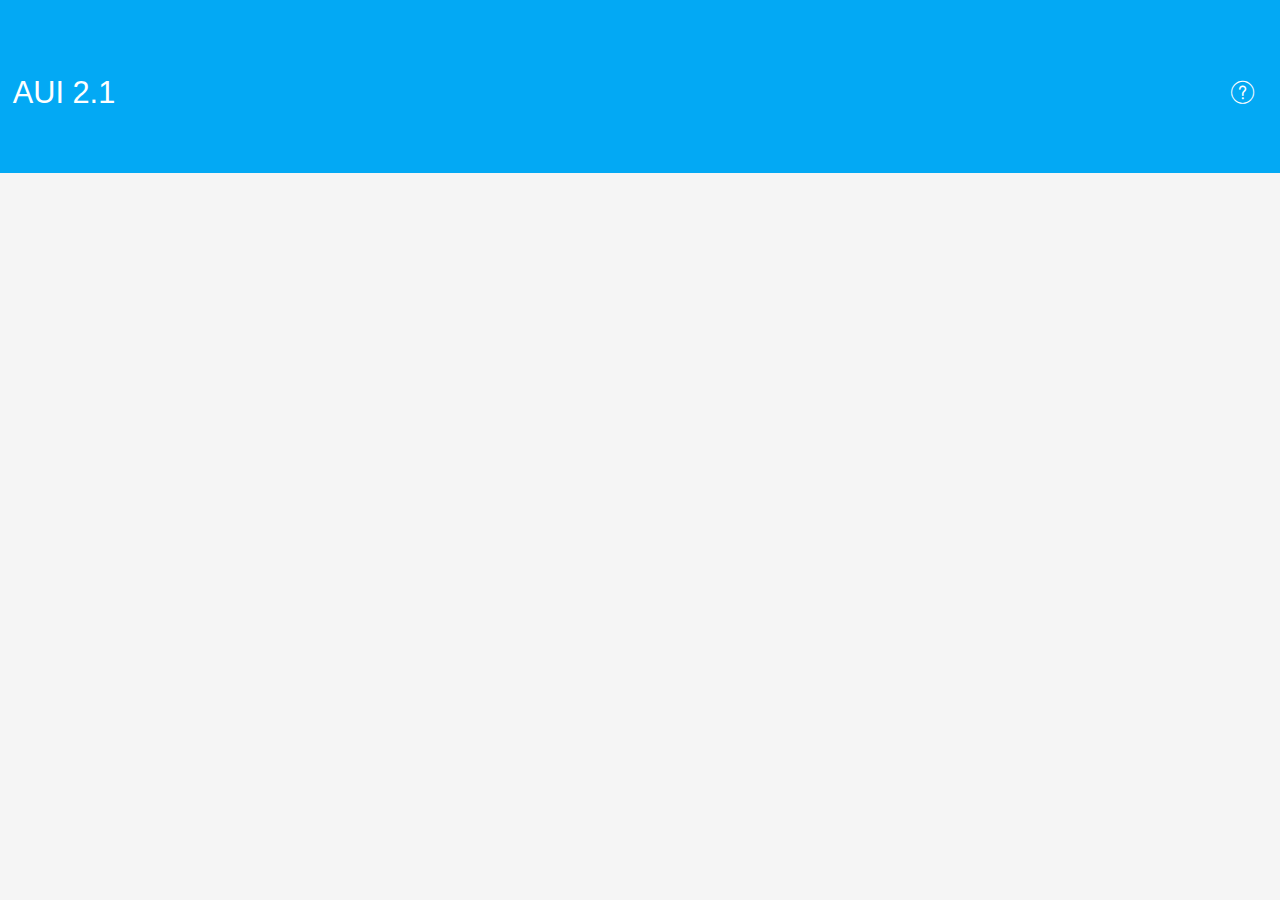
<file: public/Aui/index.html>
<!doctype html>
<html>
<head>
    <meta charset="utf-8">
    <meta name="viewport" content="maximum-scale=1.0,minimum-scale=1.0,user-scalable=0,width=device-width,initial-scale=1.0"/>
    <meta name="format-detection" content="telephone=no,email=no,date=no,address=no">
    <link rel="stylesheet" type="text/css" href="./css/aui.css" />
    <style type="text/css">
        .header {
            padding: 2.5rem 0.5rem 2rem 0.5rem;
        }
    </style>
</head>
<body>
    <header class="aui-bar aui-bar-nav aui-text-left header" id="header">
        <h1>
            <a class="aui-btn aui-pull-right" tapmode onclick="openClub()">
                <i class="aui-iconfont aui-icon-question"></i>
            </a>
            AUI 2.1
        </h1>
    </header>
</body>
<script type="text/javascript" src="./script/api.js"></script>
<script type="text/javascript">
    apiready = function(){
        api.setStatusBarStyle({
            style: 'light'
        });
        api.parseTapmode();
        var header = $api.byId('header');
        var headerPos = $api.offset(header);
        var body_h = $api.offset($api.dom('body')).h;
        var header_h = $api.offset($api.byId('header')).h;
        api.openFrame({
            name: 'index_frm',
            url: './html/index_frm.html',
            bounces: true,
            rect: {
                x: 0,
                y: header_h,
                w: 'auto',
                h: 'auto'
            }
        })
    };
    function openClub(){
        var delay = 0;
        if(api.systemType != 'ios'){
            delay = 300;
        }
        api.openWin({
            name: 'club_win',
            url: './html/club_win.html',
            bounces:false,
            delay: delay,
            slidBackEnabled:true,
            vScrollBarEnabled:false,
            progress:{
                type:"page"
            }
        });
    }
    function closeWin(){
        api.closeWin({
        });
    }
</script>
</html>
</file>
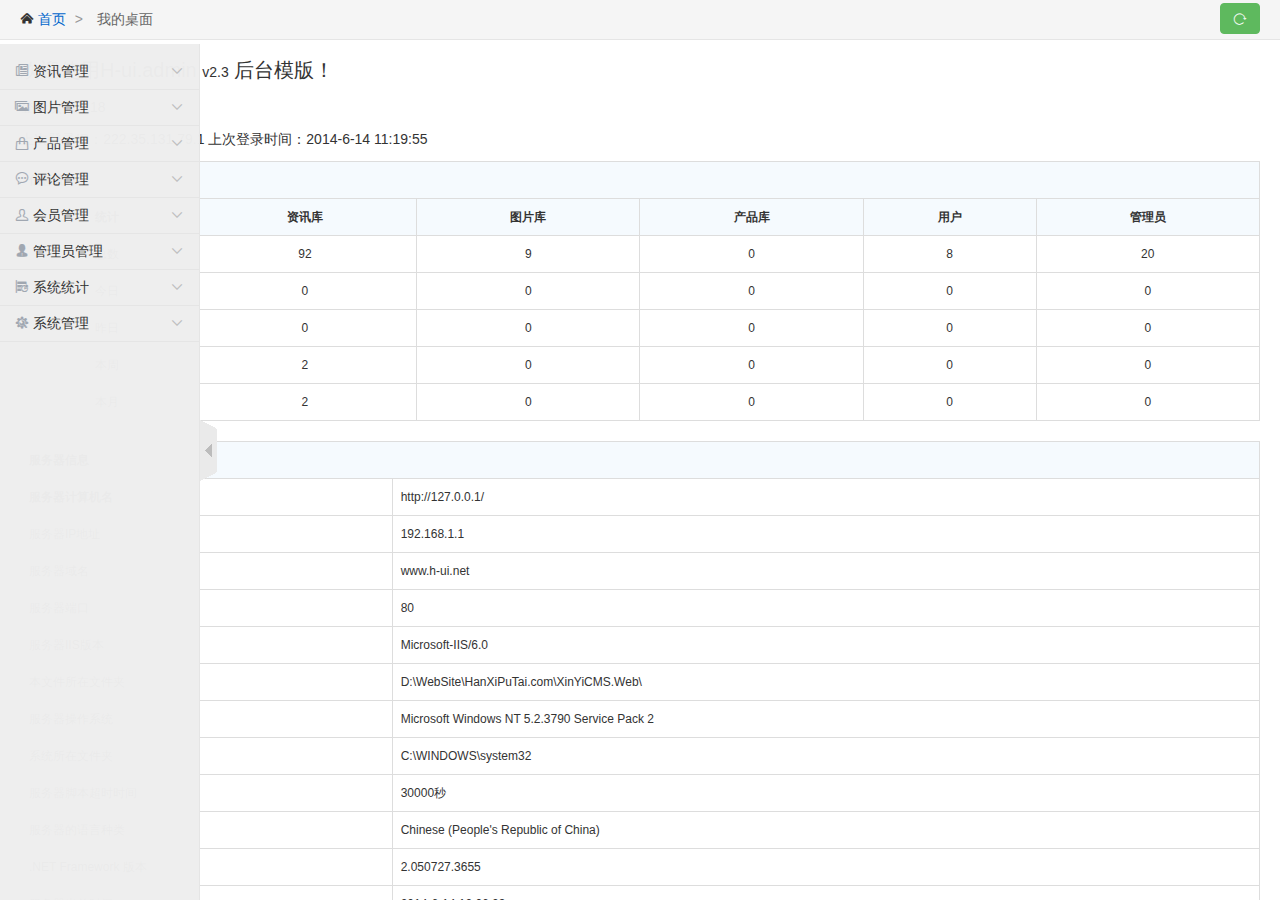
<file: public/Hui/index.html>
﻿<!--_meta 作为公共模版分离出去-->
<!DOCTYPE HTML>
<html>
<head>
<meta charset="utf-8">
<meta name="renderer" content="webkit|ie-comp|ie-stand">
<meta http-equiv="X-UA-Compatible" content="IE=edge,chrome=1">
<meta name="viewport" content="width=device-width,initial-scale=1,minimum-scale=1.0,maximum-scale=1.0,user-scalable=no" />
<meta http-equiv="Cache-Control" content="no-siteapp" />
<link rel="Bookmark" href="favicon.ico" >
<link rel="Shortcut Icon" href="favicon.ico" />
<!--[if lt IE 9]>
<script type="text/javascript" src="lib/html5.js"></script>
<script type="text/javascript" src="lib/respond.min.js"></script>
<![endif]-->
<link rel="stylesheet" type="text/css" href="static/h-ui/css/H-ui.min.css" />
<link rel="stylesheet" type="text/css" href="static/h-ui.admin/css/H-ui.admin.css" />
<link rel="stylesheet" type="text/css" href="lib/Hui-iconfont/1.0.8/iconfont.css" />
<link rel="stylesheet" type="text/css" href="static/h-ui.admin/skin/default/skin.css" id="skin" />
<link rel="stylesheet" type="text/css" href="static/h-ui.admin/css/style.css" />
<!--[if IE 6]>
<script type="text/javascript" src="http://lib.h-ui.net/DD_belatedPNG_0.0.8a-min.js" ></script>
<script>DD_belatedPNG.fix('*');</script>
<![endif]-->
<!--/meta 作为公共模版分离出去-->

<title>码鸣后台管理系统</title>
</head>
<body>
<!--_header 作为公共模版分离出去-->

<!--/_header 作为公共模版分离出去-->

<!--_menu 作为公共模版分离出去-->
<aside class="Hui-aside">
	
	<div class="menu_dropdown bk_2">
		<dl id="menu-article">
			<dt><i class="Hui-iconfont">&#xe616;</i> 资讯管理<i class="Hui-iconfont menu_dropdown-arrow">&#xe6d5;</i></dt>
			<dd>
				<ul>
					<li><a href="article-list.html" title="资讯管理">资讯管理</a></li>
		</ul>
	</dd>
</dl>
		<dl id="menu-picture">
			<dt><i class="Hui-iconfont">&#xe613;</i> 图片管理<i class="Hui-iconfont menu_dropdown-arrow">&#xe6d5;</i></dt>
			<dd>
				<ul>
					<li><a href="picture-list.html" title="图片管理">图片管理</a></li>
		</ul>
	</dd>
</dl>
		<dl id="menu-product">
			<dt><i class="Hui-iconfont">&#xe620;</i> 产品管理<i class="Hui-iconfont menu_dropdown-arrow">&#xe6d5;</i></dt>
			<dd>
				<ul>
					<li><a href="product-brand.html" title="品牌管理">品牌管理</a></li>
					<li><a href="product-category.html" title="分类管理">分类管理</a></li>
					<li><a href="product-list.html" title="产品管理">产品管理</a></li>
		</ul>
	</dd>
</dl>
		<dl id="menu-comments">
			<dt><i class="Hui-iconfont">&#xe622;</i> 评论管理<i class="Hui-iconfont menu_dropdown-arrow">&#xe6d5;</i></dt>
			<dd>
				<ul>
					<li><a href="http://h-ui.duoshuo.com/admin/" title="评论列表">评论列表</a></li>
					<li><a href="feedback-list.html" title="意见反馈">意见反馈</a></li>
		</ul>
	</dd>
</dl>
		<dl id="menu-member">
			<dt><i class="Hui-iconfont">&#xe60d;</i> 会员管理<i class="Hui-iconfont menu_dropdown-arrow">&#xe6d5;</i></dt>
			<dd>
				<ul>
					<li><a href="member-list.html" title="会员列表">会员列表</a></li>
					<li><a href="member-del.html" title="删除的会员">删除的会员</a></li>
					<li><a href="member-level.html" title="等级管理">等级管理</a></li>
					<li><a href="member-scoreoperation.html" title="积分管理">积分管理</a></li>
					<li><a href="member-record-browse.html" title="浏览记录">浏览记录</a></li>
					<li><a href="member-record-download.html" title="下载记录">下载记录</a></li>
					<li><a href="member-record-share.html" title="分享记录">分享记录</a></li>
		</ul>
	</dd>
</dl>
		<dl id="menu-admin">
			<dt><i class="Hui-iconfont">&#xe62d;</i> 管理员管理<i class="Hui-iconfont menu_dropdown-arrow">&#xe6d5;</i></dt>
			<dd>
				<ul>
					<li><a href="admin-role.html" title="角色管理">角色管理</a></li>
					<li><a href="admin-permission.html" title="权限管理">权限管理</a></li>
					<li><a href="admin-list.html" title="管理员列表">管理员列表</a></li>
		</ul>
	</dd>
</dl>
		<dl id="menu-tongji">
			<dt><i class="Hui-iconfont">&#xe61a;</i> 系统统计<i class="Hui-iconfont menu_dropdown-arrow">&#xe6d5;</i></dt>
			<dd>
				<ul>
					<li><a href="charts-1.html" title="折线图">折线图</a></li>
					<li><a href="charts-2.html" title="时间轴折线图">时间轴折线图</a></li>
					<li><a href="charts-3.html" title="区域图">区域图</a></li>
					<li><a href="charts-4.html" title="柱状图">柱状图</a></li>
					<li><a href="charts-5.html" title="饼状图">饼状图</a></li>
					<li><a href="charts-6.html" title="3D柱状图">3D柱状图</a></li>
					<li><a href="charts-7.html" title="3D饼状图">3D饼状图</a></li>
		</ul>
	</dd>
</dl>
		<dl id="menu-system">
			<dt><i class="Hui-iconfont">&#xe62e;</i> 系统管理<i class="Hui-iconfont menu_dropdown-arrow">&#xe6d5;</i></dt>
			<dd>
				<ul>
					<li><a href="system-base.html" title="系统设置">系统设置</a></li>
					<li><a href="system-category.html" title="栏目管理">栏目管理</a></li>
					<li><a href="system-data.html" title="数据字典">数据字典</a></li>
					<li><a href="system-shielding.html" title="屏蔽词">屏蔽词</a></li>
					<li><a href="system-log.html" title="系统日志">系统日志</a></li>
		</ul>
	</dd>
</dl>
</div>
</aside>
<div class="dislpayArrow hidden-xs"><a class="pngfix" href="javascript:void(0);" onClick="displaynavbar(this)"></a></div>
<!--/_menu 作为公共模版分离出去-->

<section class="Hui-article-box">
	<nav class="breadcrumb"><i class="Hui-iconfont"></i> <a href="/" class="maincolor">首页</a> 
		<span class="c-999 en">&gt;</span>
		<span class="c-666">我的桌面</span> 
		<a class="btn btn-success radius r" style="line-height:1.6em;margin-top:3px" href="javascript:location.replace(location.href);" title="刷新" ><i class="Hui-iconfont">&#xe68f;</i></a></nav>
	<div class="Hui-article">
		<article class="cl pd-20">
			<p class="f-20 text-success">欢迎使用H-ui.admin
				<span class="f-14">v2.3</span>
				后台模版！</p>
			<p>登录次数：18 </p>
			<p>上次登录IP：222.35.131.79.1  上次登录时间：2014-6-14 11:19:55</p>
			<table class="table table-border table-bordered table-bg">
				<thead>
					<tr>
						<th colspan="7" scope="col">信息统计</th>
			</tr>
					<tr class="text-c">
						<th>统计</th>
						<th>资讯库</th>
						<th>图片库</th>
						<th>产品库</th>
						<th>用户</th>
						<th>管理员</th>
			</tr>
		</thead>
				<tbody>
					<tr class="text-c">
						<td>总数</td>
						<td>92</td>
						<td>9</td>
						<td>0</td>
						<td>8</td>
						<td>20</td>
			</tr>
					<tr class="text-c">
						<td>今日</td>
						<td>0</td>
						<td>0</td>
						<td>0</td>
						<td>0</td>
						<td>0</td>
			</tr>
					<tr class="text-c">
						<td>昨日</td>
						<td>0</td>
						<td>0</td>
						<td>0</td>
						<td>0</td>
						<td>0</td>
			</tr>
					<tr class="text-c">
						<td>本周</td>
						<td>2</td>
						<td>0</td>
						<td>0</td>
						<td>0</td>
						<td>0</td>
			</tr>
					<tr class="text-c">
						<td>本月</td>
						<td>2</td>
						<td>0</td>
						<td>0</td>
						<td>0</td>
						<td>0</td>
			</tr>
		</tbody>
	</table>
			<table class="table table-border table-bordered table-bg mt-20">
				<thead>
					<tr>
						<th colspan="2" scope="col">服务器信息</th>
			</tr>
		</thead>
				<tbody>
					<tr>
						<th width="30%">服务器计算机名</th>
						<td><span id="lbServerName">http://127.0.0.1/</span></td>
			</tr>
					<tr>
						<td>服务器IP地址</td>
						<td>192.168.1.1</td>
			</tr>
					<tr>
						<td>服务器域名</td>
						<td>www.h-ui.net</td>
			</tr>
					<tr>
						<td>服务器端口 </td>
						<td>80</td>
			</tr>
					<tr>
						<td>服务器IIS版本 </td>
						<td>Microsoft-IIS/6.0</td>
			</tr>
					<tr>
						<td>本文件所在文件夹 </td>
						<td>D:\WebSite\HanXiPuTai.com\XinYiCMS.Web\</td>
			</tr>
					<tr>
						<td>服务器操作系统 </td>
						<td>Microsoft Windows NT 5.2.3790 Service Pack 2</td>
			</tr>
					<tr>
						<td>系统所在文件夹 </td>
						<td>C:\WINDOWS\system32</td>
			</tr>
					<tr>
						<td>服务器脚本超时时间 </td>
						<td>30000秒</td>
			</tr>
					<tr>
						<td>服务器的语言种类 </td>
						<td>Chinese (People's Republic of China)</td>
			</tr>
					<tr>
						<td>.NET Framework 版本 </td>
						<td>2.050727.3655</td>
			</tr>
					<tr>
						<td>服务器当前时间 </td>
						<td>2014-6-14 12:06:23</td>
			</tr>
					<tr>
						<td>服务器IE版本 </td>
						<td>6.0000</td>
			</tr>
					<tr>
						<td>服务器上次启动到现在已运行 </td>
						<td>7210分钟</td>
			</tr>
					<tr>
						<td>逻辑驱动器 </td>
						<td>C:\D:\</td>
			</tr>
					<tr>
						<td>CPU 总数 </td>
						<td>4</td>
			</tr>
					<tr>
						<td>CPU 类型 </td>
						<td>x86 Family 6 Model 42 Stepping 1, GenuineIntel</td>
			</tr>
					<tr>
						<td>虚拟内存 </td>
						<td>52480M</td>
			</tr>
					<tr>
						<td>当前程序占用内存 </td>
						<td>3.29M</td>
			</tr>
					<tr>
						<td>Asp.net所占内存 </td>
						<td>51.46M</td>
			</tr>
					<tr>
						<td>当前Session数量 </td>
						<td>8</td>
			</tr>
					<tr>
						<td>当前SessionID </td>
						<td>gznhpwmp34004345jz2q3l45</td>
			</tr>
					<tr>
						<td>当前系统用户名 </td>
						<td>NETWORK SERVICE</td>
			</tr>
		</tbody>
	</table>
</article>
		<footer class="footer">
			<p>感谢jQuery、layer、laypage、Validform、UEditor、My97DatePicker、iconfont、Datatables、WebUploaded、icheck、highcharts、bootstrap-Switch<br> Copyright &copy;2015 H-ui.admin v3.0 All Rights Reserved.<br> 本后台系统由<a href="http://www.h-ui.net/" target="_blank" title="H-ui前端框架">H-ui前端框架</a>提供前端技术支持</p>
</footer>
</div>
</section>

<!--_footer 作为公共模版分离出去-->
<script type="text/javascript" src="lib/jquery/1.9.1/jquery.min.js"></script> 
<script type="text/javascript" src="lib/layer/2.4/layer.js"></script>
<script type="text/javascript" src="static/h-ui/js/H-ui.js"></script> 
<script type="text/javascript" src="static/h-ui.admin/js/H-ui.admin.page.js"></script> 
<!--/_footer /作为公共模版分离出去-->

<!--请在下方写此页面业务相关的脚本-->
<script type="text/javascript">

</script>
<!--/请在上方写此页面业务相关的脚本-->

<!--此乃百度统计代码，请自行删除-->
<script>
var _hmt = _hmt || [];
(function() {
  var hm = document.createElement("script");
  hm.src = "https://hm.baidu.com/hm.js?080836300300be57b7f34f4b3e97d911";
  var s = document.getElementsByTagName("script")[0]; 
  s.parentNode.insertBefore(hm, s);
})();
</script>
<!--/此乃百度统计代码，请自行删除-->
</body>
</html>
</file>
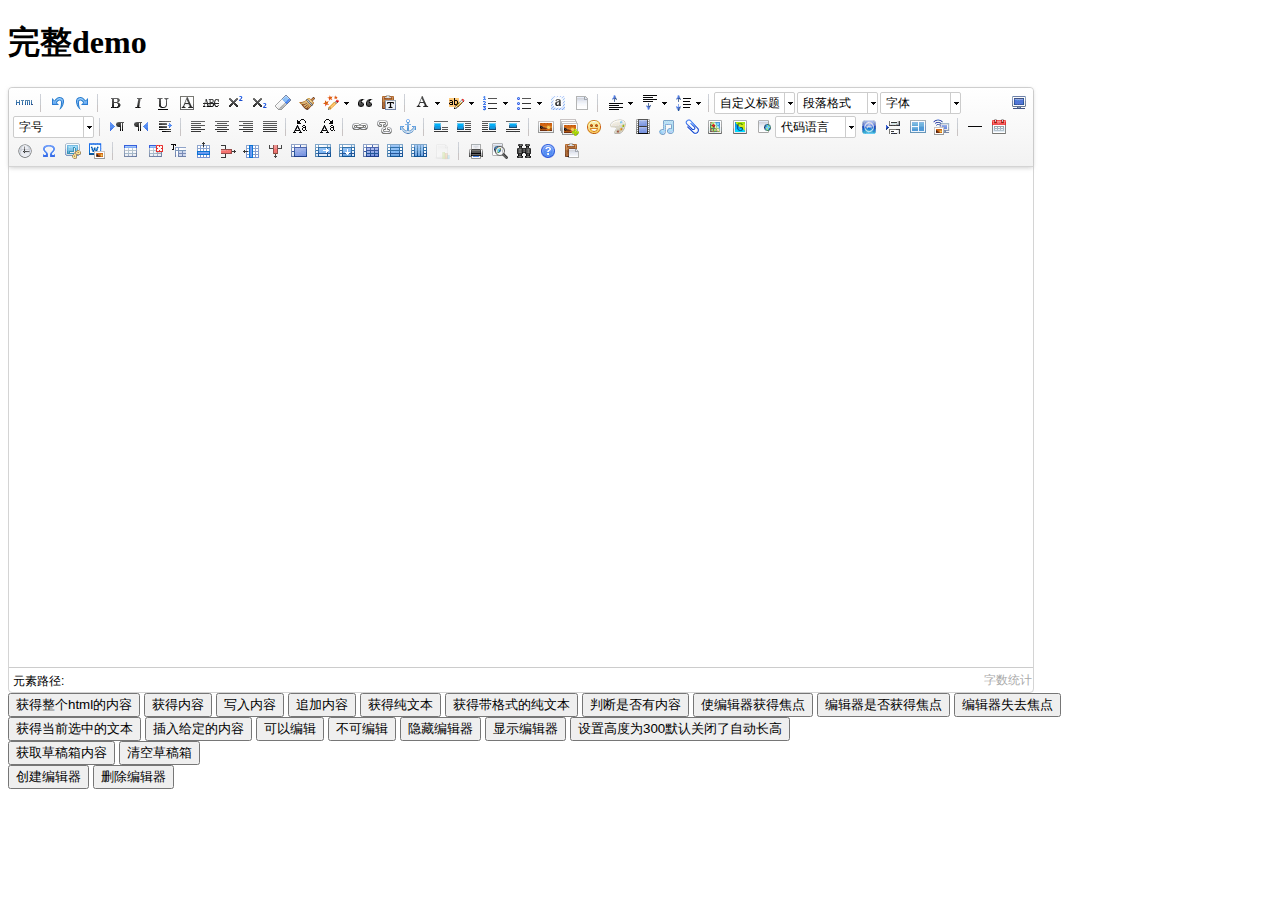
<file: public/Hui/lib/ueditor/1.4.3/index.html>
<!DOCTYPE HTML PUBLIC "-//W3C//DTD HTML 4.01 Transitional//EN"
        "http://www.w3.org/TR/html4/loose.dtd">
<html>
<head>
    <title>完整demo</title>
    <meta http-equiv="Content-Type" content="text/html;charset=utf-8"/>
    <script type="text/javascript" charset="utf-8" src="ueditor.config.js"></script>
    <script type="text/javascript" charset="utf-8" src="ueditor.all.min.js"> </script>
    <!--建议手动加在语言，避免在ie下有时因为加载语言失败导致编辑器加载失败-->
    <!--这里加载的语言文件会覆盖你在配置项目里添加的语言类型，比如你在配置项目里配置的是英文，这里加载的中文，那最后就是中文-->
    <script type="text/javascript" charset="utf-8" src="lang/zh-cn/zh-cn.js"></script>

    <style type="text/css">
        div{
            width:100%;
        }
    </style>
</head>
<body>
<div>
    <h1>完整demo</h1>
    <script id="editor" type="text/plain" style="width:1024px;height:500px;"></script>
</div>
<div id="btns">
    <div>
        <button onclick="getAllHtml()">获得整个html的内容</button>
        <button onclick="getContent()">获得内容</button>
        <button onclick="setContent()">写入内容</button>
        <button onclick="setContent(true)">追加内容</button>
        <button onclick="getContentTxt()">获得纯文本</button>
        <button onclick="getPlainTxt()">获得带格式的纯文本</button>
        <button onclick="hasContent()">判断是否有内容</button>
        <button onclick="setFocus()">使编辑器获得焦点</button>
        <button onmousedown="isFocus(event)">编辑器是否获得焦点</button>
        <button onmousedown="setblur(event)" >编辑器失去焦点</button>

    </div>
    <div>
        <button onclick="getText()">获得当前选中的文本</button>
        <button onclick="insertHtml()">插入给定的内容</button>
        <button id="enable" onclick="setEnabled()">可以编辑</button>
        <button onclick="setDisabled()">不可编辑</button>
        <button onclick=" UE.getEditor('editor').setHide()">隐藏编辑器</button>
        <button onclick=" UE.getEditor('editor').setShow()">显示编辑器</button>
        <button onclick=" UE.getEditor('editor').setHeight(300)">设置高度为300默认关闭了自动长高</button>
    </div>

    <div>
        <button onclick="getLocalData()" >获取草稿箱内容</button>
        <button onclick="clearLocalData()" >清空草稿箱</button>
    </div>

</div>
<div>
    <button onclick="createEditor()">
    创建编辑器</button>
    <button onclick="deleteEditor()">
    删除编辑器</button>
</div>

<script type="text/javascript">

    //实例化编辑器
    //建议使用工厂方法getEditor创建和引用编辑器实例，如果在某个闭包下引用该编辑器，直接调用UE.getEditor('editor')就能拿到相关的实例
    var ue = UE.getEditor('editor');


    function isFocus(e){
        alert(UE.getEditor('editor').isFocus());
        UE.dom.domUtils.preventDefault(e)
    }
    function setblur(e){
        UE.getEditor('editor').blur();
        UE.dom.domUtils.preventDefault(e)
    }
    function insertHtml() {
        var value = prompt('插入html代码', '');
        UE.getEditor('editor').execCommand('insertHtml', value)
    }
    function createEditor() {
        enableBtn();
        UE.getEditor('editor');
    }
    function getAllHtml() {
        alert(UE.getEditor('editor').getAllHtml())
    }
    function getContent() {
        var arr = [];
        arr.push("使用editor.getContent()方法可以获得编辑器的内容");
        arr.push("内容为：");
        arr.push(UE.getEditor('editor').getContent());
        alert(arr.join("\n"));
    }
    function getPlainTxt() {
        var arr = [];
        arr.push("使用editor.getPlainTxt()方法可以获得编辑器的带格式的纯文本内容");
        arr.push("内容为：");
        arr.push(UE.getEditor('editor').getPlainTxt());
        alert(arr.join('\n'))
    }
    function setContent(isAppendTo) {
        var arr = [];
        arr.push("使用editor.setContent('欢迎使用ueditor')方法可以设置编辑器的内容");
        UE.getEditor('editor').setContent('欢迎使用ueditor', isAppendTo);
        alert(arr.join("\n"));
    }
    function setDisabled() {
        UE.getEditor('editor').setDisabled('fullscreen');
        disableBtn("enable");
    }

    function setEnabled() {
        UE.getEditor('editor').setEnabled();
        enableBtn();
    }

    function getText() {
        //当你点击按钮时编辑区域已经失去了焦点，如果直接用getText将不会得到内容，所以要在选回来，然后取得内容
        var range = UE.getEditor('editor').selection.getRange();
        range.select();
        var txt = UE.getEditor('editor').selection.getText();
        alert(txt)
    }

    function getContentTxt() {
        var arr = [];
        arr.push("使用editor.getContentTxt()方法可以获得编辑器的纯文本内容");
        arr.push("编辑器的纯文本内容为：");
        arr.push(UE.getEditor('editor').getContentTxt());
        alert(arr.join("\n"));
    }
    function hasContent() {
        var arr = [];
        arr.push("使用editor.hasContents()方法判断编辑器里是否有内容");
        arr.push("判断结果为：");
        arr.push(UE.getEditor('editor').hasContents());
        alert(arr.join("\n"));
    }
    function setFocus() {
        UE.getEditor('editor').focus();
    }
    function deleteEditor() {
        disableBtn();
        UE.getEditor('editor').destroy();
    }
    function disableBtn(str) {
        var div = document.getElementById('btns');
        var btns = UE.dom.domUtils.getElementsByTagName(div, "button");
        for (var i = 0, btn; btn = btns[i++];) {
            if (btn.id == str) {
                UE.dom.domUtils.removeAttributes(btn, ["disabled"]);
            } else {
                btn.setAttribute("disabled", "true");
            }
        }
    }
    function enableBtn() {
        var div = document.getElementById('btns');
        var btns = UE.dom.domUtils.getElementsByTagName(div, "button");
        for (var i = 0, btn; btn = btns[i++];) {
            UE.dom.domUtils.removeAttributes(btn, ["disabled"]);
        }
    }

    function getLocalData () {
        alert(UE.getEditor('editor').execCommand( "getlocaldata" ));
    }

    function clearLocalData () {
        UE.getEditor('editor').execCommand( "clearlocaldata" );
        alert("已清空草稿箱")
    }
</script>
</body>
</html>
</file>
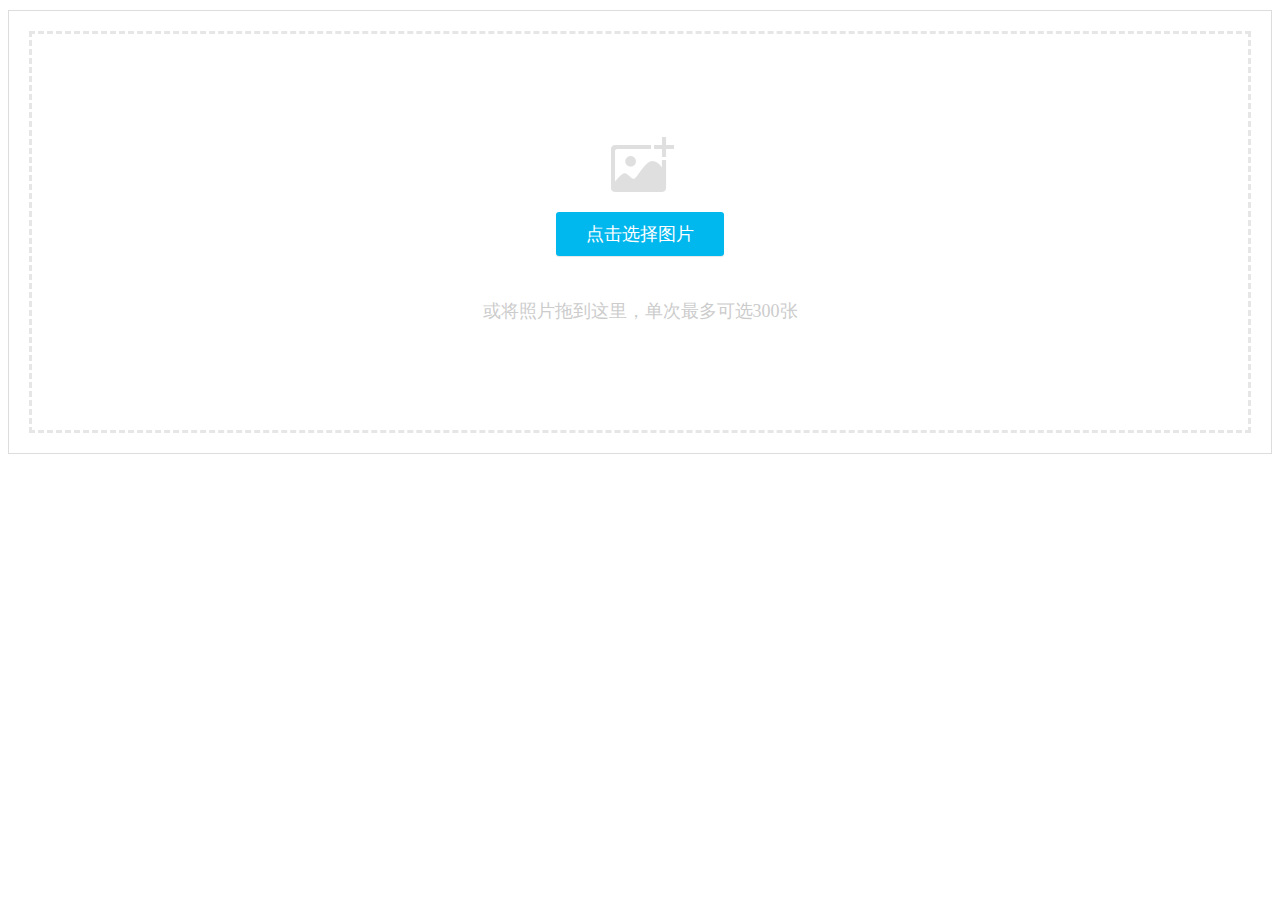
<file: public/Hui/lib/webuploader/0.1.5/image-upload/index.html>
<!DOCTYPE HTML>
<html>
<head>
<meta charset="utf-8">
<title>WebUploader演示</title>
<link rel="stylesheet" type="text/css" href="../webuploader.css" />
</head>
<body>
<div class="uploader-list-container">
	<div class="queueList">
		<div id="dndArea" class="placeholder">
			<div id="filePicker-2"></div>
			<p>或将照片拖到这里，单次最多可选300张</p>
		</div>
	</div>
	<div class="statusBar" style="display:none;">
		<div class="progress"> <span class="text">0%</span> <span class="percentage"></span> </div>
		<div class="info"></div>
		<div class="btns">
			<div id="filePicker2"></div>
			<div class="uploadBtn">开始上传</div>
		</div>
	</div>
</div>
<script type="text/javascript" src="../../../jquery/1.9.1/jquery.min.js"></script> 
<script type="text/javascript" src="../webuploader.min.js"></script> 
<script type="text/javascript" src="upload.js"></script>
</body>
</html>
</file>
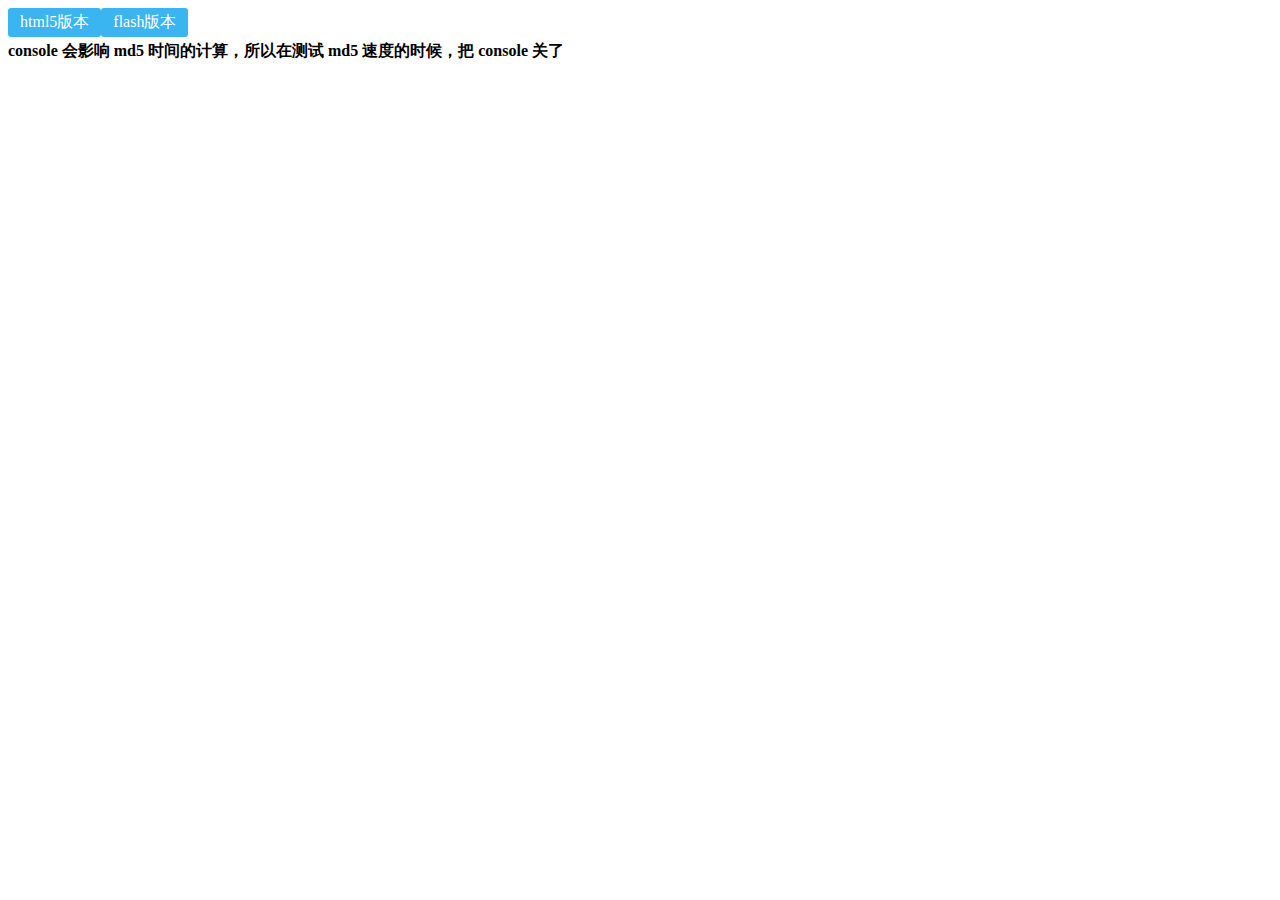
<file: public/Hui/lib/webuploader/0.1.5/md5-demo/index.html>
<!DOCTYPE HTML>
<html>
<head>
<meta charset="utf-8">
<title>WebUploader演示 - 带裁剪功能</title>
<link rel="stylesheet" type="text/css" href="../webuploader.css" />
</head>
<body>
<div id="wrapper">
	<div class="uploader-container">
		<div id="filePicker">html5版本</div>
		<div id="filePicker2">flash版本</div>
	</div>
	<div id="log"> <strong>console 会影响 md5 时间的计算，所以在测试 md5 速度的时候，把 console 关了</strong> </div>
</div>
<script type="text/javascript" src="../../../jquery/1.9.1/jquery.min.js"></script> 
<script type="text/javascript" src="../webuploader.min.js"></script> 
<script type="text/javascript" src="script.js"></script>
</body>
</html>
</file>
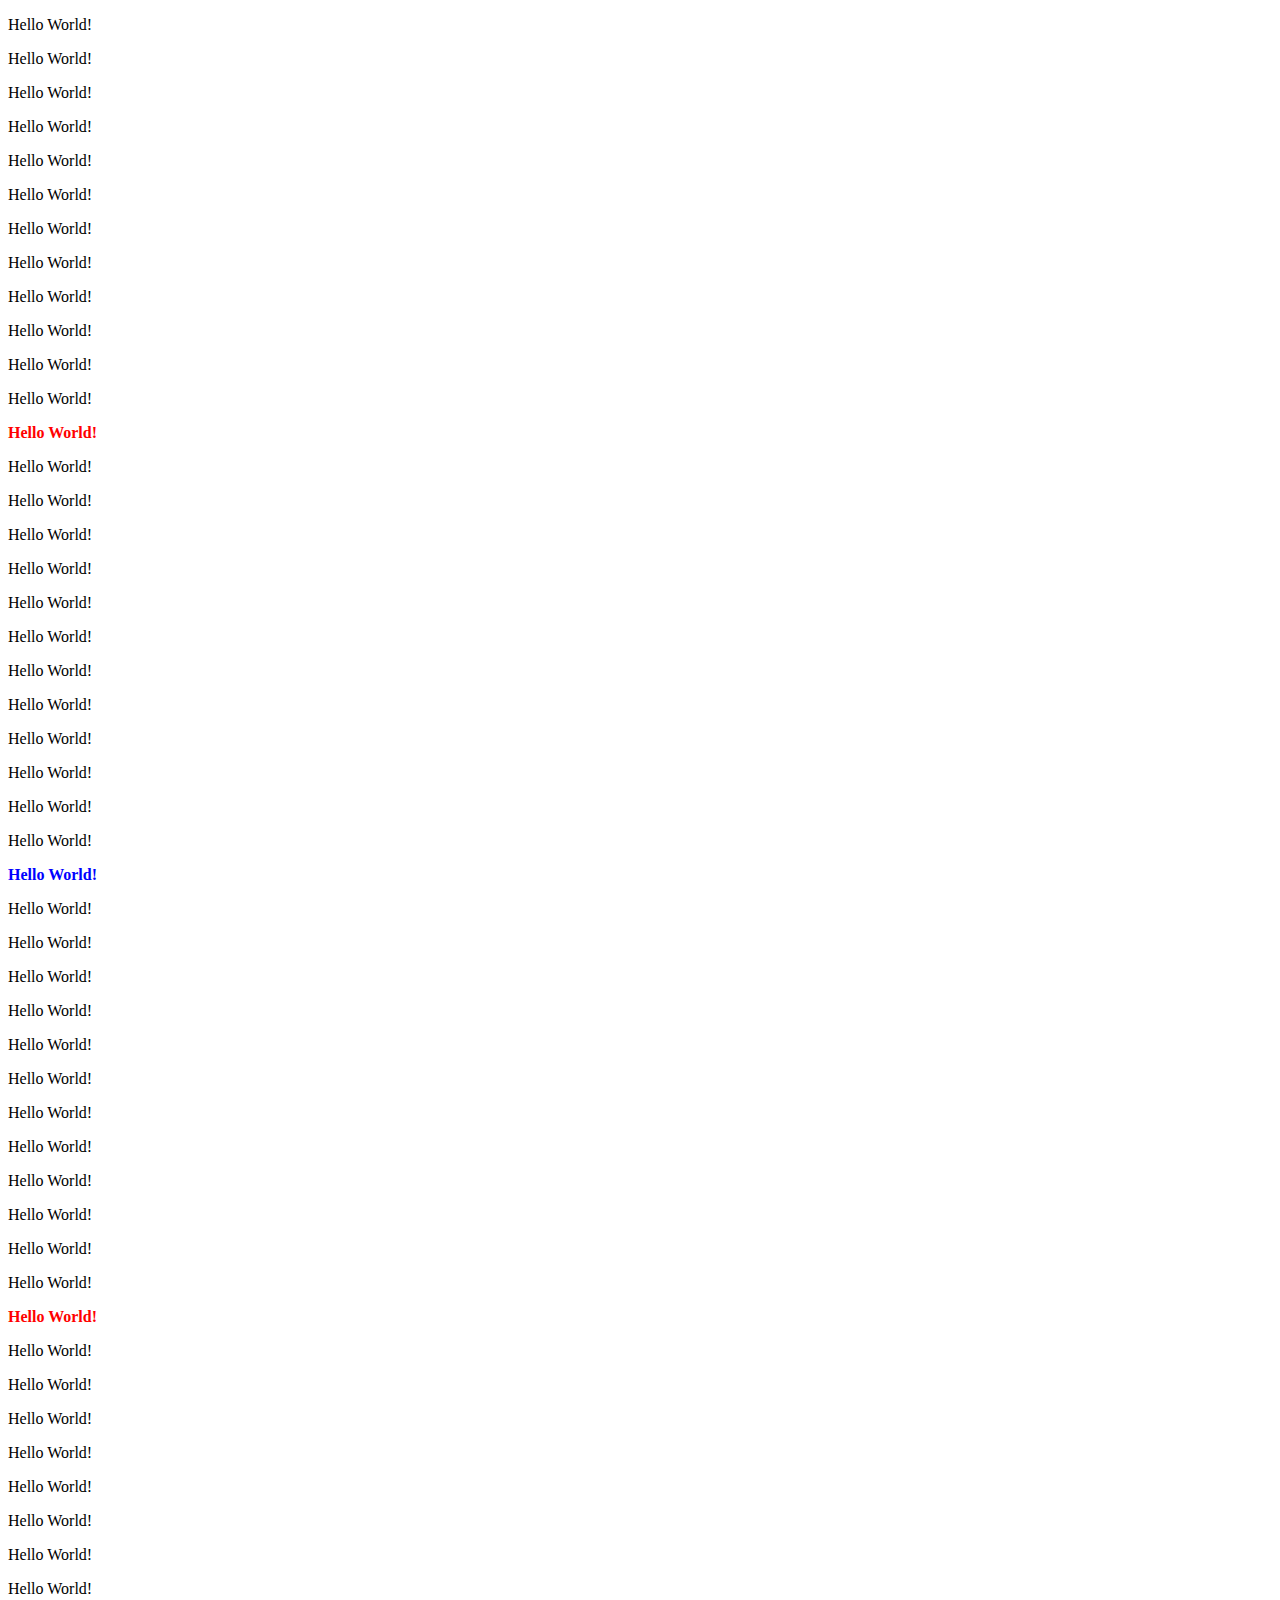
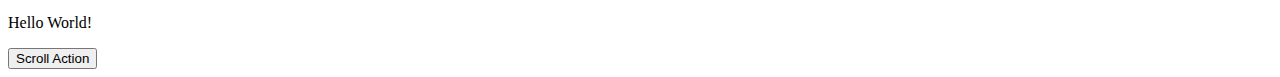
<file: public/test.html>
<!DOCTYPE html>
<html>
<head>
    <meta charset="UTF-8">
    <title>Document</title>
    <style>
        .redMark{
            color: red;
            font-weight: bold;
        }
        .blueMark{
            color: blue;
            font-weight: bold;
        }
    </style>
    <script src="https://code.jquery.com/jquery-1.11.3.js"></script>
    <script>
        function scrollToError() {
            var body = $('html,body');
            var scroll_1 = $('.try').first();
            var scroll_2 = $('#test');
            if(scrollTo.length) {
                body.animate({scrollTop:scroll_1.offset().top - 100 }, 2000);
                body.animate({scrollTop:scroll_2.offset().top - 100 }, 2000);
            }
        }
    </script>
</head>
<body>
<p>Hello World!</p>
<p>Hello World!</p>
<p>Hello World!</p>
<p>Hello World!</p>
<p>Hello World!</p>
<p>Hello World!</p>
<p>Hello World!</p>
<p>Hello World!</p>
<p>Hello World!</p>
<p>Hello World!</p>
<p>Hello World!</p>
<p>Hello World!</p>
<p class='try redMark'>Hello World!</p>
<p>Hello World!</p>
<p>Hello World!</p>
<p>Hello World!</p>
<p>Hello World!</p>
<p>Hello World!</p>
<p>Hello World!</p>
<p>Hello World!</p>
<p>Hello World!</p>
<p>Hello World!</p>
<p>Hello World!</p>
<p>Hello World!</p>
<p>Hello World!</p>
<p id='test' class='blueMark'>Hello World!</p>
<p>Hello World!</p>
<p>Hello World!</p>
<p>Hello World!</p>
<p>Hello World!</p>
<p>Hello World!</p>
<p>Hello World!</p>
<p>Hello World!</p>
<p>Hello World!</p>
<p>Hello World!</p>
<p>Hello World!</p>
<p>Hello World!</p>
<p>Hello World!</p>
<p class='try redMark'>Hello World!</p>
<p>Hello World!</p>
<p>Hello World!</p>
<p>Hello World!</p>
<p>Hello World!</p>
<p>Hello World!</p>
<p>Hello World!</p>
<p>Hello World!</p>
<p>Hello World!</p>
<p>Hello World!</p>
<input type="submit" onclick="scrollToError()" value="Scroll Action"/>
</body>
</html>
</file>
<file: public/Aui/css/aui.css>
/*
 * =========================================================================
 * APIClud - AUI UI 框架    流浪男  QQ：343757327  http://www.auicss.com
 * Verson 2.1
 * =========================================================================
 */
 /*初始化类*/
@charset "UTF-8";
html{
	font-family: "Helvetica Neue", Helvetica, sans-serif;
	font-size: 20px;
}
html,body {
	-webkit-touch-callout:none;
	-webkit-text-size-adjust:none;
	-webkit-tap-highlight-color:rgba(0, 0, 0, 0);
	-webkit-user-select:none;
	width: 100%;
}
body {
	line-height: 1.5;
	font-size: 0.8rem;
	color: #212121;
	background-color: #f5f5f5;
	outline: 0;
}
html,body,header,section,footer,div,ul,ol,li,img,a,span,em,del,legend,center,strong,var,fieldset,form,label,dl,dt,dd,cite,input,hr,time,mark,code,figcaption,figure,textarea,h1,h2,h3,h4,h5,h6,p{
	margin:0;
	border:0;
	padding:0;
	font-style:normal;
}
* {
	-webkit-box-sizing: border-box;
	      	box-sizing: border-box;
	-webkit-user-select: none;
	-webkit-tap-highlight-color: transparent;
	outline: none;
}
@media only screen and (min-width: 400px) {
	html {
		font-size: 21.33333333px !important;
	}
}
@media only screen and (min-width: 414px) {
	html {
		font-size: 21px !important;
	}
}
@media only screen and (min-width: 480px) {
	html {
		font-size: 25.6px !important;
	}
}
ul, li {
	list-style: none;
}
p {
	font-size: 0.7rem;
	color: #757575;
}
a {
	color: #0062cc;
	text-decoration: none;
	background-color: transparent;
}
textarea {
	overflow: hidden;
	resize: none;
}
button {
	overflow: visible;
}
button,select {
	text-transform: none;
}
button,input,select,textarea {
	font: inherit;
	color: inherit;
}
/*自动隐藏文字*/
.aui-ellipsis-1 {
	overflow: hidden;
	white-space: nowrap;
	text-overflow: ellipsis;
}
.aui-ellipsis {
	display: -webkit-box;
	overflow: hidden;
	text-overflow: ellipsis;
	word-wrap: break-word;
	word-break: break-all;
	white-space: normal !important;
	-webkit-line-clamp: 1;
	-webkit-box-orient: vertical;
}
.aui-ellipsis-2 {
	display: -webkit-box;
	overflow: hidden;
	text-overflow: ellipsis;
	word-wrap: break-word;
	word-break: break-all;
	white-space: normal !important;
	-webkit-line-clamp: 2;
	-webkit-box-orient: vertical;
}
/*水平线*/
.aui-hr {
	width: 100%;
	position: relative;
	border-top: 1px solid #dddddd;
	height: 1px;
}
@media screen and (-webkit-min-device-pixel-ratio:1.5) {
	.aui-hr{
		border: none;
        background-size: 100% 1px;
		background-repeat: no-repeat;
		background-position: top;
        background-image: linear-gradient(0,#dddddd,#dddddd 50%,transparent 50%);
        background-image: -webkit-linear-gradient(90deg,#dddddd,#dddddd 50%,transparent 50%);
	}
}
/*内外边距类*/
.aui-padded-0 {
	padding: 0 !important;
}
.aui-padded-5 {
	padding: 0.25rem !important;
}
.aui-padded-10 {
	padding: 0.5rem !important;
}
.aui-padded-15 {
	padding: 0.75rem !important;
}
.aui-padded-t-0 {
	padding-top: 0 !important;
}
.aui-padded-t-5 {
	padding-top: 0.25rem !important;
}
.aui-padded-t-10 {
	padding-top: 0.5rem !important;
}
.aui-padded-t-15 {
	padding-top: 0.75rem !important;
}
.aui-padded-b-0 {
	padding-bottom: 0 !important;
}
.aui-padded-b-5 {
	padding-bottom: 0.25rem !important;
}
.aui-padded-b-10 {
	padding-bottom: 0.5rem !important;
}
.aui-padded-b-15 {
	padding-bottom: 0.75rem !important;
}
.aui-padded-l-0 {
	padding-left: 0 !important;
}
.aui-padded-l-5 {
	padding-left: 0.25rem !important;
}
.aui-padded-l-10 {
	padding-left: 0.5rem !important;
}
.aui-padded-l-15 {
	padding-left: 0.75rem !important;
}
.aui-padded-r-0 {
	padding-right: 0 !important;
}
.aui-padded-r-5 {
	padding-right: 0.25rem !important;
}
.aui-padded-r-10 {
	padding-right: 0.5rem !important;
}
.aui-padded-r-15 {
	padding-right: 0.75rem !important;
}
.aui-margin-0 {
	margin: 0 !important;
}
.aui-margin-5 {
	margin: 0.25rem !important;
}
.aui-margin-10 {
	margin: 0.5rem !important;
}
.aui-margin-15 {
	margin: 0.75rem !important;
}
.aui-margin-t-0 {
	margin-top: 0.25rem !important;
}
.aui-margin-t-5 {
	margin-top: 0 !important;
}
.aui-margin-t-10 {
	margin-top: 0.5rem !important;
}
.aui-margin-t-15 {
	margin-top: 0.75rem !important;
}
.aui-margin-b-0 {
	margin-bottom: 0 !important;
}
.aui-margin-b-5 {
	margin-bottom: 0.25rem !important;
}
.aui-margin-b-10 {
	margin-bottom: 0.5rem !important;
}
.aui-margin-b-15 {
	margin-bottom: 0.75rem !important;
}
.aui-margin-l-0 {
	margin-left: 0 !important;
}
.aui-margin-l-5 {
	margin-left: 0.25rem !important;
}
.aui-margin-l-10 {
	margin-left: 0.5rem !important;
}
.aui-margin-l-15 {
	margin-left: 0.75rem !important;
}
.aui-margin-r-0 {
	margin-right: 0 !important;
}
.aui-margin-r-5 {
	margin-right: 0.25rem !important;
}
.aui-margin-r-10 {
	margin-right: 0.5rem !important;
}
.aui-margin-r-15 {
	margin-right: 0.75rem !important;
}
.aui-clearfix {
	clear: both;
}
.aui-clearfix:before {
	display: table;
	content: " ";
}
.aui-clearfix:after {
	clear: both;
}
/*文字对齐*/
.aui-text-left {
	text-align: left !important;
}
.aui-text-center {
	text-align: center !important;
}
.aui-text-justify {
	text-align: justify !important;
}
.aui-text-right {
	text-align: right !important;
}
/*文字、背景颜色*/
h1,h2,h3,h4,h5,h6 {
	font-weight: 400;
}
h1 {
	font-size: 1.2rem;
}
h2 {
	font-size: 1rem;
}
h3 {
	font-size: 0.8rem;
}
h4 {
	font-size: 0.7rem;
}
h5 {
	font-size: 0.7rem;
	font-weight: normal;
	color: #757575;
}
h6 {
	font-size: 0.7rem;
	font-weight: normal;
	color: #757575;
}
h1 small,h2 small,h3 small,h4 small {
	font-weight: normal;
	line-height: 1;
	color: #757575;
}
h5 small,h6 small {
	font-weight: normal;
	line-height: 1;
	color: #757575;
}
h1 small,h2 small,h3 small {
	font-size: 65%;
}
h4 small,h5 small,h6 small {
	font-size: 75%;
}
img {
	max-width: 100%;
	display: block;
}
.aui-font-size-12 {
	font-size: 0.6rem !important;
}
.aui-font-size-14 {
	font-size: 0.7rem !important;
}
.aui-font-size-16 {
	font-size: 0.8rem !important;
}
.aui-font-size-18 {
	font-size: 0.9rem !important;
}
.aui-font-size-20 {
	font-size: 1rem !important;
}
.aui-text-default {
	color: #212121 !important;
}
.aui-text-white {
	color: #ffffff !important;
}
.aui-text-primary {
	color: #00bcd4 !important;
}
.aui-text-success {
	color: #009688 !important;
}
.aui-text-info {
	color: #03a9f4 !important;
}
.aui-text-warning {
	color: #ffc107 !important;
}
.aui-text-danger {
	color: #e51c23 !important;
}
.aui-text-pink {
	color: #e91e63 !important;
}
.aui-text-purple {
	color: #673ab7 !important;
}
.aui-text-indigo {
	color: #3f51b5 !important;
}
.aui-bg-default {
	background-color: #f5f5f5 !important;
}
.aui-bg-primary {
	background-color: #00bcd4 !important;
}
.aui-bg-success {
	background-color: #009688 !important;
}
.aui-bg-info {
	background-color: #03a9f4 !important;
}
.aui-bg-warning {
	background-color: #f1c40f !important;
}
.aui-bg-danger {
	background-color: #e51c23 !important;
}
.aui-bg-pink {
	background-color: #e91e63 !important;
}
.aui-bg-purple {
	background-color: #673ab7 !important;
}
.aui-bg-indigo {
	background-color: #3f51b5 !important;
}
/*警告、成功颜色*/
.aui-warning,
.aui-warning label,
.aui-warning .aui-input,
.aui-warning .aui-iconfont {
	color: #e51c23 !important;
}
.aui-success,
.aui-success label,
.aui-success .aui-input,
.aui-success .aui-iconfont {
	color: #009688 !important;
}
/*对齐,显示，隐藏等*/
.aui-pull-right {
	float: right !important;
}
.aui-pull-left {
	float: left !important;
}
.aui-hide {
	display: none !important;
}
.aui-show {
	display: block !important;
}
.aui-invisible {
	visibility: hidden;
}
.aui-inline {
	display: inline-block;
	vertical-align: top;
}
.aui-mask {
    position: fixed;
    width: 100%;
    height: 100%;
    top: 0;
    left: 0;
    background: rgba(0, 0, 0, 0.3);
    opacity: 0;
    z-index: 8;
    visibility: hidden;
    -webkit-transition: opacity .3s,-webkit-transform .3s;
    transition: opacity .3s,transform .3s;
}
.aui-mask.aui-mask-in {
	visibility: visible;
  	opacity: 1;
}
.aui-mask.aui-mask-out {
	opacity: 0;
}
img.aui-img-round {
	border-radius: 50%;
}
/*基本容器*/
.aui-content {
	-webkit-overflow-scrolling: touch;
	overflow-x: hidden;
	word-break: break-all;
}
.aui-content-padded {
  	margin: 0.75rem;
  	position: relative;
  	word-break: break-all;
  	-webkit-overflow-scrolling: touch;
}
/*栅格类*/
.aui-row {
	overflow: hidden;
	margin: 0;
}
.aui-row-padded {
	margin-left: -0.125rem;
	margin-right: -0.125rem;
}
.aui-row-padded [class*=aui-col-xs-] {
	padding: 0.125rem;
}
.aui-col-xs-1,.aui-col-xs-2,.aui-col-xs-3,.aui-col-xs-4,.aui-col-xs-5,.aui-col-xs-6,.aui-col-xs-7,.aui-col-xs-8,.aui-col-xs-9,.aui-col-xs-10,.aui-col-xs-11,.aui-col-5 {
	position: relative;
	float: left;
}
.aui-col-xs-12 {
	width: 100%;
	position: relative;
}
.aui-col-xs-11 {
	width: 91.66666667%;
}
.aui-col-xs-10 {
	width: 83.33333333%;
}
.aui-col-xs-9 {
	width: 75%;
}
.aui-col-xs-8 {
	width: 66.66666667%;
}
.aui-col-xs-7 {
	width: 58.33333333%;
}
.aui-col-xs-6 {
	width: 50%;
}
.aui-col-xs-5 {
	width: 41.66666667%;
}
.aui-col-xs-4 {
	width: 33.33333333%;
}
.aui-col-xs-3 {
	width: 25%;
}
.aui-col-xs-2 {
	width: 16.66666667%;
}
.aui-col-xs-1 {
	width: 8.33333333%;
}
.aui-col-5 {
	width: 20%;
}
/*标签*/
.aui-label {
	display: inline-block;
	padding: 0.2em 0.25em;
	font-size: 0.6rem;
	line-height: 1;
	color: #616161;
    background-color: #dddddd;
	text-align: center;
	white-space: nowrap;
	vertical-align: middle;
	border-radius: 0.15em;
	position: relative;
}

.aui-label-primary {
	color: #ffffff;
	background-color: #00bcd4;
}
.aui-label-success {
	color: #ffffff;
	background-color: #009688;
}
.aui-label-info {
  color: #ffffff;
  background-color: #03a9f4;
}
.aui-label-warning {
	color: #ffffff;
	background-color: #ffc107;
}
.aui-label-danger {
	color: #ffffff;
	background-color: #e51c23;
}
.aui-label-outlined {
	background-color: transparent;
	position: relative;
}
.aui-label-outlined:after {
    -webkit-border-radius: 2px;
    border-radius: 2px;
    height: 200%;
    content: '';
    width: 200%;
	border: 1px solid #d9d9d9;
    position: absolute;
    top: -1px;
    left: -1px;
    transform: scale(0.5);
    -webkit-transform: scale(0.5);
    transform-origin: 0 0;
    -webkit-transform-origin: 0 0;
    z-index: 1;
}
.aui-label-outlined.aui-label-primary,
.aui-label-outlined.aui-label-primary:after {
	color: #00bcd4;
	border-color: #00bcd4;
}
.aui-label-outlined.aui-label-success,
.aui-label-outlined.aui-label-success:after {
	color: #009688;
	border-color: #009688;
}
.aui-label-outlined.aui-label-info,
.aui-label-outlined.aui-label-info:after {
  	color: #03a9f4;
  	border-color: #03a9f4;
}
.aui-label-outlined.aui-label-warning,
.aui-label-outlined.aui-label-warning:after {
	color: #ffc107;
	border-color: #ffc107;
}
.aui-label-outlined.aui-label-danger,
.aui-label-outlined.aui-label-danger:after {
	color: #e51c23;
	border-color: #e51c23;
}
.aui-label .aui-iconfont {
	font-size: 0.6rem;
}
/*角标*/
.aui-badge {
	display: inline-block;
	width: auto;
	text-align: center;
	min-width: 0.8rem;
	height: 0.8rem;
    line-height: 0.8rem;
    padding: 0 0.2rem;
    font-size: 0.6rem;
    color: #ffffff;
    background-color: #ff2600;
    border-radius: 0.4rem;
    position: absolute;
    top: 0.2rem;
    left: 60%;
    z-index: 99;
}
.aui-dot {
	display: inline-block;
    width: 0.4rem;
    height: 0.4rem;
    background: #ff2600;
    border-radius: 0.5rem;
    position: absolute;
    top: 0.3rem;
    right: 20%;
    z-index: 99;
}
/*按钮样式*/
button, .aui-btn {
	position: relative;
	display: inline-block;
	font-size: 0.7rem;
	font-weight: 400;
	font-family: inherit;
	text-decoration: none;
	text-align: center;
	margin: 0;
	background: #dddddd;
	padding: 0 0.6rem;
	height: 1.5rem;
	line-height: 1.5rem;
	border-radius: 0.2rem;
	white-space: nowrap;
	text-overflow: ellipsis;
	vertical-align: middle;
	-webkit-box-sizing: border-box;
			box-sizing: border-box;
	-webkit-user-select: none;
	      	user-select: none;
}
.aui-btn:active {
	color: #212121;
	background-color: #bdbdbd;
}
.aui-btn-primary {
	color: #ffffff;
	background-color: #00bcd4;
}
.aui-btn-primary.aui-active, .aui-btn-primary:active {
	color: #ffffff;
	background-color: #00acc1;
}
.aui-btn-success {
	color: #ffffff;
	background-color: #009688;
}
.aui-btn-success.aui-active, .aui-btn-success:active {
	color: #fff;
	background-color: #00897b;
}
.aui-btn-info {
	color: #ffffff !important;
	background-color: #03a9f4 !important;
}
.aui-btn-info.aui-active, .aui-btn-info:active {
	color: #fff !important;
	background-color: #039be5 !important;
}
.aui-btn-warning {
	color: #ffffff !important;
	background-color: #ffc107 !important;
}
.aui-btn-warning.aui-active, .aui-btn-warning:active {
	color: #ffffff !important;
	background-color: #ffb300 !important;
}
.aui-btn-danger {
	color: #ffffff !important;
	background-color: #e51c23 !important;
}
.aui-btn-danger.aui-active, .aui-btn-danger:active {
	color: #ffffff !important;
	background-color: #dd191b !important;
}
.aui-btn-block {
	display: block;
	width: 100%;
	height: 2.5rem;
	line-height: 2.55rem;
	margin-bottom: 0;
	font-size: 0.9rem;
}
.aui-btn-block.aui-btn-sm {
	font-size: 0.7rem;
	height: 1.8rem;
	line-height: 1.85rem;
}
.aui-btn .aui-iconfont, .aui-btn-block .aui-iconfont {
	margin-right: 0.3rem;
}
.aui-btn .aui-badge, .aui-btn-block .aui-badge {
	margin-left: 0.3rem;
}
.aui-btn-outlined {
	background: transparent !important;
	border: 1px solid #bdbdbd;
}
.aui-btn-outlined:active {
	background: transparent !important;
}
.aui-btn-default.aui-btn-outlined {
	color: #bdc3c7 !important;
	border: 1px solid #dcdcdc !important;
}
.aui-btn-primary.aui-btn-outlined {
	color: #00bcd4 !important;
	border: 1px solid #00bcd4 !important;
}
.aui-btn-success.aui-btn-outlined {
	color: #009688 !important;
	border: 1px solid #009688 !important;
}
.aui-btn-info.aui-btn-outlined {
	color: #03a9f4 !important;
	border: 1px solid #03a9f4 !important;
}
.aui-btn-warning.aui-btn-outlined {
	color: #ffc107 !important;
	border: 1px solid #ffc107 !important;
}
.aui-btn-danger.aui-btn-outlined {
	color: #e51c23 !important;
	border: 1px solid #e51c23 !important;
}
/*
*表单类\输入框\radio\checkbox
**/
.aui-input,
input[type="text"],
input[type="password"],
input[type="search"],
input[type="email"],
input[type="tel"],
input[type="url"],
input[type="date"],
input[type="datetime-local"],
input[type="time"],
input[type="number"],
select,
textarea {
    border: none;
    background-color: transparent;
    border-radius: 0;
    box-shadow: none;
    display: block;
    padding: 0;
    margin: 0;
    width: 100%;
    height: 2.2rem;
    line-height: normal;
    color: #424242;
    font-size: 0.8rem;
    font-family: inherit;
    box-sizing: border-box;
    -webkit-user-select: text;
            user-select: text;
    -webkit-appearance: none;
            appearance: none;
}
input[type="search"]::-webkit-search-cancel-button {
	display: none;
}
.aui-scroll-x {
	position: relative;
	overflow-y: auto;
	-webkit-overflow-scrolling: touch;
}
.aui-scroll-y {
	position: relative;
	width: 100%;
	overflow-x: auto;
	-webkit-overflow-scrolling: touch;
}
::-webkit-scrollbar{
	width:0px;
}
/*列表*/
.aui-list {
    position: relative;
    font-size: 0.8rem;
    background-color: #ffffff;
    border-top: 1px solid #dddddd;
}
.aui-list .aui-content {
	overflow: hidden;
}
.aui-list.aui-list-noborder,
.aui-list.aui-list-noborder {
    border-top: none;
}
.aui-list .aui-list-header {
    background-color: #dddddd;
    color: #212121;
    position: relative;
    font-size: 0.6rem;
    padding: 0.4rem 0.75rem;
    -webkit-box-sizing: border-box;
    		box-sizing: border-box;
    display: -webkit-box;
    display: -webkit-flex;
    display: flex;
    -webkit-box-pack: justify;
    -webkit-justify-content: space-between;
    		justify-content: space-between;
    -webkit-box-align: center;
    -webkit-align-items: center;
    		align-items: center;
}
.aui-list .aui-list-item {
    list-style: none;
    margin: 0;
    padding: 0;
    padding-left: 0.75rem;
    color: #212121;
    border-bottom: 1px solid #dddddd;
    position: relative;
    min-height: 2.2rem;
    -webkit-box-sizing: border-box;
    		box-sizing: border-box;
    display: -webkit-box;
    display: -webkit-flex;
    display: flex;
    -webkit-box-pack: justify;
    -webkit-justify-content: space-between;
    		justify-content: space-between;
}
.aui-list.aui-list-noborder .aui-list-item:last-child {
    border-bottom: 0;
}
.aui-list .aui-list-item-inner {
    position: relative;
    min-height: 2.2rem;
	padding-right: 0.75rem;
    width: 100%;
    -webkit-box-sizing: border-box;
    		box-sizing: border-box;
    display: -webkit-box;
    display: -webkit-flex;
    display: flex;
    -webkit-box-flex: 1;
    -webkit-box-pack: justify;
    -webkit-justify-content: space-between;
			justify-content: space-between;
    -webkit-box-align: center;
    -webkit-align-items: center;
			align-items: center;
}

.aui-list .aui-list-item:active {
    background-color: #f5f5f5;
}
.aui-list .aui-list-item-text {
    font-size: 0.7rem;
    color: #757575;
    position: relative;
    -webkit-box-sizing: border-box;
    		box-sizing: border-box;
    display: -webkit-box;
    display: -webkit-flex;
    display: flex;
    -webkit-box-pack: justify;
    -webkit-justify-content: space-between;
            justify-content: space-between;
    -webkit-align-items: center;
    		align-items: center;
}
.aui-list .aui-list-item-title {
    font-size: 0.8rem;
    position: relative;
    max-width: 100%;
    color: #212121;
}
.aui-list .aui-list-item-right,
.aui-list-item-title-row em {
	max-width: 50%;
	position: relative;
    font-size: 0.6rem;
    color: #757575;
    margin-left: 0.25rem;
}
.aui-list .aui-list-item-inner p {
    overflow: hidden;
}
.aui-list .aui-list-media-list {
    -webkit-box-orient: vertical;
    -webkit-box-direction: normal;
    -webkit-flex-direction: column;
            flex-direction: column;
}
.aui-media-list-item-inner {
	-webkit-box-sizing: border-box;
			box-sizing: border-box;
    display: -webkit-box;
    display: -webkit-flex;
    display: flex;
}
.aui-media-list .aui-list-item {
	display: block;
}
.aui-media-list .aui-list-item-inner {
	display: block;
	padding-top: 0.5rem;
    padding-bottom: 0.5rem;
}
.aui-media-list-item-inner + .aui-info {
	margin-right: 0.75rem;
}
.aui-list .aui-list-item-media {
	width: 4.5rem;
	position: relative;
    padding: 0.5rem 0;
    padding-right: 0.75rem;
    display: inherit;
    -webkit-flex-shrink: 0;
    		flex-shrink: 0;
    -webkit-flex-wrap: nowrap;
    		flex-wrap: nowrap;
    -webkit-box-align: center;
    -webkit-align-items: flex-start;
            align-items: flex-start;
}
.aui-list .aui-list-item-media img {
	width: 100%;
    display: block;
}
.aui-list .aui-list-item-media-list {
	margin-top: 0.25rem;
	padding-right: 0;
	display: block;
}
.aui-list [class*=aui-col-xs-] img{
    max-width: 100%;
    width: 100%;
    display: block;
}
.aui-list-item-middle .aui-list-item-inner:after {
	display: block;
}
.aui-list .aui-list-item-middle > .aui-list-item-media,
.aui-list .aui-list-item-middle > .aui-list-item-inner,
.aui-list .aui-list-item-middle > * {
    -webkit-box-align: center;
    		box-align: center;
    -webkit-align-items: center;
    		align-items: center;
}
.aui-list .aui-list-item-center > .aui-list-item-media,
.aui-list .aui-list-item-center > .aui-list-item-inner,
.aui-list .aui-list-item-center {
    -webkit-box-pack: center;
    -webkit-justify-content: center;
        	justify-content: center;
}
.aui-list .aui-list-item i.aui-iconfont {
    -webkit-align-self: center;
            align-self: center;
    font-size: 0.8rem;
}
.aui-list-item-inner.aui-list-item-arrow {
    overflow: hidden;
    padding-right: 1.5rem;
}
.aui-list-item-arrow:before {
    content: '';
    width: 0.4rem;
    height: 0.4rem;
    position: absolute;
    top: 50%;
    right: 0.75rem;
    margin-top: -0.2rem;
    background: transparent;
    border: 1px solid #dddddd;
    border-top: none;
    border-right: none;
    z-index: 2;
    -webkit-border-radius: 0;
            border-radius: 0;
    -webkit-transform: rotate(-135deg);
            transform: rotate(-135deg);
}
.aui-list-item.aui-list-item-arrow {
    padding-right: 0.75rem;
}
.aui-list label {
    line-height: 1.3rem;
}
.aui-list.aui-form-list .aui-list-item:active {
	background-color: #ffffff;
}
.aui-list.aui-form-list .aui-list-item-inner {
	-webkit-box-sizing: border-box;
    		box-sizing: border-box;
    display: -webkit-box;
    display: -webkit-flex;
    display: flex;
	padding: 0;
}
.aui-list .aui-list-item-label,
.aui-list .aui-list-item-label-icon {
	color: #212121;
    width: 35%;
    min-width: 1.5rem;
    margin: 0;
    padding: 0;
    padding-right: 0.25rem;
    line-height: 2.2rem;
    position: relative;
    overflow: hidden;
    white-space: nowrap;
    max-width: 100%;
    -webkit-box-sizing: border-box;
    		box-sizing: border-box;
    display: -webkit-box;
    display: -webkit-flex;
    display: flex;
    -webkit-align-items: center;
            align-items: center;
}
.aui-list .aui-list-item-label-icon {
    width: auto;
    padding-right: 0.75rem;
}
.aui-list .aui-list-item-input {
    width: 100%;
    padding: 0;
    padding-right: 0.75rem;
    -webkit-box-flex: 1;
            box-flex: 1;
    -webkit-flex-shrink: 1;
            flex-shrink: 1;
}
.aui-list.aui-select-list .aui-list-item:active {
	background-color: #ffffff;
}
.aui-list.aui-select-list .aui-list-item-inner {
    display: block;
    padding-top: 0.5rem;
    padding-bottom: 0.5rem;
    -webkit-align-self: stretch;
    		align-self: stretch;
}
.aui-list.aui-select-list .aui-list-item-label {
	width: auto;
	min-width: 2.2rem;
    padding: 0.5rem 0;
    padding-right: 0.75rem;
}
.aui-list.aui-form-list .aui-list-item-btn {
	padding: 0.75rem 0.75rem 0.75rem 0;
}
.aui-list textarea {
    overflow: auto;
    margin: 0.5rem 0;
    height: 3rem;
    line-height: 1rem;
    resize: none;
}
.aui-list .aui-list-item-right .aui-badge,
.aui-list .aui-list-item-right .aui-dot {
	display: inherit;
}
@media screen and (-webkit-min-device-pixel-ratio:1.5) {
	.aui-list {
		border: none;
        background-size: 100% 1px;
		background-repeat: no-repeat;
		background-position: top;
        background-image: linear-gradient(0,#dddddd,#dddddd 50%,transparent 50%);
	}
	.aui-list .aui-list-item {
		border: none;
        background-size: 100% 1px;
		background-repeat: no-repeat;
		background-position: bottom;
        background-image: linear-gradient(0,#dddddd,#dddddd 50%,transparent 50%);
        background-image: -webkit-linear-gradient(90deg,#dddddd,#dddddd 50%,transparent 50%);
	}

	.aui-list.aui-list-in .aui-list-item {
		border: none;
        background-size: 100% 1px;
		background-repeat: no-repeat;
		background-position: 0.75rem bottom;
        background-image: linear-gradient(0,#dddddd,#dddddd 50%,transparent 50%);
        background-image: -webkit-linear-gradient(90deg,#dddddd,#dddddd 50%,transparent 50%);
	}
	.aui-list.aui-list-in .aui-list-item:last-child {
		background-position: bottom;
	}
	.aui-list.aui-list-noborder,
	.aui-list.aui-list-noborder .aui-list-item:last-child {
		border: none;
        background-size: 100% 0;
        background-image: none;
	}
}
/*tab切换类*/
.aui-tab {
	position: relative;
    background-color: #ffffff;
    display: -webkit-box;
    display: -webkit-flex;
    display: flex;
    -webkit-flex-wrap: nowrap;
            flex-wrap: nowrap;
    -webkit-align-self: center;
            align-self: center;
}
.aui-tab-item {
    width: 100%;
    height: 2.2rem;
    line-height: 2.2rem;
    position: relative;
    font-size: 0.7rem;
    text-align: center;
    color: #212121;
    margin-left: -1px;
    -webkit-box-flex: 1;
            box-flex: 1;
}
.aui-tab-item.aui-active {
    color: #039be5;
    border-bottom: 2px solid #039be5;
}
/*卡片列表布局*/
.aui-card-list {
	position: relative;
    margin-bottom: 0.75rem;
    background: #ffffff;
}
.aui-card-list-header,
.aui-card-list-footer {
	position: relative;
	min-height: 2.2rem;
    padding: 0.5rem 0.75rem;
    -webkit-box-sizing: border-box;
    		box-sizing: border-box;
    display: -webkit-box;
    display: -webkit-flex;
    display: flex;
    -webkit-box-pack: justify;
    -webkit-justify-content: space-between;
    		justify-content: space-between;
    -webkit-box-align: center;
    -webkit-align-items: center;
    		align-items: center;
}
.aui-card-list-header {
	font-size: 0.8rem;
	color: #212121;
}
.aui-card-list-header.aui-card-list-user {
	display: block;
}
.aui-card-list-user-avatar {
	width: 2rem;
	float: left;
	margin-right: 0.5rem;
}
.aui-card-list-user-avatar img {
	width: 100%;
	display: block;
}
.aui-card-list-user-name {
	color: #212121;
	position: relative;
	font-size: 0.7rem;
	-webkit-box-sizing: border-box;
			box-sizing: border-box;
    display: -webkit-box;
    display: -webkit-flex;
    display: flex;
    -webkit-box-pack: justify;
    -webkit-justify-content: space-between;
    		justify-content: space-between;
    -webkit-box-align: center;
    -webkit-align-items: center;
    		align-items: center;
}
.aui-card-list-user-name > *,
.aui-card-list-user-name small {
	position: relative;
}
.aui-card-list-user-name small {
	color: #757575;
}
.aui-card-list-user-info {
	color: #757575;
	font-size: 0.6rem;
}
.aui-card-list-content {
	position: relative;
}
.aui-card-list-content-padded {
	position: relative;
	padding: 0.5rem 0.75rem;
}
.aui-card-list-content,
.aui-card-list-content-padded {
	word-break: break-all;
	font-size: 0.7rem;
	color: #212121;
}
.aui-card-list-content img,
.aui-card-list-content-padded img {
	width: 100%;
	display: block;
}
.aui-card-list-footer {
	font-size: 0.7rem;
	color: #757575;
}
.aui-card-list-footer > * {
	position: relative;
}
.aui-card-list-footer.aui-text-center {
	display: -webkit-box;
    display: -webkit-flex;
    display: flex;
	-webkit-box-pack: center;
    box-pack: center;
    -webkit-justify-content: center;
    justify-content: center;
}
.aui-card-list-footer .aui-iconfont {
	font-size: 0.9rem;
}
/*宫格布局*/
.aui-grid {
	width: 100%;
	background-color: #ffffff;
	display: table;
	table-layout: fixed;
}
.aui-grid [class*=aui-col-] {
	display: table-cell;
	position: relative;
    text-align: center;
    vertical-align: middle;
    padding: 1rem 0;
}
.aui-grid [class*=aui-col-xs-]:active {
	background-color: #f5f5f5;
}
.aui-grid .aui-iconfont {
	position: relative;
    z-index: 20;
    top: 0;
    height: 1.4rem;
    font-size: 1.4rem;
    line-height: 1.4rem;
}
.aui-grid .aui-grid-label {
	display: block;
    font-size: 0.7rem;
    position: relative;
    margin-top: 0.25rem;
}
.aui-grid .aui-badge {
	position: absolute;
    top: 0.5rem;
    left: 60%;
    z-index: 99;
}
.aui-grid .aui-dot {
	position: absolute;
    top: 0.5rem;
    right: 20%;
    z-index: 99;
}
/*单选、多选、开关*/
.aui-radio,
.aui-checkbox {
    width: 1.2rem;
    height: 1.2rem;
    background-color: #ffffff;
    border: solid 1px #dddddd;
    -webkit-border-radius: 0.6rem;
    border-radius: 0.6rem;
    font-size: 0.8rem;
    margin: 0;
    padding: 0;
    position: relative;
    display: inline-block;
    vertical-align: top;
    cursor: default;
    -webkit-appearance: none;
    -webkit-user-select: none;
            user-select: none;
    -webkit-transition: background-color ease 0.1s;
            transition: background-color ease 0.1s;
}
.aui-checkbox {
    border-radius: 0.1rem;
}
.aui-radio:checked,
.aui-radio.aui-checked,
.aui-checkbox:checked,
.aui-checkbox.aui-checked {
    background-color: #03a9f4;
    border: solid 1px #03a9f4;
    text-align: center;
    background-clip: padding-box;
}
.aui-radio:checked:before,
.aui-radio.aui-checked:before,
.aui-checkbox:checked:before,
.aui-checkbox.aui-checked:before,
.aui-radio:checked:after,
.aui-radio.aui-checked:after,
.aui-checkbox:checked:after,
.aui-checkbox.aui-checked:after {
    content: '';
    width: 0.5rem;
    height: 0.3rem;
    position: absolute;
    top: 50%;
    left: 50%;
    margin-left: -0.25rem;
    margin-top: -0.25rem;
    background: transparent;
    border: 1px solid #ffffff;
    border-top: none;
    border-right: none;
    z-index: 2;
    -webkit-border-radius: 0;
            border-radius: 0;
    -webkit-transform: rotate(-45deg);
            transform: rotate(-45deg);
}
.aui-radio:disabled,
.aui-radio.aui-disabled,
.aui-checkbox:disabled,
.aui-checkbox.aui-disabled {
    background-color: #dddddd;
    border: solid 1px #dddddd;
}
.aui-radio:disabled:before,
.aui-radio.aui-disabled:before,
.aui-radio:disabled:after,
.aui-radio.aui-disabled:after,
.aui-checkbox:disabled:before,
.aui-checkbox.aui-disabled:before,
.aui-checkbox:disabled:after,
.aui-checkbox.aui-disabled:after {
    content: '';
    width: 0.5rem;
    height: 0.3rem;
    position: absolute;
    top: 50%;
    left: 50%;
    margin-left: -0.25rem;
    margin-top: -0.25rem;
    background: transparent;
    border: 1px solid #ffffff;
    border-top: none;
    border-right: none;
    z-index: 2;
    -webkit-border-radius: 0;
            border-radius: 0;
    -webkit-transform: rotate(-45deg);
            transform: rotate(-45deg);
}
.aui-switch {
    width: 2.3rem;
    height: 1.2rem;
    position: relative;
    vertical-align: top;
    border: 1px solid #dddddd;
    background-color: #dddddd;
    border-radius: 0.6rem;
    background-clip: content-box;
    display: inline-block;
    outline: none;
    -webkit-appearance: none;
            appearance: none;
    -webkit-user-select: none;
            user-select: none;
    -webkit-box-sizing: border-box;
            box-sizing: border-box;
    -webkit-background-clip: padding-box;
            background-clip: padding-box;
    -webkit-transition: all 0.2s linear;
            transition: all 0.2s linear;
}
.aui-switch:before {
    width: 1.1rem;
    height: 1.1rem;
    position: absolute;
    top: 0;
    left: 0;
    border-radius: 0.6rem;
    background-color: #fff;
    content: '';
    -webkit-transition: left 0.2s;
            transition: left 0.2s;
}
.aui-switch:checked {
    border-color: #03a9f4;
    background-color: #03a9f4;
}
.aui-switch:checked:before {
    left: 1.1rem;
}
/*导航栏*/
.aui-bar {
	position: relative;
	top: 0;
	right: 0;
	left: 0;
	z-index: 10;
	width: 100%;
	min-height: 2.25rem;
	font-size: 0.9rem;
	text-align: center;
	display: table;
}
.aui-bar-nav {
	top: 0;
	line-height: 2.25rem;
	background-color: #03a9f4;
	color: #ffffff;
}
.aui-title a {
	color: inherit;
}
.aui-bar-nav .aui-title {
	min-height: 2.25rem;
	position: absolute;
	margin: 0;
	text-align: center;
	white-space: nowrap;
	right: 5rem;
	left: 5rem;
	width: auto;
	overflow: hidden;
	text-overflow: ellipsis;
	z-index: 2;
}
.aui-bar-nav a {
	color: #ffffff;
}
.aui-bar-nav .aui-iconfont {
	position: relative;
	z-index: 20;
	font-size: 0.9rem;
	color: #ffffff;
	font-weight: 400;
	line-height: 2.25rem;
}
.aui-bar-nav .aui-pull-left {
	padding: 0 0.5rem;
	font-size: 0.8rem;
	font-weight: 400;
	z-index: 2;
	-webkit-box-sizing: border-box;
			box-sizing: border-box;
    display: -webkit-box;
    display: -webkit-flex;
    display: flex;
    -webkit-align-items: center;
            align-items: center;
}
.aui-bar-nav .aui-pull-right {
	padding: 0 0.5rem;
	font-size: 0.8rem;
	font-weight: 400;
	z-index: 2;
	-webkit-box-sizing: border-box;
			box-sizing: border-box;
    display: -webkit-box;
    display: -webkit-flex;
    display: flex;
    -webkit-align-items: center;
            align-items: center;
}
.aui-bar-nav .aui-btn {
	position: relative;
	z-index: 20;
	height: 2.25rem;
	line-height: 2.25rem;
	padding-top: 0;
	padding-bottom: 0;
	margin: 0;
	border-radius: 0.1rem;
	border-width: 0;
	background: transparent !important;
}
.aui-bar-nav .aui-btn.aui-btn-outlined {
	position: relative;
	padding: 0 0.15rem;
	margin: 0.5rem;
	height: 1.25rem;
	line-height: 1.25rem;
	border-width: 1px;
	background: transparent !important;
	border-color: #ffffff;
}
.aui-bar-nav .aui-btn:active {
	background: none;
}
.aui-bar-nav .aui-btn .aui-iconfont {
	font-size: 0.9rem;
	line-height: 1.25rem;
	padding: 0;
	margin: 0;
	color: #ffffff;
}
.aui-bar-light {
	color: #03a9f4;
	background-color: #ffffff;
	border-bottom: 1px solid #dddddd;
}
.aui-bar-nav.aui-bar-light .aui-iconfont {
	color: #03a9f4;
}
.aui-bar-nav.aui-bar-light .aui-btn-outlined {
	border-color: #03a9f4;
}
@media screen and (-webkit-min-device-pixel-ratio:1.5) {
	.aui-bar.aui-bar-light {
		border: none;
        background-size: 100% 1px;
		background-repeat: no-repeat;
		background-position: bottom;
        background-image: linear-gradient(0,#dddddd,#dddddd 50%,transparent 50%);
        background-image: -webkit-linear-gradient(90deg,#dddddd,#dddddd 50%,transparent 50%);
	}
}
/*底部切换栏*/
.aui-bar-tab {
	position: fixed;
	top: auto;
	bottom: 0;
	table-layout: fixed;
	background-color: #ffffff;
	color: #757575;
}
.aui-bar-tab .aui-bar-tab-item {
	display: table-cell;
	position: relative;
    width: 1%;
    height: 2.5rem;
    text-align: center;
    vertical-align: middle;
}
.aui-bar-tab .aui-active {
	color: #039be5;
}
.aui-bar-tab .aui-bar-tab-item .aui-iconfont {
	position: relative;
    z-index: 20;
    top: 0.1rem;
    height: 1.2rem;
    font-size: 1rem;
    line-height: 1rem;
}
.aui-bar-tab .aui-bar-tab-label {
	display: block;
    font-size: 0.6rem;
    position: relative;
}
.aui-bar-tab .aui-badge {
    position: absolute;
    top: 0.1rem;
    left: 55%;
    z-index: 99;
}
.aui-bar-tab .aui-dot {
    position: absolute;
    top: 0.1rem;
    right: 30%;
    z-index: 99;
}
/*按钮工具栏*/
.aui-bar-btn {
	position: relative;
    font-size: 0.7rem;
    display: table;
    white-space: nowrap;
    margin: 0 auto;
    padding: 0;
    border: none;
    width: 100%;
    min-height: 1.8rem;
}
.aui-bar-btn-item {
    display: table-cell;
    position: relative;
    width: 1%;
    line-height: 1.6rem;
    text-align: center;
    vertical-align: middle;
    border-radius: 0;
    position: relative;
    border-width: 1px;
    border-style: solid;
    border-color: #03a9f4;
    border-left-width: 0;
}
.aui-bar-btn .aui-input,
.aui-bar-btn input,
.aui-bar-btn select {
	padding-left: 0.25rem;
	padding-right: 0.25rem;
    height: 1.8rem;
}
.aui-bar-btn-sm {
    min-height: 1.3rem;
}
.aui-bar-btn.aui-bar-btn-sm  .aui-input,
.aui-bar-btn.aui-bar-btn-sm  input,
.aui-bar-btn.aui-bar-btn-sm  select {
    height: 1.2rem;
}
.aui-bar-btn-sm .aui-bar-btn-item {
    line-height: 1.3rem;
    font-size: 0.6rem;
}
.aui-bar-btn-item.aui-active {
    background-color: #03a9f4;
    color: #ffffff;
}
.aui-bar-btn-item:first-child {
    border-left-width: 1px;
    border-top-left-radius: 0.2rem;
    border-bottom-left-radius: 0.2rem;
}
.aui-bar-btn-item:last-child {
    border-top-right-radius: 0.2rem;
    border-bottom-right-radius: 0.2rem;
    border-left: 0px;
}
.aui-bar-btn.aui-bar-btn-full .aui-bar-btn-item:first-child {
    border-left-width: 0;
    border-top-left-radius: 0;
    border-bottom-left-radius: 0;
}
.aui-bar-btn.aui-bar-btn-full .aui-bar-btn-item:last-child {
    border-right-width: 0;
    border-top-right-radius: 0;
    border-bottom-right-radius: 0;
}
.aui-bar-btn.aui-bar-btn-round .aui-bar-btn-item:first-child {
    border-top-left-radius: 1.5rem;
    border-bottom-left-radius: 1.5rem;
}
.aui-bar-btn.aui-bar-btn-round .aui-bar-btn-item:last-child {
    border-top-right-radius: 1.5rem;
    border-bottom-right-radius: 1.5rem;
}
.aui-bar-nav .aui-bar-btn {
	margin-top: 0.45rem;
	margin-bottom: 0.4rem;
    min-height: 1.3rem;
}
.aui-bar-nav .aui-bar-btn-item {
    line-height: 1.3rem;
    border-color: #ffffff;
}
.aui-bar-nav .aui-bar-btn-item.aui-active {
    background-color: #ffffff;
    color: #03a9f4;
}
.aui-bar-nav.aui-bar-light .aui-bar-btn-item {
    border-color: #03a9f4;
}
.aui-bar-nav.aui-bar-light .aui-bar-btn-item.aui-active {
    background-color: #03a9f4;
    color: #ffffff;
}
.aui-bar-nav > .aui-bar-btn {
	width: 50%;
}
.aui-info {
	position: relative;
    padding: 0.5rem 0;
    font-size: 0.7rem;
    color: #757575;
    background-color: transparent;
    -webkit-box-sizing: border-box;
    		box-sizing: border-box;
    display: -webkit-box;
    display: -webkit-flex;
    display: flex;
    -webkit-box-pack: justify;
    -webkit-justify-content: space-between;
    		justify-content: space-between;
    -webkit-box-align: center;
    -webkit-align-items: center;
    		align-items: center;

}
.aui-info-item {
	-webkit-box-sizing: border-box;
			box-sizing: border-box;
	display: -webkit-box;
    display: -webkit-flex;
    display: flex;
    -webkit-box-align: center;
    -webkit-align-items: center;
    		align-items: center;
}
.aui-info-item > *,
.aui-info > * {
	display: inherit;
	position: relative;
}
/*进度条*/
.aui-progress {
	width: 100%;
	height: 1rem;
	border-radius: 0.2rem;
	overflow: hidden;
	background-color: #f0f0f0;
}
.aui-progress-bar {
	float: left;
	width: 0;
	height: 100%;
	font-size: 0.6rem;
	line-height: 1rem;
	color: #ffffff;
	text-align: center;
	background-color: #03a9f4;
}
.aui-progress.sm,
.aui-progress-sm {
	height: 0.5rem;
}
.aui-progress.sm,
.aui-progress-sm,
.aui-progress.sm .aui-progress-bar,
.aui-progress-sm .aui-progress-bar {
	border-radius: 1px;
}
.aui-progress.xs,
.aui-progress-xs {
	height: 0.35rem;
}
.aui-progress.xs,
.aui-progress-xs,
.aui-progress.xs .progress-bar,
.aui-progress-xs .progress-bar {
	border-radius: 1px;
}
.aui-progress.xxs,
.aui-progress-xxs {
	height: 0.15rem;
}
.aui-progress.xxs,
.aui-progress-xxs,
.aui-progress.xxs .progress-bar,
.aui-progress-xxs .progress-bar {
	border-radius: 1px;
}
/*滑块*/
.aui-range {
    position: relative;
    display: inline-block;
}
.aui-range input[type='range']{
    height: 0.2rem;
    border: 0;
    border-radius: 2px;
    background-color: #f0f0f0;
    position: relative;
    -webkit-appearance: none !important;
}
.aui-range input[type='range']::-webkit-slider-thumb {
    width: 1.2rem;
    height: 1.2rem;
    border-radius: 50%;
    border-color: #03a9f4;
    background-color: #03a9f4;
    -webkit-appearance: none !important;
}
.aui-range .aui-range-tip {
    font-size: 1rem;
    position: absolute;
    z-index: 999;
    top: -1.5rem;
    width: 2.4rem;
    height: 1.5rem;
    line-height: 1.5rem;
    text-align: center;
    color: #666666;
    border: 1px solid #dddddd;
    border-radius: 0.3rem;
    background-color: #ffffff;
}
.aui-input-row .aui-range input[type='range'] {
	width: 90%;
	margin-left: 5%;
}
/*搜索条*/
.aui-searchbar {
    display: -webkit-box;
    -webkit-box-pack: center;
    -webkit-box-align: center;
    height: 2.2rem;
    overflow: hidden;
    width: 100%;
    background-color: #ebeced;
    color: #9e9e9e;
    -webkit-backface-visibility: hidden;
  			backface-visibility: hidden;
}
.aui-searchbar.focus {
    -webkit-box-pack: start;
}
.aui-searchbar-input {
    margin: 0 0.5rem;
	background-color: #ffffff;
    border-radius: 0.25rem;
    height: 1.4rem;
    line-height: 1.4rem;
    font-size: 0.7rem;
    position: relative;
    padding-left: 0.5rem;
    display: -webkit-box;
    -webkit-box-flex: 1;
}
.aui-searchbar form {
	width: 90%;
}
.aui-searchbar-input input {
    color: #666666;
    width: 80%;
    padding: 0;
    margin: 0;
    height: 1.4rem;
    line-height: normal;
    border: 0;
    -webkit-appearance: none;
    font-size: 0.7rem;
}
.aui-searchbar input::-webkit-input-placeholder {
	color: #ccc;
}
.aui-searchbar .aui-iconfont {
    line-height: 1.4rem;
    margin-right: 0.25rem;
    color: #9e9e9e !important;
}
.aui-searchbar .aui-searchbar-btn {
	font-size: 0.7rem;
	color: #666666;
	margin-right: -2.2rem;
	width: 2.2rem;
	height: 1.4rem;
	padding-right: 0.5rem;
	line-height: 1.4rem;
	text-align: center;
	-webkit-transition: all .3s;
	      	transition: all .3s;
}
.aui-searchbar-clear-btn {
	position: absolute;
	right: 5px;
	top: 3px;
	width: 1.1rem;
	height: 1.1rem;
	background: #eeeeee;
	border-radius: 50%;
	line-height: 0.6rem;
	text-align: center;
	display: none;
}
.aui-searchbar-clear-btn .aui-iconfont {
	font-size: 0.6rem;
	margin: 0 auto;
	position: relative;
	top: -2px;
}
.aui-searchbar .aui-searchbar-btn .aui-iconfont {
	color: #666666;
}
/*信息提示条*/
.aui-tips {
    padding: 0 0.75rem;
    width: 100%;
    z-index: 99;
    height: 1.9rem;
    line-height: 1.9rem;
   	position: relative;
    background-color: rgba(0,0,0,.6);
    color: #ffffff;
    display: -webkit-box;
    display: -webkit-flex;
    display: flex;
    -webkit-box-pack: justify;
    -webkit-justify-content: space-between;
            justify-content: space-between;
    -webkit-align-items: center;
    		align-items: center;
}
.aui-tips .aui-tips-title {
	padding: 0 0.5rem;
	font-size: 0.7rem;
    position: relative;
    max-width: 100%;
}
/*toast*/
.aui-toast {
	background: rgba(0, 0, 0, 0.7);
	text-align: center;
	border-radius: 0.25rem;
	color: #ffffff;
	position: fixed;
	z-index: 3;
	top: 45%;
	left: 50%;
	width: 7.5em;
	min-height: 6em;
	margin-left: -3.75em;
	margin-top: -4rem;
	display: none;
}
.aui-toast .aui-iconfont {
	margin-top: 0.2rem;
	display: block;
	font-size: 2.6rem;
}
.aui-toast-content {
  margin: 0 0 0.75rem;
}
.aui-toast-loading {
    background-color: #ffffff;
    border-radius: 100%;
    margin: 0.75rem 0;
    -webkit-animation-fill-mode: both;
        	animation-fill-mode: both;
    border: 2px solid #ffffff;
    border-bottom-color: transparent;
    height: 2.25rem;
    width: 2.25rem;
    background: transparent !important;
    display: inline-block;
    -webkit-animation: rotate 1s 0s linear infinite;
        	animation: rotate 1s 0s linear infinite;
}
/*dialog*/
.aui-dialog {
	width: 13.5rem;
	text-align: center;
	position: fixed;
	z-index: 999;
	left: 50%;
	margin-left: -6.75rem;
	margin-top: 0;
	top: 45%;
	border-radius: 0.3rem;
	opacity: 0;
	background-color: #ffffff;
	-webkit-transform: translate3d(0, 0, 0) scale(1.2);
          	transform: translate3d(0, 0, 0) scale(1.2);
 	-webkit-transition-property: -webkit-transform, opacity;
          	transition-property: transform, opacity;
    /*display: none;*/
}
.aui-dialog-header {
    padding: 0.5rem 0.75rem 0 0.75rem;
    text-align: center;
    font-size: 1em;
    color: #212121;
}
.aui-dialog-body {
    padding: 0.75rem;
    overflow: hidden;
    font-size: 0.875em;
    color: #757575;
}
.aui-dialog-body input {
	border: 1px solid #dddddd;
	height: 1.8rem;
	line-height: 1.8rem;
	min-height: 1.8rem;
	padding-left: 0.25rem;
	padding-right: 0.25rem;
}
.aui-dialog-footer {
    position: relative;
    font-size: 1em;
    border-top: 1px solid #dddddd;
    display: -webkit-box;
    display: -webkit-flex;
    display: flex;
    -webkit-box-pack: center;
	-webkit-justify-content: center;
			justify-content: center;
}
.aui-dialog-btn {
	position: relative;
	display: block;
    width: 100%;
	padding: 0 0.25rem;
	height: 2.2rem;
	font-size: 0.8rem;
	line-height: 2.2rem;
	text-align: center;
	color: #0894ec;
	border-right: 1px solid #dddddd;
	white-space: nowrap;
	text-overflow: ellipsis;
	overflow: hidden;
	-webkit-box-sizing: border-box;
			box-sizing: border-box;
	-webkit-box-flex: 1;
			box-flex: 1;
}
.aui-dialog-btn:last-child {
	border-right: none;
}
.aui-dialog.aui-dialog-in {
	opacity: 1;
	-webkit-transition-duration: 300ms;
	      transition-duration: 300ms;
	-webkit-transform: translate3d(0, 0, 0) scale(1);
	      transform: translate3d(0, 0, 0) scale(1);
}
.aui-dialog.aui-dialog-out {
	opacity: 0;
	-webkit-transition-duration: 300ms;
	      transition-duration: 300ms;
	-webkit-transform: translate3d(0, 0, 0) scale(0.815);
	      transform: translate3d(0, 0, 0) scale(0.815);
}
@media only screen and (-webkit-min-device-pixel-ratio: 1.5) {
    .aui-dialog-footer {
		border: none;
        background-size: 100% 1px;
		background-repeat: no-repeat;
		background-position: top;
        background-image: linear-gradient(0,#dddddd,#dddddd 50%,transparent 50%);
        background-image: -webkit-linear-gradient(90deg,#dddddd,#dddddd 50%,transparent 50%);
	}
	.aui-dialog-btn {
		border: none;
        background-image: -webkit-linear-gradient(0deg, #dddddd, #dddddd 50%, transparent 50%);
        background-image: linear-gradient(270deg, #dddddd, #dddddd 50%, transparent 50%);
        background-size: 1px 100%;
        background-repeat: no-repeat;
        background-position: right;
	}
	.aui-dialog-btn:last-child {
		border: none;
        background-size: 0 100%;
	}
	.aui-dialog-body input {
        border: none;
        background-image: -webkit-linear-gradient(270deg, #dddddd, #dddddd 50%, transparent 50%), -webkit-linear-gradient(180deg, #dddddd, #dddddd 50%, transparent 50%), -webkit-linear-gradient(90deg, #dddddd, #dddddd 50%, transparent 50%), -webkit-linear-gradient(0, #dddddd, #dddddd 50%, transparent 50%);
        background-image: linear-gradient(180deg, #dddddd, #dddddd 50%, transparent 50%), linear-gradient(270deg, #dddddd, #dddddd 50%, transparent 50%), linear-gradient(0deg, #dddddd, #dddddd 50%, transparent 50%), linear-gradient(90deg, #dddddd, #dddddd 50%, transparent 50%);
        background-size: 100% 1px, 1px 100%, 100% 1px, 1px 100%;
        background-repeat: no-repeat;
        background-position: top, right top, bottom, left top;
    }
}
/*popup*/
.aui-popup {
    padding: 0;
    margin: 0;
    background: transparent;
    position: fixed;
    height: auto;
    min-width: 7rem;
    min-height: 4.5rem;
    z-index: 999;
    opacity: 0;
 	-webkit-transition-property: -webkit-transform, opacity;
          	transition-property: transform, opacity;
}
.aui-popup.aui-popup-in {
	opacity: 1;
	-webkit-transition-duration: 300ms;
	      transition-duration: 300ms;
}
.aui-popup.aui-popup-out {
	opacity: 0;
	-webkit-transition-duration: 300ms;
	      transition-duration: 300ms;
}
.aui-popup-right {
    right: 0.75rem;
}
.aui-popup-content {
    background-color: #ffffff;
    border-radius: 0.2rem;
    overflow: hidden;
    min-height: 4.5rem;
    height: 100%;
}
.aui-popup-top,
.aui-popup-top-left,
.aui-popup-top-right {
    top: 0.45rem;
}
.aui-popup-top {
    left: 50%;
    margin-left: -3.5rem;
}
.aui-popup-top-left {
    left: 0.45rem;
}
.aui-popup-top-right {
    right: 0.45rem;
}
.aui-popup-arrow {
    position: absolute;
    width: 10px;
    height: 10px;
    -webkit-transform-origin: 50% 50% 0;
            transform-origin: 50% 50% 0;
    background-color: transparent;
    background-image: -webkit-linear-gradient(45deg, #ffffff, #ffffff 50%, transparent 50%);
    background-image: linear-gradient(45deg, #ffffff, #ffffff 50%, transparent 50%);
}
.aui-popup-top .aui-popup-arrow,
.aui-popup-top-left .aui-popup-arrow,
.aui-popup-top-right .aui-popup-arrow {
    top: 0.2rem;
    -webkit-transform: rotate(135deg);
            transform: rotate(135deg);
}
.aui-popup-top .aui-popup-arrow {
    left: 50%;
    margin-left: -0.25rem;
    margin-top: -0.4rem;
}
.aui-popup-top-left .aui-popup-arrow {
    left: 0.25rem;
    margin-top: -0.4rem;
}
.aui-popup-top-right .aui-popup-arrow {
    right: 0.25rem;
    margin-top: -0.4rem;
}
.aui-popup-bottom,
.aui-popup-bottom-left,
.aui-popup-bottom-right {
    bottom: 0.45rem;
}
.aui-popup-bottom {
    left: 50%;
    margin-left: -3.5rem;
}
.aui-popup-bottom-left {
    left: 0.45rem;
}
.aui-popup-bottom-right {
    right: 0.45rem;
}
.aui-popup-bottom .aui-popup-arrow,
.aui-popup-bottom-left .aui-popup-arrow,
.aui-popup-bottom-right .aui-popup-arrow {
    -webkit-transform: rotate(-45deg);
            transform: rotate(-45deg);
    bottom: 0.2rem;
}
.aui-popup-bottom .aui-popup-arrow {
    left: 50%;
    margin-left: -0.25rem;
    margin-bottom: -0.4rem;
}
.aui-popup-bottom-left .aui-popup-arrow {
    left: 0.25rem;
    margin-bottom: -0.4rem;
}
.aui-popup-bottom-right .aui-popup-arrow {
    right: 0.25rem;
    margin-bottom: -0.4rem;
}
.aui-popup .aui-list {
	background: transparent;
}
.aui-popup-content .aui-list img {
	display: block;
	width: 1rem;
}
/*actionsheet*/
.aui-actionsheet {
    width: 100%;
    position: fixed;
    bottom: 0;
    left: 0;
    padding: 0 0.5rem;
    z-index: 999;
    opacity: 0;
    -webkit-transition: opacity .3s,-webkit-transform .3s;
    transition: opacity .3s,transform .3s;
    -webkit-transform: translate3d(0,100%,0);
    transform: translate3d(0,100%,0);
}
.aui-actionsheet-btn {
    background-color: #ffffff;
    border-radius: 6px;
    text-align: center;
    margin-bottom: 0.5rem;
}
.aui-actionsheet-title {
    font-size: 0.6rem;
    color: #999999;
    line-height: 1.8rem;
}
.aui-actionsheet-btn-item {
    height: 2.2rem;
    line-height: 2.2rem;
    color: #0075f0;
}
/*sharebox*/
.aui-sharebox {
    width: 100%;
    position: fixed;
    bottom: 0;
    left: 0;
    z-index: 999;
    background-color: #ffffff;
    opacity: 0;
    -webkit-transition: opacity .3s,-webkit-transform .3s;
    transition: opacity .3s,transform .3s;
    -webkit-transform: translate3d(0,100%,0);
    transform: translate3d(0,100%,0);
}
.aui-sharebox .aui-row {
    padding: 0.5rem 0;
}
.aui-sharebox img {
    display: block;
    width: 50%;
    margin: 0 auto;
}
.aui-sharebox.aui-grid [class*=aui-col-] {
    padding: 0.5rem 0;
}
.aui-sharebox.aui-grid .aui-grid-label {
    font-size: 0.6rem;
    color: #757575;
}
.aui-sharebox-close-btn {
    width: 100%;
    height: 2.2rem;
    line-height: 2.2rem;
    color: #757575;
    text-align: center;
    font-size: 0.7rem;
}
/*折叠菜单*/
.aui-collapse-header.aui-active {
    background: #ececec;
}
.aui-collapse .aui-list-item:active{
    background: #ececec;
}
.aui-collapse-content {
    display: none;
}
.aui-collapse-content .aui-list-item:last-child {
    border-bottom: 0;
}
@media screen and (-webkit-min-device-pixel-ratio:1.5) {
    .aui-collapse-content .aui-list-item:last-child {
        background-position: bottom;
    }
    .aui-list.aui-collapse.aui-list-noborder,
    .aui-list.aui-collapse.aui-list-noborder .aui-collapse-content:last-child .aui-list-item:last-child {
        border: none;
        background-size: 100% 1px;
        background-repeat: no-repeat;
        background-position: 0 bottom;
        background-image: linear-gradient(0,#dddddd,#dddddd 50%,transparent 50%);
        background-image: -webkit-linear-gradient(90deg,#dddddd,#dddddd 50%,transparent 50%);
    }
    .aui-list.aui-collapse.aui-list-noborder,
    .aui-list.aui-collapse.aui-list-noborder .aui-collapse-item:last-child .aui-list-item:last-child {
        border: none;
        background-size: 100% 0;
        background-image: none;
    }
    .aui-list.aui-collapse.aui-list-noborder .aui-collapse-item:last-child .aui-list-item.aui-collapse-header,
    .aui-list.aui-collapse.aui-list-noborder .aui-collapse-content .aui-list-item:last-child  {
        border: none;
        background-size: 100% 0;
        background-image: none;
    }
}
.aui-collapse-header.aui-active .aui-collapse-arrow {
    display: block;
    transform: rotate(180deg);
    -webkit-transform: rotate(180deg);
}
/*聊天气泡*/
.aui-chat {
    width: 100%;
    height: 100%;
    padding: 0.5rem;
}
.aui-chat .aui-chat-item {
    position: relative;
    width: 100%;
    margin-bottom: 0.75rem;
    overflow: hidden;
    display: block;
}
.aui-chat .aui-chat-header {
    width: 100%;
    text-align: center;
    margin-bottom: 0.75rem;
    font-size: 0.6rem;
    color: #757575;
}
.aui-chat .aui-chat-left {
    float: left;
}
.aui-chat .aui-chat-right {
    float: right;
}
.aui-chat .aui-chat-media {
    display: inline-block;
    max-width: 2rem;
}
.aui-chat .aui-chat-media img {
    width: 100%;
    border-radius: 50%;
}
.aui-chat .aui-chat-inner {
    position: relative;
    overflow: hidden;
    display: inherit;
}
.aui-chat .aui-chat-arrow {
    content: '';
    position: absolute;
    width: 0.6rem;
    height: 0.6rem;
    top: 0.2rem;
    -webkit-transform-origin: 50% 50% 0;
            transform-origin: 50% 50% 0;
    background-color: transparent;
}
.aui-chat .aui-chat-left .aui-chat-arrow {
    background-image: -webkit-linear-gradient(45deg, #b3e5fc, #b3e5fc 50%, transparent 50%);
    background-image: linear-gradient(45deg, #b3e5fc, #b3e5fc 50%, transparent 50%);
    -webkit-transform: rotate(45deg);
            transform: rotate(45deg);
    left: -0.25rem;
}
.aui-chat .aui-chat-right .aui-chat-arrow {
    background-image: -webkit-linear-gradient(45deg, #ffffff, #ffffff 50%, transparent 50%);
    background-image: linear-gradient(45deg, #ffffff, #ffffff 50%, transparent 50%);
    -webkit-transform: rotate(-135deg);
            transform: rotate(-135deg);
    right: -0.25rem;
}
.aui-chat .aui-chat-content {
    color: #212121;
    font-size: 0.7rem;
    border-radius: 0.2rem;
    min-height: 2rem;
    position: relative;
    padding: 0.5rem;
    max-width: 80%;
    word-break: break-all;
    word-wrap: break-word;
}
.aui-chat .aui-chat-content img {
    max-width: 100%;
    display: block;
}
.aui-chat .aui-chat-status {
    position: relative;
    width: 2rem;
    height: 2rem;
    line-height: 2rem;
    text-align: center;
}
.aui-chat .aui-chat-name {
    width: 100%;
    position: relative;
    font-size: 0.6rem;
    color: #757575;
    margin-bottom: 0.25rem;
}
.aui-chat .aui-chat-left .aui-chat-name {
    left: 0.5rem;
}
.aui-chat .aui-chat-left .aui-chat-status {
    left: 0.5rem;
    float: left;
}
.aui-chat .aui-chat-left .aui-chat-media {
    width: 2rem;
    float: left;
}
.aui-chat .aui-chat-left .aui-chat-inner {
    max-width: 70%;
}
.aui-chat .aui-chat-left .aui-chat-content{
    background-color: #b3e5fc;
    float: left;
    left: 0.5rem;
}
.aui-chat .aui-chat-right .aui-chat-media {
    width: 2rem;
    float: right;
}
.aui-chat .aui-chat-right .aui-chat-inner {
    float: right;
    max-width: 70%;
}
.aui-chat .aui-chat-right .aui-chat-name {
    float: right;
    right: 0.5rem;
    text-align: right;
}
.aui-chat .aui-chat-right .aui-chat-content {
    background-color: #ffffff;
    right: 0.5rem;
    float: right;
}
.aui-chat .aui-chat-right .aui-chat-status {
    float: right;
    right: 0.5rem;
}
/*边框样式*/
.aui-border-l {
    border-left: 1px solid #dddddd;
}
.aui-border-r {
    border-right: 1px solid #dddddd;
}
.aui-border-t {
    border-top: 1px solid #dddddd;
}
.aui-border-b {
    border-bottom: 1px solid #dddddd;
}
.aui-border {
    border: 1px solid #dddddd;
}
@media screen and (-webkit-min-device-pixel-ratio:1.5) {
	.aui-border-l {
		border: none;
        background-image: -webkit-linear-gradient(0deg, #dddddd, #dddddd 50%, transparent 50%);
        background-image: linear-gradient(270deg, #dddddd, #dddddd 50%, transparent 50%);
        background-size: 1px 100%;
        background-repeat: no-repeat;
        background-position: left;
	}
	.aui-border-r {
		border: none;
        background-image: -webkit-linear-gradient(0deg, #dddddd, #dddddd 50%, transparent 50%);
        background-image: linear-gradient(270deg, #dddddd, #dddddd 50%, transparent 50%);
        background-size: 1px 100%;
        background-repeat: no-repeat;
        background-position: right;
	}
	.aui-border-t{
		border: none;
        background-size: 100% 1px;
		background-repeat: no-repeat;
		background-position: top;
        background-image: linear-gradient(0,#dddddd,#dddddd 50%,transparent 50%);
        background-image: -webkit-linear-gradient(90deg,#dddddd,#dddddd 50%,transparent 50%);
	}
	.aui-border-b {
		border: none;
        background-size: 100% 1px;
		background-repeat: no-repeat;
		background-position: bottom;
        background-image: linear-gradient(0,#dddddd,#dddddd 50%,transparent 50%);
        background-image: -webkit-linear-gradient(90deg,#dddddd,#dddddd 50%,transparent 50%);
	}
	.aui-border{
        border: none;
        background-image: -webkit-linear-gradient(270deg, #dddddd, #dddddd 50%, transparent 50%), -webkit-linear-gradient(180deg, #dddddd, #dddddd 50%, transparent 50%), -webkit-linear-gradient(90deg, #dddddd, #dddddd 50%, transparent 50%), -webkit-linear-gradient(0, #dddddd, #dddddd 50%, transparent 50%);
        background-image: linear-gradient(180deg, #dddddd, #dddddd 50%, transparent 50%), linear-gradient(270deg, #dddddd, #dddddd 50%, transparent 50%), linear-gradient(0deg, #dddddd, #dddddd 50%, transparent 50%), linear-gradient(90deg, #dddddd, #dddddd 50%, transparent 50%);
        background-size: 100% 1px, 1px 100%, 100% 1px, 1px 100%;
        background-repeat: no-repeat;
        background-position: top, right top, bottom, left top;
    }
}
/*时间轴*/
.aui-timeline {
    position: relative;
    padding: 0;
    list-style: none;
}
.aui-timeline:before {
    content: '';
    position: absolute;
    top: 0;
    left: 1.85rem;
    width: 2px;
    height: 100%;
    background: #ececec;
    z-index: 0;
}
.aui-timeline .aui-timeline-item {
    position: relative;
    margin-bottom: 0.75rem;
}
.aui-timeline .aui-timeline-item-header {
	background-color: #ececec;
	padding: 0.2rem 0.5rem;
	margin: 0.75rem;
    text-align: center;
    display: inline-block;
    position: relative;
    z-index: 1;
    font-size: 0.7rem;
}
.aui-timeline .aui-timeline-item-label {
    width: 2.5rem;
    height: 1.5rem;
    line-height: 1.5rem;
    font-size: 0.7em;
    background-color: #ececec;
    position: absolute;
    text-align: center;
    left: 0.75rem;
    top: 0;
}
.aui-timeline .aui-timeline-item-label-icon {
    width: 1.5rem;
    height: 1.5rem;
    font-size: 0.7rem;
    line-height: 1.5rem;
    background-color: #ececec;
    position: absolute;
    border-radius: 50%;
    text-align: center;
    left: 1.15rem;
    top: 0;
}
.aui-timeline .aui-timeline-item-inner {
    margin-left: 3.75rem;
    margin-right: 0.75rem;
    padding: 0;
    position: relative;
}
/*基础动画类*/
@keyframes rotate {
    0% {
        -webkit-transform: rotate(0deg) scale(1);
            	transform: rotate(0deg) scale(1);
    }
    50% {
        -webkit-transform: rotate(180deg) scale(1);
            	transform: rotate(180deg) scale(1);
    }
    100% {
        -webkit-transform: rotate(360deg) scale(1);
            	transform: rotate(360deg) scale(1);
    }
}
@-webkit-keyframes rotate {
    0% {
        -webkit-transform: rotate(0deg) scale(1);
            	transform: rotate(0deg) scale(1);
    }
    50% {
        -webkit-transform: rotate(180deg) scale(1);
            	transform: rotate(180deg) scale(1);
    }
    100% {
        -webkit-transform: rotate(360deg) scale(1);
            	transform: rotate(360deg) scale(1);
    }
}
@keyframes bounce {
	0%, 100% {
	-webkit-transform: scale(0.0);
			transform: scale(0.0);
	}
	50% {
	-webkit-transform: scale(1.0);
			transform: scale(1.0);
	}
}
@-webkit-keyframes bounce {
	0%, 100% {
		-webkit-transform: scale(0.0);
				transform: scale(0.0);
	}
	50% {
		-webkit-transform: scale(1.0);
				transform: scale(1.0);
	}
}
@keyframes fadeIn {
    from { opacity: 0.3; }
    to { opacity: 1; }
}
@-webkit-keyframes fadeIn {
    from { opacity: 0.3; }
    to { opacity: 1; }
}
@font-face {
	font-family: "aui_iconfont";
	src: url('aui-iconfont.ttf') format('truetype');
}
.aui-iconfont {
	position: relative;
	font-family:"aui_iconfont" !important;
	font-size: 0.7rem;
	font-style:normal;
	-webkit-font-smoothing: antialiased;
	-moz-osx-font-smoothing: grayscale;
}
.aui-icon-menu:before { content: "\e6eb"; }
.aui-icon-paper:before { content: "\e6ec"; }
.aui-icon-info:before { content: "\e6ed"; }
.aui-icon-question:before { content: "\e6ee"; }
.aui-icon-left:before { content: "\e6f4"; }
.aui-icon-right:before { content: "\e6f5"; }
.aui-icon-top:before { content: "\e6f6"; }
.aui-icon-down:before { content: "\e6f7"; }
.aui-icon-share:before { content: "\e700"; }
.aui-icon-comment:before { content: "\e701"; }
.aui-icon-edit:before { content: "\e6d3"; }
.aui-icon-trash:before { content: "\e6d4"; }
.aui-icon-recovery:before { content: "\e6dc"; }
.aui-icon-refresh:before { content: "\e6dd"; }
.aui-icon-close:before { content: "\e6d8"; }
.aui-icon-cart:before { content: "\e6df"; }
.aui-icon-star:before { content: "\e6e0"; }
.aui-icon-plus:before { content: "\e6e3"; }
.aui-icon-minus:before { content: "\e62d"; }
.aui-icon-correct:before { content: "\e6e5"; }
.aui-icon-search:before { content: "\e6e6"; }
.aui-icon-gear:before { content: "\e6e8"; }
.aui-icon-map:before { content: "\e6d2"; }
.aui-icon-location:before { content: "\e6d1"; }
.aui-icon-image:before { content: "\e6ce"; }
.aui-icon-phone:before { content: "\e6c4"; }
.aui-icon-camera:before { content: "\e6cd"; }
.aui-icon-video:before { content: "\e6cc"; }
.aui-icon-qq:before { content: "\e6cb"; }
.aui-icon-wechat:before { content: "\e6c9"; }
.aui-icon-weibo:before { content: "\e6c8"; }
.aui-icon-note:before { content: "\e6c6"; }
.aui-icon-mail:before { content: "\e6c5"; }
.aui-icon-wechat-circle:before { content: "\e6ca"; }
.aui-icon-home:before { content: "\e706"; }
.aui-icon-forward:before { content: "\e6d9"; }
.aui-icon-back:before { content: "\e6da"; }
.aui-icon-laud:before { content: "\e64b"; }
.aui-icon-lock:before { content: "\e6ef"; }
.aui-icon-unlock:before { content: "\e62f"; }
.aui-icon-like:before { content: "\e62b"; }
.aui-icon-my:before { content: "\e610"; }
.aui-icon-more:before { content: "\e625"; }
.aui-icon-mobile:before { content: "\e697"; }
.aui-icon-calendar:before { content: "\e68a"; }
.aui-icon-date:before { content: "\e68c"; }
.aui-icon-display:before { content: "\e612"; }
.aui-icon-hide:before { content: "\e624"; }
.aui-icon-pencil:before { content: "\e615"; }
.aui-icon-flag:before { content: "\e6f1"; }
.aui-icon-cert:before { content: "\e704"; }
</file>
<file: public/Hui/static/h-ui.admin/css/H-ui.admin.css>
@charset "utf-8";
/* -----------H-ui前端框架-------------
* H-ui.admin.css v2.5
* http://www.h-ui.net/
* Created & Modified by guojunhui
* Date modified 2016.05.31
*
* Copyright 2013-2016 北京颖杰联创科技有限公司 All rights reserved.
* Licensed under MIT license.
* http://opensource.org/licenses/MIT
*
*/
html{height:100%}
body{min-height: 100%;position: relative;font-size:14px;color:#333; background-color:#fff}
a{color:#333}a:hover,a:focus,.maincolor,.maincolor a{color:#06c}
.bg-1{ background-color:#f5fafe}
h4{line-height:30px}

/*页面框架*/
.Hui-header{position:absolute;top:0; right:0; left:0;height:44px;z-index:999; padding:0 15px}
.Hui-aside{position: absolute;top:44px;bottom:0;left:0;padding-top:10px;width:199px;z-index:99;overflow:auto; background-color:rgba(238,238,238,0.98);_background-color:rgb(238,238,238);border-right: 1px solid #e5e5e5}
.Hui-article-box{position: absolute;top:0px;right:0;bottom: 0;left:0px; overflow:hidden; z-index:1; background-color:#fff}
	.Hui-article{position: absolute;top:34px;bottom:0;left:0; right:0;overflow:auto;z-index:1}
.Hui-container{ padding:45px 0 0}
.Hui-aside,.Hui-article-box,.dislpayArrow{-moz-transition: all 0.2s ease 0s;-webkit-transition: all 0.2s ease 0s;-ms-transition: all 0.2s ease 0s;-o-transition: all 0.2s ease 0s;transition: all 0.2s ease 0s}
.big-page .Hui-article-box,.big-page .dislpayArrow,.big-page .breadcrumb{left:0px}
.big-page .Hui-aside{ left:-200px}
.page-container{ padding:20px}
@media (max-width: 767px) {
	.page-container{ padding:15px}
}
/*组件*/
/*logo*/

/*导航*/
#Hui-nav > ul > li{ font-weight:normal}
@media (max-width: 767px) {
	#Hui-nav{display: block; top: 0; left: 65px; right: 65px}
	#Hui-nav > ul { width: 100%}
	#Hui-nav > ul > li{ width: 24%;text-align:center;}
	#Hui-nav > ul > li a{ text-align: center; padding: 0}
}
#Hui-userbar{right:20px; position:absolute; top:0}
#Hui-userbar > ul > li > a{padding:0 10px}
	
#Hui-msg .badge{ position:absolute; left:19px; top:4px; font-size:12px; font-weight:normal; padding:1px 5px}
/*左侧菜单*/
.Hui-aside .menu_dropdown dl{ margin-bottom:0}
.Hui-aside .menu_dropdown dt{display:block;line-height:35px;padding-left:15px;cursor:pointer;position:relative;border-bottom: 1px solid #e5e5e5;font-weight:normal}
.Hui-aside .menu_dropdown dt .menu_dropdown-arrow{ position:absolute;overflow: hidden; top:0; right:15px;transition-duration:0.3s ;transition-property:all}
.Hui-aside .menu_dropdown dd{ display:none}
.Hui-aside .menu_dropdown dt.selected .menu_dropdown-arrow{transform: rotate(180deg)}
.Hui-aside .menu_dropdown dd.selected{display:block; margin-left:0px}
.Hui-aside .menu_dropdown ul{padding:0px}
.Hui-aside .menu_dropdown li{line-height:35px;overflow:hidden;zoom:1}
.Hui-aside .menu_dropdown li a{padding-left:15px; display:block;font-weight: bold; margin:0}
.Hui-aside .menu_dropdown li a i{ font-weight: normal}
.Hui-aside .menu_dropdown dd ul{padding:3px 8px}
.Hui-aside .menu_dropdown dd li{line-height:32px}
.Hui-aside .menu_dropdown dd li a{line-height:32px;padding-left:26px; border-bottom:none; font-weight:normal}
.Hui-aside .menu_dropdown li a:hover{text-decoration:none}
.Hui-aside .menu_dropdown li.current a,.menu_dropdown li.current a:hover{background-color:rgba(255,255,255,0.2)}
/*菜单收缩切换*/
.dislpayArrow{position: absolute;top: 0;bottom: 0;left:200px;width:0px; height:100%;z-index:10}
.dislpayArrow a{ position:absolute; display:block; width:17px; height:61px;top:50%; margin-top:-30px;outline:none}
.dislpayArrow a.open{ background-position:0 -61px}
.dislpayArrow a:hover{ text-decoration:none; background-position:right 0}
.dislpayArrow a.open:hover{background-position:right -61px}

/*选项卡导航*/
.Hui-tabNav-wp{position:relative; height:35px;overflow:hidden}
.Hui-tabNav,
.Hui-tabNav .acrossTab li
,.Hui-tabNav .acrossTab li em{background-image:url(../images/acrossTab/acrossTab-2.png)}
.Hui-tabNav{height:35px; padding-right:75px;overflow:hidden; position:relative;background-color:#efeef0; background-repeat: repeat-x; background-position: 0 -175px;}
.Hui-tabNav .acrossTab{ position:absolute; height:26px; line-height:26px; background:none; top:8px; left:0;padding-top:0}
.Hui-tabNav .acrossTab li{height:26px;line-height:26px;}
.Hui-tabNav .acrossTab li em{ right:-16px; height: 26px; width: 16px}
.loading {background:url(../images/loading.gif) no-repeat center; height:100px}
.show_iframe{ position:absolute; top:0; right:0; left:0; bottom:0;}
.show_iframe iframe {position: absolute;bottom: 0;height: 100%;width: 100%}
.Hui-tabNav-more {position: absolute;right:0px;width:70px;top:4px;display: none}

/*面包屑导航*/
.breadcrumb{background-color:#f5f5f5; padding:0 20px; position:relative; z-index:99}
@media (max-width: 767px) {
	.breadcrumb{ padding:0 15px;}
	.show_iframe{-webkit-overflow-scrolling: touch;overflow-y: scroll;}
}

/*横向手机 竖向平板*/
@media (max-width: 767px) {
	.Hui-aside{ display:none;float:none; width:100%; height:auto; margin-top:0;padding-top:0;bottom:auto}
	.big-page .Hui-aside{ left:0!important}
		.menu_dropdown dt{line-height:44px}
		.menu_dropdown li,.menu_dropdown dd li,.menu_dropdown dd li a{ line-height:44px}
  .Hui-tabNav{ position:fixed; z-index:998}
  .Hui-article{ top:44px}
  .Hui-article-box{ position:static; left:0}
  .Hui-article-box .pd-20{padding:15px}
		.Hui-article{left:0}
		.Hui-container .bk-gray{ border:none}
		.Hui-container .pd-10{ padding:0}
}

/*==============以下是业务相关的样式====================*/
/*权限*/
.permission-list{ border:solid 1px #eee;}
.permission-list > dt{ background-color:#efefef;padding:5px 10px}
.permission-list > dd{ padding:10px; padding-left:30px}
.permission-list > dd > dl{ border-bottom:solid 1px #eee; padding:5px 0}
.permission-list > dd > dl > dt{ display:inline-block;float:left;white-space:nowrap;width:100px}
.permission-list > dd > dl > dd{ margin-left:100px;}
.permission-list > dd > dl > dd > label{ padding-right:10px}

/*图片预览*/
.portfolio-area{ margin-right: -20px;}
.portfolio-area li{position: relative; float: left; margin-right: 20px; width:162px; height:162px;margin-top: 20px;}
.portfolio-area li.hover{ z-index:9}
.portfolio-area li .portfoliobox{ position: absolute; top: 0; left: 0; width: 152px; height: 152px;padding:5px;border: solid 1px #eee; background-color: #fff;}
.portfolio-area li .checkbox{position: absolute; top: 10px; right: 5px; cursor:pointer}
.portfolio-area li.hover .portfoliobox{ height:auto;padding-bottom:10px;box-shadow:0 1px 3px rgba(68, 68, 68,0.3);-moz-box-shadow:0 1px 3px rgba(68, 68, 68,0.3);-webkit-box-shadow:0 1px 3px rgba(68, 68, 68,0.3)}
.portfolio-area li .picbox{width: 150px; height: 150px;overflow: hidden;text-align: center;vertical-align:middle;display:table-cell; line-height:150px;}
.portfolio-area li .picbox img{max-width:150px; max-height:150px;vertical-align:middle;}
.portfolio-area li .textbox{ display: none; margin-top: 5px;}
.portfolio-area li.hover .textbox{ display: block;}
.portfolio-area li label{ display:block; cursor:pointer}
</file>
<file: public/Hui/lib/Hui-iconfont/1.0.8/iconfont.css>
/* -----------H-ui前端框架-------------
* iconfont.css v1.0.8
* http://www.h-ui.net/
* Created & Modified by guojunhui
* Date modified 2016.06.21
*
* Copyright 2013-2015 北京颖杰联创科技有限公司 All rights reserved.
* Licensed under MIT license.
* http://opensource.org/licenses/MIT
*
*/
@font-face {font-family: "Hui-iconfont";
  src: url('iconfont.eot'); /* IE9*/
  src: url('iconfont.eot?#iefix') format('embedded-opentype'), /* IE6-IE8 */
  url('iconfont.woff') format('woff'), /* chrome、firefox */
  url('iconfont.ttf') format('truetype'), /* chrome、firefox、opera、Safari, Android, iOS 4.2+*/
  url('iconfont.svg#Hui-iconfont') format('svg'); /* iOS 4.1- */
}

.Hui-iconfont {
  font-family:"Hui-iconfont" !important;
  font-style:normal;
  -webkit-font-smoothing: antialiased;
  -webkit-text-stroke-width: 0.2px;
  -moz-osx-font-smoothing: grayscale;
}
.Hui-iconfont-gotop:before { content: "\e684"; }
.Hui-iconfont-music:before { content: "\e60f"; }
.Hui-iconfont-tags:before { content: "\e64b"; }
.Hui-iconfont-jieri:before { content: "\e727"; }
.Hui-iconfont-jishiqi:before { content: "\e728"; }
.Hui-iconfont-pad:before { content: "\e64c"; }
.Hui-iconfont-lunzi:before { content: "\e64d"; }
.Hui-iconfont-jiandao:before { content: "\e64e"; }
.Hui-iconfont-xianshiqi:before { content: "\e64f"; }
.Hui-iconfont-zhaoxiangji:before { content: "\e650"; }
.Hui-iconfont-danfanxiangji:before { content: "\e651"; }
.Hui-iconfont-dayinji:before { content: "\e652"; }
.Hui-iconfont-user-zhanzhang:before { content: "\e653"; }
.Hui-iconfont-chajian:before { content: "\e654"; }
.Hui-iconfont-arrow1-bottom:before { content: "\e674"; }
.Hui-iconfont-arrow1-left:before { content: "\e678"; }
.Hui-iconfont-arrow1-top:before { content: "\e679"; }
.Hui-iconfont-arrow1-right:before { content: "\e67a"; }
.Hui-iconfont-jieri1:before { content: "\e655"; }
.Hui-iconfont-face-weixiao:before { content: "\e656"; }
.Hui-iconfont-face-chijing:before { content: "\e657"; }
.Hui-iconfont-face-dai:before { content: "\e658"; }
.Hui-iconfont-face-shuaku:before { content: "\e659"; }
.Hui-iconfont-face-mogui:before { content: "\e65a"; }
.Hui-iconfont-face-ganga:before { content: "\e65b"; }
.Hui-iconfont-face-qin:before { content: "\e65c"; }
.Hui-iconfont-face-nu:before { content: "\e65d"; }
.Hui-iconfont-face-zhayan:before { content: "\e65e"; }
.Hui-iconfont-face-shengqi:before { content: "\e65f"; }
.Hui-iconfont-face-ma:before { content: "\e660"; }
.Hui-iconfont-face-bishi:before { content: "\e661"; }
.Hui-iconfont-face-maimeng:before { content: "\e662"; }
.Hui-iconfont-face-jingdai:before { content: "\e663"; }
.Hui-iconfont-face-yun:before { content: "\e664"; }
.Hui-iconfont-home2:before { content: "\e67f"; }
.Hui-iconfont-search2:before { content: "\e665"; }
.Hui-iconfont-share2:before { content: "\e666"; }
.Hui-iconfont-face:before { content: "\e668"; }
.Hui-iconfont-wuliu:before { content: "\e669"; }
.Hui-iconfont-dianpu:before { content: "\e66a"; }
.Hui-iconfont-chexiao:before { content: "\e66b"; }
.Hui-iconfont-zhongzuo:before { content: "\e66c"; }
.Hui-iconfont-zan:before { content: "\e66d"; }
.Hui-iconfont-cai:before { content: "\e66e"; }
.Hui-iconfont-yuyin3:before { content: "\e66f"; }
.Hui-iconfont-cart2-selected:before { content: "\e670"; }
.Hui-iconfont-weizhi:before { content: "\e671"; }
.Hui-iconfont-face-ku:before { content: "\e688"; }
.Hui-iconfont-down:before { content: "\e640"; }
.Hui-iconfont-cart2-man:before { content: "\e672"; }
.Hui-iconfont-card2-kong:before { content: "\e673"; }
.Hui-iconfont-luyin:before { content: "\e619"; }
.Hui-iconfont-html:before { content: "\e69f"; }
.Hui-iconfont-css:before { content: "\e6a0"; }
.Hui-iconfont-android:before { content: "\e6a2"; }
.Hui-iconfont-github:before { content: "\e6d1"; }
.Hui-iconfont-html5:before { content: "\e6d2"; }
.Hui-iconfont-huangguan:before { content: "\e6d3"; }
.Hui-iconfont-news:before { content: "\e616"; }
.Hui-iconfont-slider-right:before { content: "\e63d"; }
.Hui-iconfont-slider-left:before { content: "\e67d"; }
.Hui-iconfont-tuku:before { content: "\e613"; }
.Hui-iconfont-shuru:before { content: "\e647"; }
.Hui-iconfont-sanjiao:before { content: "\e67e"; }
.Hui-iconfont-share-renren:before { content: "\e6d8"; }
.Hui-iconfont-share-tweibo:before { content: "\e6d9"; }
.Hui-iconfont-arrow2-left:before { content: "\e6d4"; }
.Hui-iconfont-paixu:before { content: "\e675"; }
.Hui-iconfont-niming:before { content: "\e624"; }
.Hui-iconfont-add:before { content: "\e600"; }
.Hui-iconfont-root:before { content: "\e62d"; }
.Hui-iconfont-xuanzhong:before { content: "\e676"; }
.Hui-iconfont-weixuanzhong:before { content: "\e677"; }
.Hui-iconfont-arrow2-bottom:before { content: "\e6d5"; }
.Hui-iconfont-arrow2-top:before { content: "\e6d6"; }
.Hui-iconfont-like2:before { content: "\e648"; }
.Hui-iconfont-arrow2-right:before { content: "\e6d7"; }
.Hui-iconfont-shangyishou:before { content: "\e6db"; }
.Hui-iconfont-xiayishou:before { content: "\e6e3"; }
.Hui-iconfont-share-weixin:before { content: "\e694"; }
.Hui-iconfont-shenhe-tingyong:before { content: "\e631"; }
.Hui-iconfont-gouxuan2:before { content: "\e601"; }
.Hui-iconfont-selected:before { content: "\e617"; }
.Hui-iconfont-jianhao:before { content: "\e6a1"; }
.Hui-iconfont-user-group:before { content: "\e62b"; }
.Hui-iconfont-yiguanzhu:before { content: "\e680"; }
.Hui-iconfont-gengduo3:before { content: "\e6f9"; }
.Hui-iconfont-comment:before { content: "\e622"; }
.Hui-iconfont-tongji-zhu:before { content: "\e618"; }
.Hui-iconfont-like:before { content: "\e649"; }
.Hui-iconfont-shangjia:before { content: "\e6dc"; }
.Hui-iconfont-save:before { content: "\e632"; }
.Hui-iconfont-gongsi:before { content: "\e643"; }
.Hui-iconfont-system:before { content: "\e62e"; }
.Hui-iconfont-pifu:before { content: "\e62a"; }
.Hui-iconfont-menu:before { content: "\e667"; }
.Hui-iconfont-msg:before { content: "\e62f"; }
.Hui-iconfont-huangguan1:before { content: "\e729"; }
.Hui-iconfont-userid:before { content: "\e602"; }
.Hui-iconfont-cang-selected:before { content: "\e630"; }
.Hui-iconfont-yundown:before { content: "\e641"; }
.Hui-iconfont-help:before { content: "\e633"; }
.Hui-iconfont-chuku:before { content: "\e634"; }
.Hui-iconfont-picture:before { content: "\e646"; }
.Hui-iconfont-wenzhouyinxing:before { content: "\e6ed"; }
.Hui-iconfont-ad:before { content: "\e635"; }
.Hui-iconfont-fenlei:before { content: "\e681"; }
.Hui-iconfont-saoyisao:before { content: "\e682"; }
.Hui-iconfont-search:before { content: "\e683"; }
.Hui-iconfont-tuwenxiangqing:before { content: "\e685"; }
.Hui-iconfont-leijipingjia:before { content: "\e686"; }
.Hui-iconfont-hetong:before { content: "\e636"; }
.Hui-iconfont-tongji:before { content: "\e61a"; }
.Hui-iconfont-quanbudingdan:before { content: "\e687"; }
.Hui-iconfont-cang:before { content: "\e61b"; }
.Hui-iconfont-xiaoxi:before { content: "\e68a"; }
.Hui-iconfont-renwu:before { content: "\e637"; }
.Hui-iconfont-more:before { content: "\e68b"; }
.Hui-iconfont-zhizhao:before { content: "\e638"; }
.Hui-iconfont-fabu:before { content: "\e603"; }
.Hui-iconfont-shenhe-butongguo2:before { content: "\e6dd"; }
.Hui-iconfont-share-qq:before { content: "\e67b"; }
.Hui-iconfont-upload:before { content: "\e642"; }
.Hui-iconfont-add2:before { content: "\e604"; }
.Hui-iconfont-jiesuo:before { content: "\e605"; }
.Hui-iconfont-zhongtumoshi:before { content: "\e68c"; }
.Hui-iconfont-datumoshi:before { content: "\e68d"; }
.Hui-iconfont-face2:before { content: "\e68e"; }
.Hui-iconfont-huanyipi:before { content: "\e68f"; }
.Hui-iconfont-shijian:before { content: "\e690"; }
.Hui-iconfont-feedback:before { content: "\e691"; }
.Hui-iconfont-feedback2:before { content: "\e692"; }
.Hui-iconfont-share-pengyouquan:before { content: "\e693"; }
.Hui-iconfont-zan2:before { content: "\e697"; }
.Hui-iconfont-arrow3-bottom:before { content: "\e698"; }
.Hui-iconfont-arrow3-top:before { content: "\e699"; }
.Hui-iconfont-arrow3-right:before { content: "\e69a"; }
.Hui-iconfont-arrow3-left:before { content: "\e69b"; }
.Hui-iconfont-more2:before { content: "\e69c"; }
.Hui-iconfont-cang2-selected:before { content: "\e69d"; }
.Hui-iconfont-cang2:before { content: "\e69e"; }
.Hui-iconfont-dangan:before { content: "\e639"; }
.Hui-iconfont-money:before { content: "\e63a"; }
.Hui-iconfont-share-weibo:before { content: "\e6da"; }
.Hui-iconfont-email:before { content: "\e63b"; }
.Hui-iconfont-tongji-xian:before { content: "\e61c"; }
.Hui-iconfont-bank:before { content: "\e628"; }
.Hui-iconfont-home:before { content: "\e625"; }
.Hui-iconfont-user:before { content: "\e62c"; }
.Hui-iconfont-log:before { content: "\e623"; }
.Hui-iconfont-pages:before { content: "\e626"; }
.Hui-iconfont-sim:before { content: "\e629"; }
.Hui-iconfont-tingzhi:before { content: "\e6e4"; }
.Hui-iconfont-dengdai:before { content: "\e606"; }
.Hui-iconfont-user-add:before { content: "\e607"; }
.Hui-iconfont-copy:before { content: "\e6ea"; }
.Hui-iconfont-file:before { content: "\e63e"; }
.Hui-iconfont-share-douban:before { content: "\e67c"; }
.Hui-iconfont-share-zhihu:before { content: "\e689"; }
.Hui-iconfont-daochu:before { content: "\e644"; }
.Hui-iconfont-daoru:before { content: "\e645"; }
.Hui-iconfont-weigouxuan2:before { content: "\e608"; }
.Hui-iconfont-phone:before { content: "\e696"; }
.Hui-iconfont-bold:before { content: "\e6e7"; }
.Hui-iconfont-manage2:before { content: "\e63c"; }
.Hui-iconfont-edit:before { content: "\e6df"; }
.Hui-iconfont-del2:before { content: "\e609"; }
.Hui-iconfont-duigou:before { content: "\e6e8"; }
.Hui-iconfont-chongqi:before { content: "\e6f7"; }
.Hui-iconfont-avatar:before { content: "\e60a"; }
.Hui-iconfont-del:before { content: "\e60b"; }
.Hui-iconfont-edit2:before { content: "\e60c"; }
.Hui-iconfont-zanting:before { content: "\e6e5"; }
.Hui-iconfont-apple:before { content: "\e64a"; }
.Hui-iconfont-guangdayinxing:before { content: "\e6f0"; }
.Hui-iconfont-minshengyinxing:before { content: "\e6f4"; }
.Hui-iconfont-xiajia:before { content: "\e6de"; }
.Hui-iconfont-manage:before { content: "\e61d"; }
.Hui-iconfont-user2:before { content: "\e60d"; }
.Hui-iconfont-code:before { content: "\e6ee"; }
.Hui-iconfont-cut:before { content: "\e6ef"; }
.Hui-iconfont-link:before { content: "\e6f1"; }
.Hui-iconfont-new:before { content: "\e6f2"; }
.Hui-iconfont-ordered-list:before { content: "\e6f3"; }
.Hui-iconfont-unordered-list:before { content: "\e6f5"; }
.Hui-iconfont-share-qzone:before { content: "\e6c8"; }
.Hui-iconfont-suoding:before { content: "\e60e"; }
.Hui-iconfont-tel2:before { content: "\e6a3"; }
.Hui-iconfont-order:before { content: "\e627"; }
.Hui-iconfont-shujutongji:before { content: "\e61e"; }
.Hui-iconfont-del3:before { content: "\e6e2"; }
.Hui-iconfont-add3:before { content: "\e610"; }
.Hui-iconfont-add4:before { content: "\e61f"; }
.Hui-iconfont-xiangpicha:before { content: "\e72a"; }
.Hui-iconfont-key:before { content: "\e63f"; }
.Hui-iconfont-yuyin2:before { content: "\e6a4"; }
.Hui-iconfont-yuyin:before { content: "\e6a5"; }
.Hui-iconfont-close:before { content: "\e6a6"; }
.Hui-iconfont-xuanze:before { content: "\e6a7"; }
.Hui-iconfont-xuanzhong1:before { content: "\e6a8"; }
.Hui-iconfont-yiguanzhu1:before { content: "\e6a9"; }
.Hui-iconfont-share:before { content: "\e6aa"; }
.Hui-iconfont-zhuanfa:before { content: "\e6ab"; }
.Hui-iconfont-tianqi-duoyun:before { content: "\e6ac"; }
.Hui-iconfont-tianqi-mai:before { content: "\e6ad"; }
.Hui-iconfont-tianqi-qing:before { content: "\e6ae"; }
.Hui-iconfont-tianqi-wu:before { content: "\e6af"; }
.Hui-iconfont-tianqi-xue:before { content: "\e6b0"; }
.Hui-iconfont-tianqi-yin:before { content: "\e6b1"; }
.Hui-iconfont-tianqi-yu:before { content: "\e6b2"; }
.Hui-iconfont-daipingjia:before { content: "\e6b3"; }
.Hui-iconfont-vip-card2:before { content: "\e6b4"; }
.Hui-iconfont-jifen:before { content: "\e6b5"; }
.Hui-iconfont-youhuiquan:before { content: "\e6b6"; }
.Hui-iconfont-hongbao:before { content: "\e6b7"; }
.Hui-iconfont-cart-selected:before { content: "\e6b8"; }
.Hui-iconfont-cart-kong:before { content: "\e6b9"; }
.Hui-iconfont-jiangjia:before { content: "\e6ba"; }
.Hui-iconfont-liwu:before { content: "\e6bb"; }
.Hui-iconfont-caiqie:before { content: "\e6bc"; }
.Hui-iconfont-xuanzhuan:before { content: "\e6bd"; }
.Hui-iconfont-bigpic:before { content: "\e6be"; }
.Hui-iconfont-list:before { content: "\e6bf"; }
.Hui-iconfont-middle:before { content: "\e6c0"; }
.Hui-iconfont-hot:before { content: "\e6c1"; }
.Hui-iconfont-paishe:before { content: "\e6c2"; }
.Hui-iconfont-hot1:before { content: "\e6c3"; }
.Hui-iconfont-new1:before { content: "\e6c4"; }
.Hui-iconfont-xiaoxi1:before { content: "\e6c5"; }
.Hui-iconfont-canshu:before { content: "\e6c6"; }
.Hui-iconfont-tel:before { content: "\e6c7"; }
.Hui-iconfont-dingwei:before { content: "\e6c9"; }
.Hui-iconfont-hongbao2:before { content: "\e6ca"; }
.Hui-iconfont-2code:before { content: "\e6cb"; }
.Hui-iconfont-vip:before { content: "\e6cc"; }
.Hui-iconfont-tishi:before { content: "\e6cd"; }
.Hui-iconfont-dingyue:before { content: "\e6ce"; }
.Hui-iconfont-italic:before { content: "\e6e9"; }
.Hui-iconfont-yulan:before { content: "\e695"; }
.Hui-iconfont-usergroup2:before { content: "\e611"; }
.Hui-iconfont-goods:before { content: "\e620"; }
.Hui-iconfont-paixingbang:before { content: "\e6cf"; }
.Hui-iconfont-qingdaoyinxing:before { content: "\e6f6"; }
.Hui-iconfont-kefu:before { content: "\e6d0"; }
.Hui-iconfont-picture1:before { content: "\e612"; }
.Hui-iconfont-weigouxuan:before { content: "\e614"; }
.Hui-iconfont-fanqiang:before { content: "\e6fa"; }
.Hui-iconfont-shenhe-weitongguo:before { content: "\e6e0"; }
.Hui-iconfont-shenhe-tongguo:before { content: "\e6e1"; }
.Hui-iconfont-tongji-bing:before { content: "\e621"; }
.Hui-iconfont-gouxuan:before { content: "\e615"; }
.Hui-iconfont-jiansheyinxing:before { content: "\e6f8"; }
.Hui-iconfont-moban:before { content: "\e72b"; }
.Hui-iconfont-pay-weixin:before { content: "\e719"; }
.Hui-iconfont-pay-alipay-2:before { content: "\e71c"; }
.Hui-iconfont-beijingyinxing:before { content: "\e6fb"; }
.Hui-iconfont-guangdongfazhanyinxing:before { content: "\e703"; }
.Hui-iconfont-zhaoshangyinxing:before { content: "\e704"; }
.Hui-iconfont-zheshangyinxing:before { content: "\e712"; }
.Hui-iconfont-zhongguonongyeyinxing:before { content: "\e713"; }
.Hui-iconfont-cdbank:before { content: "\e714"; }
.Hui-iconfont-gengduo2:before { content: "\e716"; }
.Hui-iconfont-bofang:before { content: "\e6e6"; }
.Hui-iconfont-gengduo4:before { content: "\e717"; }
.Hui-iconfont-text-height:before { content: "\e6fc"; }
.Hui-iconfont-text-width:before { content: "\e6fd"; }
.Hui-iconfont-underline:before { content: "\e6fe"; }
.Hui-iconfont-star:before { content: "\e6ff"; }
.Hui-iconfont-star-half:before { content: "\e700"; }
.Hui-iconfont-star-halfempty:before { content: "\e701"; }
.Hui-iconfont-star-o:before { content: "\e702"; }
.Hui-iconfont-font:before { content: "\e6ec"; }
.Hui-iconfont-hangzhouyinxing:before { content: "\e718"; }
.Hui-iconfont-jiaotongyinxing:before { content: "\e71a"; }
.Hui-iconfont-gengduo:before { content: "\e715"; }
.Hui-iconfont-avatar2:before { content: "\e705"; }
.Hui-iconfont-close2:before { content: "\e706"; }
.Hui-iconfont-about:before { content: "\e707"; }
.Hui-iconfont-phone-android:before { content: "\e708"; }
.Hui-iconfont-search1:before { content: "\e709"; }
.Hui-iconfont-comment1:before { content: "\e70a"; }
.Hui-iconfont-read:before { content: "\e70b"; }
.Hui-iconfont-feedback1:before { content: "\e70c"; }
.Hui-iconfont-practice:before { content: "\e70d"; }
.Hui-iconfont-align-center:before { content: "\e70e"; }
.Hui-iconfont-align-justify:before { content: "\e70f"; }
.Hui-iconfont-align-left:before { content: "\e710"; }
.Hui-iconfont-align-right:before { content: "\e711"; }
.Hui-iconfont-paste:before { content: "\e6eb"; }
.Hui-iconfont-pay-alipay-1:before { content: "\e71f"; }
.Hui-iconfont-pufayinxing:before { content: "\e71b"; }
.Hui-iconfont-gongshangyinxing:before { content: "\e71d"; }
.Hui-iconfont-huaxiayinxing:before { content: "\e71e"; }
.Hui-iconfont-youzhengyinxing:before { content: "\e721"; }
.Hui-iconfont-zhongguoyinxing:before { content: "\e722"; }
.Hui-iconfont-zhongxinyinxing:before { content: "\e723"; }
.Hui-iconfont-shanghaiyinxing:before { content: "\e724"; }
.Hui-iconfont-banzhu:before { content: "\e72c"; }
.Hui-iconfont-yuedu:before { content: "\e720"; }
.Hui-iconfont-yanjing:before { content: "\e725"; }
.Hui-iconfont-power:before { content: "\e726"; }
.Hui-iconfont-moban-2:before { content: "\e72d"; }
</file>
<file: public/Hui/static/h-ui.admin/skin/default/skin.css>
@charset "utf-8";
/* 默认 黑色 */	
/*全站默认字体颜色*/
a{color:#333}a:hover,a:focus,.maincolor,.maincolor a{color:#06c}
.navbar{ background:#222}/*顶部导航*/
	.navbar-logo,.navbar-logo-m,.navbar-slogan,.navbar-userbar{color:#fff}/*logo 及 用户信息文字颜色*/
	.navbar-logo:hover,.navbar-logo-m:hover{color:#fff;text-decoration: none}
	
.navbar-nav > ul > li, .navbar-nav > ul > li > a{ color:#fff}/*顶部导航文字颜色*/
.navbar-userbar > ul> > li,.navbar-userbar > ul> > li > a{ color:#fff}

.Hui-aside{}/*侧边栏*/
	.Hui-aside .menu_dropdown dt{color:#333}/*左侧二级导航菜单*/
	.Hui-aside .menu_dropdown dt:hover{color:#148cf1}
	.Hui-aside .menu_dropdown dt:hover [class^="icon-"]{ color:#7e8795}
	.Hui-aside .menu_dropdown li a{color:#666;border-bottom: 1px solid #e5e5e5}
	.Hui-aside .menu_dropdown li a:hover{color:#148cf1;background-color:#fafafa}
	.Hui-aside .menu_dropdown li.current a,.menu_dropdown li.current a:hover{color:#148cf1}
	.Hui-aside .menu_dropdown dt .Hui-iconfont{ color:#a0a7b1}
	.Hui-aside .menu_dropdown dt .menu_dropdown-arrow{ color:#b6b7b8}	
	.dislpayArrow a{background:url(icon_arrow.png) no-repeat 0 0}
</file>
<file: public/Hui/static/h-ui.admin/css/style.css>
@charset "utf-8";
/* 你自己的样式 */
</file>
<file: public/Hui/lib/webuploader/0.1.5/webuploader.css>
.webuploader-container{position: relative; display:inline-block; vertical-align:top}
.webuploader-element-invisible{position: absolute !important;clip: rect(1px 1px 1px 1px);/* IE6, IE7*/clip: rect(1px,1px,1px,1px)}
.webuploader-pick{position: relative;display: inline-block;cursor: pointer;background:#3bb4f2;padding:4px 12px;color: #fff;text-align: center;border-radius: 3px;overflow: hidden}
.webuploader-pick-hover{background: #00a2d4}
.webuploader-pick-disable{opacity: 0.6;pointer-events:none}
.uploader-list{width: 100%;overflow: hidden}
.btn-uploadstar{vertical-align:top}
.file-item{float: left;position: relative;margin: 0 20px 20px 0;padding: 4px}
.file-item .error{position: absolute;top: 4px;left: 4px;right: 4px;background: red;color: white;text-align: center;height: 20px;font-size: 14px;line-height: 23px}
.file-item .info{position: absolute;left: 4px;bottom: 4px;right: 4px;height: 20px;line-height: 20px;text-indent: 5px;background: rgba(0, 0, 0, 0.6);color: white;overflow: hidden;white-space: nowrap;text-overflow : ellipsis;font-size: 12px;z-index: 10}
.upload-state-done:after{content:"\f00c";font-family: FontAwesome;font-style: normal;font-weight: normal;line-height: 1;-webkit-font-smoothing: antialiased;-moz-osx-font-smoothing: grayscale;font-size: 32px;position: absolute;bottom: 0;right: 4px;color: #4cae4c;z-index: 99}
.cropper-container{position: relative; overflow: hidden; -webkit-user-select: none; -moz-user-select: none; -ms-user-select: none; user-select: none; background-color: #fff; -webkit-tap-highlight-color: transparent; -webkit-touch-callout: none;}
.cropper-container .cropper-modal{position: absolute; top: 0; right: 0; bottom: 0; left: 0; background: #000; filter: alpha(opacity=50); opacity: .5;}
.cropper-container .cropper-dragger{position: absolute; top: 10%; left: 10%; width: 80%; height: 80%;}
.cropper-container .cropper-preview{display: block; width: 100%; height: 100%; -webkit-box-sizing: border-box; -moz-box-sizing: border-box; box-sizing: border-box; overflow: hidden; border-color: #69f; border-color: rgba(51, 102, 255, .75); border-style: solid; border-width: 1px;}
.cropper-container .cropper-dashed{position: absolute; display: block; filter: alpha(opacity=50); border: 0 dashed #fff; opacity: .5;}
.cropper-container .dashed-h{top: 33.3%; left: 0; width: 100%; height: 33.3%; border-top-width: 1px; border-bottom-width: 1px;}
.cropper-container .dashed-v{top: 0; left: 33.3%; width: 33.3%; height: 100%; border-right-width: 1px; border-left-width: 1px;}
.cropper-container .cropper-face,
.cropper-container .cropper-line,
.cropper-container .cropper-point{position: absolute; display: block; width: 100%; height: 100%; filter: alpha(opacity=10); opacity: .1;}
.cropper-container .cropper-face{top: 0; left: 0; cursor: move; background-color: #fff;}
.cropper-container .cropper-line{background-color: #69f;}
.cropper-container .line-e{top: 0; right: -2px; width: 5px; cursor: e-resize;}
.cropper-container .line-n{top: -2px; left: 0; height: 5px; cursor: n-resize;}
.cropper-container .line-w{top: 0; left: -2px; width: 5px; cursor: w-resize;}
.cropper-container .line-s{bottom: -2px; left: 0; height: 5px; cursor: s-resize;}
.cropper-container .cropper-point{width: 5px; height: 5px; background-color: #69f; filter: alpha(opacity=75); opacity: .75;}
.cropper-container .point-e{top: 49%; right: -2px; cursor: e-resize;}
.cropper-container .point-n{top: -2px; left: 49%; cursor: n-resize;}
.cropper-container .point-w{top: 49%; left: -2px; cursor: w-resize;}
.cropper-container .point-s{bottom: -2px; left: 49%; cursor: s-resize;}
.cropper-container .point-ne{top: -2px; right: -2px; cursor: ne-resize;}
.cropper-container .point-nw{top: -2px; left: -2px; cursor: nw-resize;}
.cropper-container .point-sw{bottom: -2px; left: -2px; cursor: sw-resize;}
.cropper-container .point-se{right: -2px; bottom: -2px; width: 20px; height: 20px; cursor: se-resize; filter: alpha(opacity=100); opacity: 1;}
.cropper-container .point-se:before{position: absolute; right: -50%; bottom: -50%; display: block; width: 200%; height: 200%; content: " "; background-color: #69f; filter: alpha(opacity=0); opacity: 0;}
@media (min-width: 768px){.cropper-container .point-se{width: 15px; height: 15px;}}
@media (min-width: 992px){.cropper-container .point-se{width: 10px; height: 10px;}}
@media (min-width: 1200px){.cropper-container .point-se{width: 5px; height: 5px; filter: alpha(opacity=75); opacity: .75;}}
.cropper-hidden{display: none !important;}
.img-preview{width: 160px; height: 90px; margin-top: 1em; border: 1px solid #ccc;}


.uploader-list-container{color: #838383; font-size: 12px; margin-top: 10px; background-color: #FFF; border:solid 1px #ddd}
.uploader-list-container .queueList{margin: 20px;}
.element-invisible{position: absolute !important; clip: rect(1px 1px 1px 1px); /* IE6, IE7 */ clip: rect(1px,1px,1px,1px);}
.uploader-list-container .placeholder{border: 3px dashed #e6e6e6; min-height: 238px; padding-top: 158px; text-align: center; background: url(images/image.png) center 93px no-repeat; color: #cccccc; font-size: 18px; position: relative;}
.uploader-list-container .placeholder .webuploader-pick{font-size: 18px; background: #00b7ee; border-radius: 3px; line-height: 44px; padding: 0 30px; color: #fff; display: inline-block; margin: 20px auto; cursor: pointer; box-shadow: 0 1px 1px rgba(0, 0, 0, 0.1);}
.uploader-list-container .placeholder .webuploader-pick-hover{background: #00a2d4;}
.uploader-list-container .placeholder .flashTip{color: #666666; font-size: 12px; position: absolute; width: 100%; text-align: center; bottom: 20px;}
.uploader-list-container .placeholder .flashTip a{color: #0785d1; text-decoration: none;}
.uploader-list-container .placeholder .flashTip a:hover{text-decoration: underline;}
.uploader-list-container .placeholder.webuploader-dnd-over{border-color: #999999;}
.uploader-list-container .placeholder.webuploader-dnd-over.webuploader-dnd-denied{border-color: red;}
.uploader-list-container .filelist{list-style: none; margin: 0; padding: 0;}
.uploader-list-container .filelist:after{content: ''; display: block; width: 0; height: 0; overflow: hidden; clear: both;}
.uploader-list-container .filelist li{width: 110px; height: 110px; background: url(images/bg.png) no-repeat; text-align: center; margin: 0 8px 20px 0; position: relative; display: inline; float: left; overflow: hidden; font-size: 12px;}
.uploader-list-container .filelist li p.log{position: relative; top: -45px;}
.uploader-list-container .filelist li p.title{position: absolute; top: 0; left: 0; width: 100%; overflow: hidden; white-space: nowrap; text-overflow : ellipsis; top: 5px; text-indent: 5px; text-align: left;}
.uploader-list-container .filelist li p.progress{position: absolute; width: 100%; bottom: 0; left: 0; height: 8px; overflow: hidden; z-index: 50;}
.uploader-list-container .filelist li p.progress span{display: none; overflow: hidden; width: 0; height: 100%; background: #1483d8 url(images/progress.png) repeat-x; -webit-transition: width 200ms linear; -moz-transition: width 200ms linear; -o-transition: width 200ms linear; -ms-transition: width 200ms linear; transition: width 200ms linear; -webkit-animation: progressmove 2s linear infinite; -moz-animation: progressmove 2s linear infinite; -o-animation: progressmove 2s linear infinite; -ms-animation: progressmove 2s linear infinite; animation: progressmove 2s linear infinite; -webkit-transform: translateZ(0);}
@-webkit-keyframes progressmove{0%{background-position: 0 0;} 100%{background-position: 17px 0;}}
@-moz-keyframes progressmove{0%{background-position: 0 0;} 100%{background-position: 17px 0;}}
@keyframes progressmove{0%{background-position: 0 0;} 100%{background-position: 17px 0;}}
.uploader-list-container .filelist li p.imgWrap{position: relative; z-index: 2; line-height: 110px; vertical-align: middle; overflow: hidden; width: 110px; height: 110px; -webkit-transform-origin: 50% 50%; -moz-transform-origin: 50% 50%; -o-transform-origin: 50% 50%; -ms-transform-origin: 50% 50%; transform-origin: 50% 50%; -webit-transition: 200ms ease-out; -moz-transition: 200ms ease-out; -o-transition: 200ms ease-out; -ms-transition: 200ms ease-out; transition: 200ms ease-out;}
.uploader-list-container .filelist li img{width: 100%;}
.uploader-list-container .filelist li p.error{background: #f43838; color: #fff; position: absolute; bottom: 0; left: 0; height: 28px; line-height: 28px; width: 100%; z-index: 100;}
.uploader-list-container .filelist li .success{display: block; position: absolute; left: 0; bottom: 0; height: 40px; width: 100%; z-index: 200; background: url(images/success.png) no-repeat right bottom;}
.uploader-list-container .filelist div.file-panel{position: absolute; height: 0; filter: progid:DXImageTransform.Microsoft.gradient(GradientType=0,startColorstr='#80000000', endColorstr='#80000000')\0; background: rgba( 0, 0, 0, 0.5 ); width: 100%; top: 0; left: 0; overflow: hidden; z-index: 300;}
.uploader-list-container .filelist div.file-panel span{width: 24px; height: 24px; display: inline; float: right; text-indent: -9999px; overflow: hidden; background: url(images/icons.png) no-repeat; margin: 5px 1px 1px; cursor: pointer;}
.uploader-list-container .filelist div.file-panel span.rotateLeft{background-position: 0 -24px;}
.uploader-list-container .filelist div.file-panel span.rotateLeft:hover{background-position: 0 0;}
.uploader-list-container .filelist div.file-panel span.rotateRight{background-position: -24px -24px;}
.uploader-list-container .filelist div.file-panel span.rotateRight:hover{background-position: -24px 0;}
.uploader-list-container .filelist div.file-panel span.cancel{background-position: -48px -24px;}
.uploader-list-container .filelist div.file-panel span.cancel:hover{background-position: -48px 0;}
.uploader-list-container .statusBar{height: 63px; border-top: 1px solid #dadada; padding: 0 20px; line-height: 63px; vertical-align: middle; position: relative;}
.uploader-list-container .statusBar .progress{border: 1px solid #1483d8; width: 198px; background: #fff; height: 18px; position: relative; display: inline-block; text-align: center; line-height: 20px; color: #6dbfff; position: relative; margin-right: 10px;}
.uploader-list-container .statusBar .progress span.percentage{width: 0; height: 100%; left: 0; top: 0; background: #1483d8; position: absolute;}
.uploader-list-container .statusBar .progress span.text{position: relative; z-index: 10;}
.uploader-list-container .statusBar .info{display: inline-block; font-size: 14px; color: #666666;}
.uploader-list-container .statusBar .btns{position: absolute; top: 10px; right: 20px; line-height: 40px;}
#filePicker{display: inline-block; float: left;}
.uploader-list-container .statusBar .btns .webuploader-pick,
.uploader-list-container .statusBar .btns .uploadBtn,
.uploader-list-container .statusBar .btns .uploadBtn.state-uploading,
.uploader-list-container .statusBar .btns .uploadBtn.state-paused{background: #ffffff; border: 1px solid #cfcfcf; color: #565656; padding: 0 18px; display: inline-block; border-radius: 3px; margin-left: 10px; cursor: pointer; font-size: 14px; float: left;}
.uploader-list-container .statusBar .btns .webuploader-pick-hover,
.uploader-list-container .statusBar .btns .uploadBtn:hover,
.uploader-list-container .statusBar .btns .uploadBtn.state-uploading:hover,
.uploader-list-container .statusBar .btns .uploadBtn.state-paused:hover{background: #f0f0f0;}
.uploader-list-container .statusBar .btns .uploadBtn{background: #00b7ee; color: #fff; border-color: transparent;}
.uploader-list-container .statusBar .btns .uploadBtn:hover{background: #00a2d4;}
.uploader-list-container .statusBar .btns .uploadBtn.disabled{pointer-events: none; opacity: 0.6;}
</file>
<file: public/Hui/static/h-ui/css/H-ui.min.css>
/* -----------H-ui前端框架-------------
* H-ui.css v3.1.4
* http://www.h-ui.net/
* Created & Modified by guojunhui
* Date modified 2017.07.19
*
* Copyright 2013-2017 北京颖杰联创科技有限公司 All rights reserved.
* Licensed under MIT license.
* http://opensource.org/licenses/MIT
*
*/
@charset "utf-8";*{word-wrap:break-word}html,body,h1,h2,h3,h4,h5,h6,hr,p,iframe,dl,dt,dd,ul,ol,li,pre,form,button,input,textarea,th,td,fieldset{margin:0;padding:0}ul,ol,dl{list-style-type:none}html,body{*position:static}html{font-family:sans-serif;-webkit-text-size-adjust:100%;-ms-text-size-adjust:100%;-webkit-tap-highlight-color:rgba(0,0,0,0)}address,caption,cite,code,dfn,em,th,var{font-style:normal;font-weight:400}input,button,textarea,select,optgroup,option{font-family:inherit;font-size:inherit;font-style:inherit;font-weight:inherit}input,button{overflow:visible;vertical-align:middle;outline:0}input[type="submit"],input[type="reset"],input[type="button"],input[type="text"],input[type="password"]{-webkit-appearance:none;outline:0}body,th,td,button,input,select,textarea{font-family:"Microsoft Yahei","Hiragino Sans GB","Helvetica Neue",Helvetica,tahoma,arial,"WenQuanYi Micro Hei",Verdana,sans-serif,"\5B8B\4F53";font-size:12px;color:#333;-webkit-font-smoothing:antialiased;-moz-osx-font-smoothing:grayscale}@media(max-width :767px){html{overflow-y:auto}body,th,td,button,input,select,textarea{font-size:14px}}body{line-height:1.6;position:relative}h1,h2,h3,h4,h5,h6{font-size:100%}a,area{outline:0;blr:expression(this.onFocus=this.blur())}a{text-decoration:none;cursor:pointer}a:hover{text-decoration:underline;outline:0}a.ie6:hover{zoom:1}a:focus{outline:0}a:hover,a:active{outline:0}:focus{outline:0}sub,sup{vertical-align:baseline}button,input[type="button"],input[type="submit"]{line-height:normal!important}img{border:0;vertical-align:middle}a img,img{-ms-interpolation-mode:bicubic}*html{overflow:-moz-scrollbars-vertical;zoom:expression(function(ele){ele.style.zoom = "1";document.execCommand("BackgroundImageCache",false,true)}(this))}header,footer,section,aside,details,menu,article,section,nav,address,hgroup,figure,figcaption,legend{display:block;margin:0;padding:0}time{display:inline}audio,canvas,video{display:inline-block;*display:inline;*zoom:1}audio:not([controls]){display:none}legend{width:100%;margin-bottom:20px;font-size:21px;line-height:40px;border:0;border-bottom:1px solid #e5e5e5}legend small{font-size:15px;color:#999}svg:not(:root){overflow:hidden}fieldset{border-width:0;padding:.35em .625em .75em;margin:0 2px;border:1px solid #c0c0c0}input[type="number"]::-webkit-inner-spin-button,input[type="number"]::-webkit-outer-spin-button{height:auto}input[type="search"]{-webkit-appearance:textfield}input[type="search"]::-webkit-search-cancel-button,input[type="search"]::-webkit-search-decoration{-webkit-appearance:none}.cl:after,.clearfix:after{content:"\20";display:block;height:0;clear:both;visibility:hidden}.cl,.clearfix{zoom:1}.container{padding-right:15px;padding-left:15px;margin-right:auto;margin-left:auto}.container-fluid{padding-right:15px;padding-left:15px;margin-right:auto;margin-left:auto}@media(min-width :992px){.container{width:960px}}@media(min-width :1200px){.container{width:1170px}}@media(min-width :1300px){.container{width:1270px}}@media print{.container{width:auto}}.row{box-sizing:border-box;margin-left:-15px;margin-right:-15px}.col-1,.col-2,.col-3,.col-4,.col-5,.col-6,.col-7,.col-8,.col-9,.col-10,.col-11,.col-12,.col-xs-1,.col-sm-1,.col-md-1,.col-lg-1,.col-xs-2,.col-sm-2,.col-md-2,.col-lg-2,.col-xs-3,.col-sm-3,.col-md-3,.col-lg-3,.col-xs-4,.col-sm-4,.col-md-4,.col-lg-4,.col-xs-5,.col-sm-5,.col-md-5,.col-lg-5,.col-xs-6,.col-sm-6,.col-md-6,.col-lg-6,.col-xs-7,.col-sm-7,.col-md-7,.col-lg-7,.col-xs-8,.col-sm-8,.col-md-8,.col-lg-8,.col-xs-9,.col-sm-9,.col-md-9,.col-lg-9,.col-xs-10,.col-sm-10,.col-md-10,.col-lg-10,.col-xs-11,.col-sm-11,.col-md-11,.col-lg-11,.col-xs-12,.col-sm-12,.col-md-12,.col-lg-12{min-height:1px;position:relative;padding-left:15px;padding-right:15px;box-sizing:border-box;-webkit-transition:all .3s ease-in;-moz-transition:all .3s ease-in;-o-transition:all .3s ease-in;transition:all .3s ease-in}.col-1{width:8.33333%}.col-2{width:16.66667%}.col-3{width:25%}.col-4{width:33.33333%}.col-5{width:41.66667%}.col-6{width:50%}.col-7{width:58.33333%}.col-8{width:66.66667%}.col-9{width:75%}.col-10{width:83.33333%}.col-11{width:91.66667%}.col-12{width:100%}.col-offset-0{margin-left:0}.col-offset-1{margin-left:8.33333%}.col-offset-2{margin-left:16.66667%}.col-offset-3{margin-left:25%}.col-offset-4{margin-left:33.33333%}.col-offset-5{margin-left:41.66667%}.col-offset-6{margin-left:50%}.col-offset-7{margin-left:58.33333%}.col-offset-8{margin-left:66.66667%}.col-offset-9{margin-left:75%}.col-offset-10{margin-left:83.33333%}.col-offset-11{margin-left:91.66667%}.col-push-0{position:relative;left:0;right:auto}.col-pull-0{right:0;left:auto}.col-push-1{left:8.33333%;right:auto}.col-pull-1{right:8.33333%;left:auto}.col-push-2{left:16.66667%;right:auto}.col-pull-2{right:16.66667%;left:auto}.col-push-3{left:25%;right:auto}.col-pull-3{right:25%;left:auto}.col-push-4{left:33.33333%;right:auto}.col-pull-4{right:33.33333%;left:auto}.col-push-5{left:41.66667%;right:auto}.col-pull-5{right:41.66667%;left:auto}.col-push-6{left:50%;right:auto}.col-pull-6{right:50%;left:auto}.col-push-7{left:58.33333%;right:auto}.col-pull-7{right:58.33333%;left:auto}.col-push-8{left:66.66667%;right:auto}.col-pull-8{right:66.66667%;left:auto}.col-push-9{left:75%;right:auto}.col-pull-9{right:75%;left:auto}.col-push-10{left:83.33333%;right:auto}.col-pull-10{right:83.33333%;left:auto}.col-push-11{left:91.66667%;right:auto}.col-pull-11{right:91.66667%;left:auto}.col-1-1{width:100%}.col-2-1{width:50%}.col-3-1{width:33.333333%}.col-3-2{width:66.666667%}.col-4-1{width:25%}.col-4-3{width:75%}.col-5-1{width:20%}.col-5-2{width:40%}.col-5-3{width:60%}.col-5-4{width:80%}.col-6-1{width:16.666667%}.col-6-5{width:83.333333%}.col-xs-1,.col-xs-2,.col-xs-3,.col-xs-4,.col-xs-5,.col-xs-6,.col-xs-7,.col-xs-8,.col-xs-9,.col-xs-10,.col-xs-11,.col-xs-12{float:left}.col-xs-12{width:100%}.col-xs-11{width:91.66666667%}.col-xs-10{width:83.33333333%}.col-xs-9{width:75%}.col-xs-8{width:66.66666667%}.col-xs-7{width:58.33333333%}.col-xs-6{width:50%}.col-xs-5{width:41.66666667%}.col-xs-4{width:33.33333333%}.col-xs-3{width:25%}.col-xs-2{width:16.66666667%}.col-xs-1{width:8.33333333%}.col-xs-pull-12{right:100%}.col-xs-pull-11{right:91.66666667%}.col-xs-pull-10{right:83.33333333%}.col-xs-pull-9{right:75%}.col-xs-pull-8{right:66.66666667%}.col-xs-pull-7{right:58.33333333%}.col-xs-pull-6{right:50%}.col-xs-pull-5{right:41.66666667%}.col-xs-pull-4{right:33.33333333%}.col-xs-pull-3{right:25%}.col-xs-pull-2{right:16.66666667%}.col-xs-pull-1{right:8.33333333%}.col-xs-pull-0{right:auto}.col-xs-push-12{left:100%}.col-xs-push-11{left:91.66666667%}.col-xs-push-10{left:83.33333333%}.col-xs-push-9{left:75%}.col-xs-push-8{left:66.66666667%}.col-xs-push-7{left:58.33333333%}.col-xs-push-6{left:50%}.col-xs-push-5{left:41.66666667%}.col-xs-push-4{left:33.33333333%}.col-xs-push-3{left:25%}.col-xs-push-2{left:16.66666667%}.col-xs-push-1{left:8.33333333%}.col-xs-push-0{left:auto}.col-xs-offset-12{margin-left:100%}.col-xs-offset-11{margin-left:91.66666667%}.col-xs-offset-10{margin-left:83.33333333%}.col-xs-offset-9{margin-left:75%}.col-xs-offset-8{margin-left:66.66666667%}.col-xs-offset-7{margin-left:58.33333333%}.col-xs-offset-6{margin-left:50%}.col-xs-offset-5{margin-left:41.66666667%}.col-xs-offset-4{margin-left:33.33333333%}.col-xs-offset-3{margin-left:25%}.col-xs-offset-2{margin-left:16.66666667%}.col-xs-offset-1{margin-left:8.33333333%}.col-xs-offset-0{margin-left:0}@media(max-width:767px){.responsive [class^="col-"],.responsive [class*=" col-"]{float:none!important;width:auto!important}.responsive [class^="col-offset-"],.responsive [class*=" col-offset-"]{margin-left:0!important}}@media(min-width:768px){.col-sm-1,.col-sm-10,.col-sm-11,.col-sm-12,.col-sm-2,.col-sm-3,.col-sm-4,.col-sm-5,.col-sm-6,.col-sm-7,.col-sm-8,.col-sm-9{float:left}.col-sm-12{width:100%}.col-sm-11{width:91.66666666666666%}.col-sm-10{width:83.33333333333334%}.col-sm-9{width:75%}.col-sm-8{width:66.66666666666666%}.col-sm-7{width:58.333333333333336%}.col-sm-6{width:50%}.col-sm-5{width:41.66666666666667%}.col-sm-4{width:33.33333333333333%}.col-sm-3{width:15%}.col-sm-2{width:16.666666666666664%}.col-sm-1{width:8.333333333333332%}.col-sm-pull-12{right:100%}.col-sm-pull-11{right:91.66666666666666%}.col-sm-pull-10{right:83.33333333333334%}.col-sm-pull-9{right:75%}.col-sm-pull-8{right:66.66666666666666%}.col-sm-pull-7{right:58.333333333333336%}.col-sm-pull-6{right:50%}.col-sm-pull-5{right:41.66666666666667%}.col-sm-pull-4{right:33.33333333333333%}.col-sm-pull-3{right:25%}.col-sm-pull-2{right:16.666666666666664%}.col-sm-pull-1{right:8.333333333333332%}.col-sm-pull-0{right:0}.col-sm-push-12{left:100%}.col-sm-push-11{left:91.66666666666666%}.col-sm-push-10{left:83.33333333333334%}.col-sm-push-9{left:75%}.col-sm-push-8{left:66.66666666666666%}.col-sm-push-7{left:58.333333333333336%}.col-sm-push-6{left:50%}.col-sm-push-5{left:41.66666666666667%}.col-sm-push-4{left:33.33333333333333%}.col-sm-push-3{left:25%}.col-sm-push-2{left:16.666666666666664%}.col-sm-push-1{left:8.333333333333332%}.col-sm-push-0{left:0}.col-sm-offset-12{margin-left:100%}.col-sm-offset-11{margin-left:91.66666666666666%}.col-sm-offset-10{margin-left:83.33333333333334%}.col-sm-offset-9{margin-left:75%}.col-sm-offset-8{margin-left:66.66666666666666%}.col-sm-offset-7{margin-left:58.333333333333336%}.col-sm-offset-6{margin-left:50%}.col-sm-offset-5{margin-left:41.66666666666667%}.col-sm-offset-4{margin-left:33.33333333333333%}.col-sm-offset-3{margin-left:25%}.col-sm-offset-2{margin-left:16.666666666666664%}.col-sm-offset-1{margin-left:8.333333333333332%}.col-sm-offset-0{margin-left:0}}@media(min-width:992px){.col-md-1,.col-md-10,.col-md-11,.col-md-12,.col-md-2,.col-md-3,.col-md-4,.col-md-5,.col-md-6,.col-md-7,.col-md-8,.col-md-9{float:left}.col-md-12{width:100%}.col-md-11{width:91.66666666666666%}.col-md-10{width:83.33333333333334%}.col-md-9{width:75%}.col-md-8{width:66.66666666666666%}.col-md-7{width:58.333333333333336%}.col-md-6{width:50%}.col-md-5{width:41.66666666666667%}.col-md-4{width:33.33333333333333%}.col-md-3{width:25%}.col-md-2{width:16.666666666666664%}.col-md-1{width:8.333333333333332%}.col-md-pull-12{right:100%}.col-md-pull-11{right:91.66666666666666%}.col-md-pull-10{right:83.33333333333334%}.col-md-pull-9{right:75%}.col-md-pull-8{right:66.66666666666666%}.col-md-pull-7{right:58.333333333333336%}.col-md-pull-6{right:50%}.col-md-pull-5{right:41.66666666666667%}.col-md-pull-4{right:33.33333333333333%}.col-md-pull-3{right:25%}.col-md-pull-2{right:16.666666666666664%}.col-md-pull-1{right:8.333333333333332%}.col-md-pull-0{right:0}.col-md-push-12{left:100%}.col-md-push-11{left:91.66666666666666%}.col-md-push-10{left:83.33333333333334%}.col-md-push-9{left:75%}.col-md-push-8{left:66.66666666666666%}.col-md-push-7{left:58.333333333333336%}.col-md-push-6{left:50%}.col-md-push-5{left:41.66666666666667%}.col-md-push-4{left:33.33333333333333%}.col-md-push-3{left:25%}.col-md-push-2{left:16.666666666666664%}.col-md-push-1{left:8.333333333333332%}.col-md-push-0{left:0}.col-md-offset-12{margin-left:100%}.col-md-offset-11{margin-left:91.66666666666666%}.col-md-offset-10{margin-left:83.33333333333334%}.col-md-offset-9{margin-left:75%}.col-md-offset-8{margin-left:66.66666666666666%}.col-md-offset-7{margin-left:58.333333333333336%}.col-md-offset-6{margin-left:50%}.col-md-offset-5{margin-left:41.66666666666667%}.col-md-offset-4{margin-left:33.33333333333333%}.col-md-offset-3{margin-left:25%}.col-md-offset-2{margin-left:16.666666666666664%}.col-md-offset-1{margin-left:8.333333333333332%}.col-md-offset-0{margin-left:0}}@media(min-width:1200px){.col-lg-1,.col-lg-10,.col-lg-11,.col-lg-12,.col-lg-2,.col-lg-3,.col-lg-4,.col-lg-5,.col-lg-6,.col-lg-7,.col-lg-8,.col-lg-9{float:left}.col-lg-12{width:100%}.col-lg-11{width:91.66666666666666%}.col-lg-10{width:83.33333333333334%}.col-lg-9{width:75%}.col-lg-8{width:66.66666666666666%}.col-lg-7{width:58.333333333333336%}.col-lg-6{width:50%}.col-lg-5{width:41.66666666666667%}.col-lg-4{width:33.33333333333333%}.col-lg-3{width:25%}.col-lg-2{width:16.666666666666664%}.col-lg-1{width:8.333333333333332%}.col-lg-pull-12{right:100%}.col-lg-pull-11{right:91.66666666666666%}.col-lg-pull-10{right:83.33333333333334%}.col-lg-pull-9{right:75%}.col-lg-pull-8{right:66.66666666666666%}.col-lg-pull-7{right:58.333333333333336%}.col-lg-pull-6{right:50%}.col-lg-pull-5{right:41.66666666666667%}.col-lg-pull-4{right:33.33333333333333%}.col-lg-pull-3{right:25%}.col-lg-pull-2{right:16.666666666666664%}.col-lg-pull-1{right:8.333333333333332%}.col-lg-pull-0{right:0}.col-lg-push-12{left:100%}.col-lg-push-11{left:91.66666666666666%}.col-lg-push-10{left:83.33333333333334%}.col-lg-push-9{left:75%}.col-lg-push-8{left:66.66666666666666%}.col-lg-push-7{left:58.333333333333336%}.col-lg-push-6{left:50%}.col-lg-push-5{left:41.66666666666667%}.col-lg-push-4{left:33.33333333333333%}.col-lg-push-3{left:25%}.col-lg-push-2{left:16.666666666666664%}.col-lg-push-1{left:8.333333333333332%}.col-lg-push-0{left:0}.col-lg-offset-12{margin-left:100%}.col-lg-offset-11{margin-left:91.66666666666666%}.col-lg-offset-10{margin-left:83.33333333333334%}.col-lg-offset-9{margin-left:75%}.col-lg-offset-8{margin-left:66.66666666666666%}.col-lg-offset-7{margin-left:58.333333333333336%}.col-lg-offset-6{margin-left:50%}.col-lg-offset-5{margin-left:41.66666666666667%}.col-lg-offset-4{margin-left:33.33333333333333%}.col-lg-offset-3{margin-left:25%}.col-lg-offset-2{margin-left:16.666666666666664%}.col-lg-offset-1{margin-left:8.333333333333332%}.col-lg-offset-0{margin-left:0}}.visible-xs,.visible-sm,.visible-md,.visible-lg,.visible-xs-block,.visible-xs-inline,.visible-xs-inline-block,.visible-sm-block,.visible-sm-inline,.visible-sm-inline-block,.visible-md-block,.visible-md-inline,.visible-md-inline-block,.visible-lg-block,.visible-lg-inline,.visible-lg-inline-block{display:none!important}@media(max-width :767px){.visible-xs{display:block!important}table.visible-xs{display:table}tr.visible-xs{display:table-row!important}th.visible-xs,td.visible-xs{display:table-cell!important}.hidden-xs{display:none!important}.visible-xs-block{display:block!important}.visible-xs-inline{display:inline!important}.visible-xs-inline-block{display:inline-block!important}}@media(min-width :768px) and (max-width:991px){.visible-sm{display:block!important}table.visible-sm{display:table}tr.visible-sm{display:table-row!important}th.visible-sm,td.visible-sm{display:table-cell!important}.hidden-sm{display:none!important}.visible-sm-block{display:block!important}.visible-sm-inline{display:inline!important}.visible-sm-inline-block{display:inline-block!important}}@media(min-width :992px) and (max-width:1199px){.visible-md{display:block!important}table.visible-md{display:table}tr.visible-md{display:table-row!important}th.visible-md,td.visible-md{display:table-cell!important}.hidden-md{display:none!important}.visible-md-block{display:block!important}.visible-md-inline{display:inline!important}.visible-md-inline-block{display:inline-block!important}}@media(min-width :1200px){.visible-lg{display:block!important}table.visible-lg{display:table}tr.visible-lg{display:table-row!important}th.visible-lg,td.visible-lg{display:table-cell!important}.hidden-lg{display:none!important}.visible-lg-block{display:block!important}.visible-lg-inline{display:inline!important}.visible-lg-inline-block{display:inline-block!important}}.visible-print{display:none!important}.visible-print-block{display:none!important}.visible-print-inline{display:none!important}.visible-print-inline-block{display:none!important}@media print{.visible-print{display:block!important}table.visible-print{display:table}tr.visible-print{display:table-row!important}th.visible-print,td.visible-print{display:table-cell!important}.visible-print-block{display:block!important}.visible-print-inline{display:inline!important}.visible-print-inline-block{display:inline-block!important}.hidden-print{display:none!important}}.containBox{background-color:#fff;position:relative;z-index:100;zoom:1;-moz-transition:-moz-transform .2s ease-out;-webkit-transition:-webkit-transform .2s ease-out;-o-transition:-o-transform .2s ease-out;transition:transform .2s ease-out;top:0}.sideBox{display:none}.containBox-bg{display:none}@media(max-width:767px){body,.content{font-size:16px;line-height:1.6}html,body{height:100%}.containBox{position:fixed;top:0;left:0;right:0;bottom:0;overflow:hidden}.containBox-bg{position:fixed;width:100%;top:0;left:0;display:block;z-index:2000}.sideBox{position:absolute;display:block;z-index:99;right:0;top:0;bottom:0;width:250px;background-color:#303135}.sideBox .navbar-nav{display:block}.sideBox .navbar-nav li{border-bottom:1px solid #222;display:block}.sideBox .navbar-nav a{color:#fff;display:block;padding-left:20px;padding:10px 30px}.sideBox .navbar-nav a:hover{text-decoration:none}.Hui-wraper{width:auto;padding:0 10px}.AD-img img{width:100%;height:auto}body.sideBox-open .containBox{-moz-transform:translate3d(-250px,0,0);-webkit-transform:translate3d(-250px,0,0);transform:translate3d(-250px,0,0);backface-visibility:hidden;-webkit-backface-visibility:hidden;-moz-backface-visibility:hidden;-ms-backface-visibility:hidden}.wap-container{height:100%;width:100%;min-width:320px;overflow:auto}body.sideBox-open .containBox-bg{bottom:0;right:0}}.Hui-wraper,.wp{margin-left:auto;margin-right:auto;text-align:left}.sd{float:right}.ct2 .mn{float:left}.ct2 .sd{float:right}.ct2_r .leftmenu{float:left}.ct2_r .mn{float:right}.ct3 .app{float:left;margin-right:20px}.ct3 .mn{float:left;border-left:solid 1px #ddd}.ct3 .sd{float:right}.w-1000{width:1000px}.w-980{width:980px}.w-300{width:300px}.w-200{width:200px}@media(max-width:1000px){.Hui-wraper,.wp,{width:auto!important;padding:0 15px!important}}@media print{.Hui-wraper{width:auto}}h1,h2,h3,h4,h5,h6{font-weight:500;line-height:1.1;color:inherit}h1 small,h2 small,h3 small,h4 small,h5 small,h6 small,h1 .small,h2 .small,h3 .small,h4 .small,h5 .small,h6 .small{font-weight:400;line-height:1;color:#999}h1,h2,h3{padding-top:20px;padding-bottom:10px}h1 small,h2 small,h3 small,h1 .small,h2 .small,h3 .small{font-size:65%}h4,h5,h6{margin-top:10px;margin-bottom:10px}h4 small,h5 small,h6 small,h4 .small,h5 .small,h6 .small{font-size:75%}h1{font-size:36px}h2{font-size:30px}h3{font-size:24px}h4{font-size:18px}h5{font-size:14px}h6{font-size:12px}p{margin-bottom:10px}small{font-size:85%}b,strong{font-weight:bold}em{font-style:italic}cite{font-style:normal}mark{color:#000;background:#ff0}dfn{font-style:italic}del{}code,kbd,pre,samp{font-family:monospace,serif;font-size:1em}pre{white-space:pre-wrap}.uppercase{text-transform:uppercase}.lowercase{text-transform:lowercase}.capitalize{text-transform:capitalize}.en{font-family:Arial!important}.text-l{text-align:left}.text-r{text-align:right}.text-c{text-align:center}.va *{vertical-align:sub!important;*vertical-align:middle!important;_vertical-align:middle!important}.va-t{vertical-align:top!important}.va-m{vertical-align:middle!important}.va-b{vertical-align:bottom!important}.pos-r{position:relative}.pos-a{position:absolute}.pos-f{position:fixed}.l,.f-l{float:left!important;_display:inline}.r,.f-r{float:right!important;_display:inline}[class*="span"].r,[class*="span"].f-r{float:right}.pos-left{left:0;right:auto}.pos-right{right:0;left:auto}.pos-top{top:0;bottom:auto}.pos-bottom{top:auto;bottom:0}.text-overflow{overflow:hidden;text-overflow:ellipsis;white-space:nowrap}.line{font-size:0;line-height:0;border-top:solid 1px #eee;float:none}.mt-5{margin-top:5px}.mt-10{margin-top:10px}.mt-15{margin-top:15px}.mt-20{margin-top:20px}.mt-25{margin-top:25px}.mt-30{margin-top:30px}.mt-35{margin-top:35px}.mt-40{margin-top:40px}.mt-50{margin-top:50px}.mb-5{margin-bottom:5px}.mb-10{margin-bottom:10px}.mb-15{margin-bottom:15px}.mb-20{margin-bottom:20px}.mb-30{margin-bottom:30px}.mb-40{margin-bottom:40px}.mb-50{margin-bottom:50px}.ml-5{margin-left:5px}.ml-10{margin-left:10px}.ml-15{margin-left:15px}.ml-20{margin-left:20px}.ml-30{margin-left:30px}.ml-40{margin-left:40px}.ml-50{margin-left:50px}.mr-5{margin-right:5px}.mr-10{margin-right:10px}.mr-15{margin-right:15px}.mr-20{margin-right:20px}.mr-30{margin-right:30px}.mr-40{margin-right:40px}.mr-50{margin-right:50px}.pt-5{padding-top:5px}.pt-10{padding-top:10px}.pt-15{padding-top:15px}.pt-20{padding-top:20px}.pt-25{padding-top:25px}.pt-30{padding-top:30px}.pb-5{padding-bottom:5px}.pb-10{padding-bottom:10px}.pb-15{padding-bottom:15px}.pb-20{padding-bottom:20px}.pb-25{padding-bottom:25px}.pb-30{padding-bottom:30px}.pl-5{padding-left:5px}.pl-10{padding-left:10px}.pl-15{padding-left:15px}.pl-20{padding-left:20px}.pl-25{padding-left:25px}.pl-30{padding-left:30px}.pr-5{padding-right:5px}.pr-10{padding-right:10px}.pr-15{padding-right:15px}.pr-20{padding-right:20px}.pr-25{padding-right:25px}.pr-30{padding-right:30px}.pd-5{padding:5px}.pd-10{padding:10px}.pd-15{padding:15px}.pd-20{padding:20px}.pd-25{padding:25px}.pd-30{padding:30px}.pd-40{padding:40px}.bk-gray{border:solid 1px #eee}.radius{border-radius:4px}.size-MINI.radius{border-radius:3px}.size-L.radius{border-radius:5px}.size-XL.radius{border-radius:6px}.round{border-radius:50%;overflow:hidden}.box-shadow{-webkit-box-shadow:0 1px 2px rgba(0,0,0,0.1);box-shadow:0 1px 2px rgba(0,0,0,0.1)}.text-shadow{-webkit-text-shadow:0 0 2px rgba(0,0,0,0.2);text-shadow:0 0 2px rgba(0,0,0,0.2)}.pipe{margin:0 5px;color:#CCC;font-size:10px!important}.f-12{font-size:12px}.f-14{font-size:14px}.f-16{font-size:16px}.f-18{font-size:18px}.f-20{font-size:20px}.f-22{font-size:22px}.f-24{font-size:24px}.f-26{font-size:26px}.f-28{font-size:28px}.f-30{font-size:30px}.lh-16{line-height:16px}.lh-18{line-height:18px}.lh-20{line-height:20px}.lh-22{line-height:22px}.lh-24{line-height:24px}.lh-26{line-height:26px}.lh-28{line-height:28px}.lh-30{line-height:30px}.l16{line-height:16px}.l18{line-height:18px}.l20{line-height:20px}.l22{line-height:22px}.l-24{line-height:24px}.l-26{line-height:26px}.l-28{line-height:28px}.l-30{line-height:30px}body{background-color:#fff;color:#333}.bg-fff{background-color:#fff}a{color:#333}a:hover,.active a{color:#06c}.c-primary,.c-primary a,a.c-primary{color:#5a98de}.c-primary a:hover,a.c-primary:hover{color:#5a98de}.c-secondary,.c-secondary a,a.c-secondary{color:#555}.c-secondary a:hover,a.c-secondary:hover{color:#555}.c-success,.c-success a,a.c-success{color:#5eb95e}.c-success a:hover,a.c-success:hover{color:#5eb95e}.c-danger,.c-danger a,a.c-danger{color:#dd514c}.c-danger a:hover,a.c-danger:hover{color:#dd514c}.c-warning,.c-warning a,a.c-warning{color:#f37b1d}.c-warning a:hover,a.c-warning:hover{color:#f37b1d}.c-error,.c-error a,a.c-error{color:#c00}.c-error a:hover,a.c-error:hover{color:#c00}.c-333,.c-333 a,a.c-333{color:#333}.c-333 a:hover,a.c-333:hover{color:#333}.c-666,.c-666 a,a.c-666{color:#666}.c-666 a:hover,a.c-666:hover{color:#666}.c-999,.c-999 a,a.c-999{color:#999}.c-999 a:hover,a.c-999:hover{color:#999}.c-red,.c-red a,a.c-red{color:red}.c-red a:hover,a.c-red:hover{color:red}.c-green,.c-green a,a.c-green{color:green}.c-red a:hover,a.c-red:hover{color:green}.c-blue,.c-blue a,a.c-blue{color:blue}.c-blue a:hover,a.c-blue:hover{color:blue}.c-white,.c-white a,a.c-white{color:white}.c-white a:hover,a.c-white:hover{color:white}.c-black,.c-black a{color:black}.c-black a:hover,a.c-black:hover{color:black}.c-orange,.c-orange a,a.c-orange{color:orange}.c-orange a:hover,a.c-orange:hover{color:orange}abbr[title],abbr[data-original-title]{cursor:help;border-bottom:1px dotted #999}abbr.initialism{font-size:90%;text-transform:uppercase}address{display:block;margin-bottom:20px;font-style:normal;line-height:20px}blockquote{padding:0 0 0 15px;margin:0 0 20px;border-left:5px solid #eee}blockquote p{margin-bottom:0;font-size:17.5px;font-weight:300;line-height:1.25}blockquote small{display:block;line-height:20px;color:#999}blockquote small:before{content:'\2014 \00A0'}blockquote.text-r{padding-right:15px;padding-left:0;border-right:5px solid #eee;border-left:0}blockquote.text-r p,blockquote.text-r small{text-align:right}blockquote.text-r small:before{content:''}blockquote.text-r small:after{content:'\00A0 \2014'}q:before,q:after,blockquote:before,blockquote:after{content:""}q{quotes:"\201C" "\201D" "\2018" "\2019"}sub,sup{position:relative;font-size:75%;line-height:0;vertical-align:baseline}sup{top:-0.5em}sub{bottom:-0.25em}.content{position:relative;font-size:17px;line-height:1.8;overflow:hidden;text-align:left;word-break:break-all;word-wrap:break-word}.content h3{font-size:18px}.content h4{font-size:16px}.content p{margin-bottom:1.5rem;text-align:justify;word-break:break-all}.content p.text-c{text-align:center}.indent{text-indent:2em}.content img{max-width:100%}.content ul{text-indent:2em}@media(max-width:767px){.content{font-size:16px}}@media(max-width:480px){.content img{max-width:100%!important;height:auto!important;width:expression(this.width>320 ? "320px":this.width)!important}*html .content img{width:expression(this.width>320&&this.width>this.height?320:auto)}}ul.unstyled,ol.unstyled{margin-left:0;list-style:none}ul.inline,ol.inline{margin-left:0;list-style:none}ul.inline>li,ol.inline>li{display:inline-block;*display:inline;padding-right:5px;padding-left:5px;*zoom:1}.list-view>.item{padding:10px;position:relative;overflow:hidden}.list-view>.item .date{font-size:12px;font-family:Arial;color:#999}@media(max-width:767px){.list-view>.item{font-size:18px;padding:11px 15px;border-bottom:1px solid #eee}.list-view>.item>a{display:block;margin:-11px -15px}.night .list-view>.item{border-bottom:1px solid #1f1f1f}.list-view>.item .date{display:none}.list-view>.item .Hui-iconfont{background-size:9px auto;margin-top:-7px;position:absolute;right:15px;top:50%}}.list-top>.item{padding-left:30px}.list-top>.item .num{position:absolute;top:11px;display:block;width:20px;height:20px;color:#fff;background-color:#5a98de;text-align:center}.dl-horizontal dt{float:left;width:160px;overflow:hidden;clear:left;text-align:right;text-overflow:ellipsis;white-space:nowrap}.dl-horizontal dd{margin-left:180px}.hide{display:none}[hidden]{display:none}.hidden{display:none!important;visibility:hidden!important}.f-hide{font:0/0 a;color:transparent;text-shadow:none;background-color:transparent;border:0}[class*="span"].hide,.row-fluid [class*="span"].hide{display:none}.show{display:block}.invisible{visibility:hidden}.input-text,.btn,.input-text.size-M,.btn.size-M{font-size:14px;height:31px;*height:auto;line-height:1.42857;padding:4px}a.btn,a.btn.size-M,span.btn,span.btn.size-M{line-height:21px}.btn,.btn.size-M{padding:4px 12px}.input-text.size-MINI,.btn.size-MINI{font-size:12px;height:23px;padding:1px 2px;line-height:1.42857}a.btn.size-MINI,span.btn.size-MINI{line-height:21px}.btn.size-MINI{padding:1px 4px}.input-text.size-S,.btn.size-S{font-size:12px;height:27px;padding:3px;line-height:1.42857}a.btn.size-S,span.btn.size-S{line-height:19px}.btn.size-S{padding:3px 8px}.input-text.size-L,.btn.size-L{font-size:16px;height:41px;padding:8px}a.btn.size-L,span.btn.size-L{line-height:23px}.btn.size-L{padding:8px 16px}.input-text.size-XL,.btn.size-XL{font-size:18px;height:48px;padding:10px}a.btn.size-XL,span.btn.size-XL{line-height:26px}.btn.size-XL{padding:10px 24px}@media(max-width:767px){.responsive .input-text.size-MINI,.responsive .btn.size-MINI{height:24px}.responsive .input-text.size-S,.responsive .btn.size-S{font-size:14px;height:30px}.responsive .input-text,.btn,.responsive .input-text.size-M,.responsive .btn.size-M{font-size:16px;height:36px}.responsive .input-text.size-L,.responsive .btn.size-L{font-size:18px;height:42px}.responsive .input-text.size-XL,.responsive .btn.size-XL{font-size:20px;height:48px}}code{padding:0 3px 2px;font-family:Monaco,Menlo,Consolas,"Courier New",monospace}pre .title,pre .keyword,pre .body,pre .des{color:#333}pre{display:block;font-family:Monaco,Menlo,Consolas,"Courier New",monospace;padding:9.5px;margin-bottom:10px;font-size:12px;line-height:20px;word-break:break-all;word-wrap:break-word;white-space:pre;white-space:pre-wrap;background-color:#f5f5f5;border:1px solid #ccc;border-radius:4px;color:#333}.prettyprint{margin-bottom:20px;padding:8px;background-color:#f7f7f9;border:1px solid #e1e1e8}.prettyprint .com{color:#998;font-style:italic}.prettyprint .tag{color:#007}.prettyprint .lit{color:#195f91}.prettyprint .pun,.prettyprint .opn,.prettyprint .clo{color:#93a1a1}.prettyprint .fun{color:#dc322f}.prettyprint .str,.prettyprint .atv{color:#D14}.prettyprint .kwd,.prettyprint .prettyprint .tag{color:#1e347b}.prettyprint .typ,.prettyprint .atn,.prettyprint .dec,.prettyprint .var{color:teal}.prettyprint .pln{color:#48484c}.prettyprint.linenums{box-shadow:inset 40px 0 0 #fbfbfc,inset 41px 0 0 #ececf0}.pre-scrollable{max-height:340px;overflow-y:scroll}ol.linenums{list-style:decimal outside none;margin-left:20px}ol.linenums li{line-height:28px;padding-left:10px}pre ol.linenums{margin:0 0 0 33px}pre ol.linenums li{padding-left:12px;color:#bbb;line-height:18px;text-shadow:0 1px 0 #fff}@media(max-width:767px){pre ol.linenums{margin-left:0;list-style:none}ol.linenums li{padding-left:0}.prettyprint.linenums{box-shadow:inset 0 0 0 #fbfbfc,inset 0 0 0 #ececf0}}table{width:100%;empty-cells:show;background-color:transparent;border-collapse:collapse;border-spacing:0}table th{text-align:left;font-weight:400}.table th{font-weight:bold}.table th,.table td{padding:8px;line-height:20px;word-break:break-all}.table td{text-align:left}.table tbody tr.success>td{background-color:#dff0d8}.table tbody tr.error>td{background-color:#f2dede}.table tbody tr.warning>td{background-color:#fcf8e3}.table tbody tr.info>td{background-color:#d9edf7}.table tbody+tbody{border-top:2px solid #ddd}.table .table{background-color:#fff}.table-border{border-top:1px solid #ddd}.table-border th,.table-border td{border-bottom:1px solid #ddd}.table-bg thead th{background-color:#f5fafe}.table-bordered{border:1px solid #ddd;border-collapse:separate;*border-collapse:collapse;border-left:0}.table-bordered th,.table-bordered td{border-left:1px solid #ddd}.table-border.table-bordered{border-bottom:0}.table-striped tbody>tr:nth-child(odd)>td,.table-striped tbody>tr:nth-child(odd)>th{background-color:#f9f9f9}.table-condensed th,.table-condensed td{padding:4px 5px}.table-hover tbody tr:hover td,.table-hover tbody tr:hover th{background-color:#f5f5f5}.table tbody tr.selected td{background-color:#f3f3f3}.table tbody tr.active,.table tbody tr.active>td,.table tbody tr.active>th,.table tbody tr .active{background-color:#f5f5f5!important}.table tbody tr.success,.table tbody tr.success>td,.table tbody tr.success>th,.table tbody tr .success{background-color:#dff0d8!important}.table tbody tr.warning,.table tbody tr.warning>td,.table tbody tr.warning>th,.table tbody tr .warning{background-color:#fcf8e3!important}.table tbody tr.danger,.table tbody tr.danger>td,.table tbody tr.danger>th,.table tbody tr .danger{background-color:#f2dede!important}.table .text-c th,.table .text-c td{text-align:center}.table .text-r th,.table .text-r td{text-align:right}.table th.text-l,.table td.text-l{text-align:left!important}.table th.text-c,.table td.text-c{text-align:center!important}.table th.text-r,.table td.text-r{text-align:right!important}table.dataTable{border-collapse:separate;border-spacing:0;clear:both}table.dataTable thead .sorting_asc,table.dataTable thead .sorting_desc,table.dataTable thead .sorting{cursor:pointer;background-repeat:no-repeat;background-position:right center}table.dataTable thead .sorting{background-image:url(../images/dataTable/sort_both.png)}table.dataTable thead .sorting_asc{background-image:url(../images/dataTable/sort_asc.png)}table.dataTable thead .sorting_desc{background-image:url(../images/dataTable/sort_desc.png)}.dataTable td.sorting_1{background-color:#f5fafe}.dataTables_wrapper .dataTables_length{float:left;padding-bottom:20px}.dataTables_wrapper .dataTables_length .select{width:50px}.dataTables_wrapper .dataTables_filter{float:right;text-align:right}.dataTables_wrapper .dataTables_filter .input-text{width:auto}.dataTables_wrapper .dataTables_info{clear:both;float:left;padding-top:10px;font-size:14px;color:#666}.dataTables_wrapper .dataTables_paginate{float:right;padding-top:10px;text-align:right}.dataTables_wrapper .dataTables_paginate .paginate_button{border:1px solid #ccc;cursor:pointer;display:inline-block;margin-left:2px;text-align:center;text-decoration:none;color:#666;height:26px;line-height:26px;text-decoration:none;margin:0 0 6px 6px;padding:0 10px;font-size:14px}.dataTables_wrapper .dataTables_paginate .paginate_button:hover,.dataTables_wrapper .dataTables_paginate .paginate_button.current,.dataTables_wrapper .dataTables_paginate .paginate_button.current:hover{background:#5a98de;color:#fff}@media(max-width:767px){.table-responsive th,.table-responsive td{display:block;width:100%!important;box-sizing:border-box}}.input-text,.textarea{box-sizing:border-box;border:solid 1px #ddd;width:100%;-webkit-transition:all .2s linear 0s;-moz-transition:all .2s linear 0s;-o-transition:all .2s linear 0s;transition:all .2s linear 0s}.textarea{height:100px;resize:none;font-size:14px;padding:4px}.textarea-numberbar{position:absolute;right:20px;bottom:5px;z-index:1;margin-bottom:0}.textarea-length{font-style:normal}.input-text:hover,.textarea:hover{border:solid 1px #3bb4f2}.input-text.focus,.textarea.focus{border:solid 1px #0f9ae0 \9;border-color:rgba(82,168,236,0.8);box-shadow:0 1px 1px rgba(0,0,0,0.075) inset,0 0 8px rgba(102,175,233,0.6)}.input-text.disabled,.textarea.disabled,.input-text.disabled.focus,.textarea.disabled.focus{background-color:#ededed;cursor:default;border-color:#ddd;-webkit-box-shadow:inset 0 2px 2px #e8e7e7;-moz-box-shadow:inset 0 2px 2px #e8e7e7;box-shadow:inset 0 2px 2px #e8e7e7}.input-text.disabled,.textarea.disabled{background-color:#e6e6e6;cursor:default}.input-text.box-shadow,.textarea.box-shadow{-ms-box-shadow:inset 0 1px 1px rgba(0,0,0,0.075);-webkit-box-shadow:inset 0 1px 1px rgba(0,0,0,0.075);box-shadow:inset 0 1px 1px rgba(0,0,0,0.075)}.input-text.inline{display:inline-block;width:auto}input[type="radio"],input[type="checkbox"]{line-height:normal;margin-top:-4px}.check-box,.radio-box{display:inline-block;box-sizing:border-box;cursor:pointer;position:relative;padding-left:30px;padding-right:20px}.icheckbox,.icheckbox-red,.icheckbox-green,.icheckbox-blue,.icheckbox-aero,.icheckbox-grey,.icheckbox-orange,.icheckbox-yellow,.icheckbox-pink,.icheckbox-purple,.iradio,.iradio-red,.iradio-green,.iradio-blue,.iradio-aero,.iradio-grey,.iradio-orange,.iradio-yellow,.iradio-pink,.iradio-purple{position:absolute;top:4px;left:0}@media(max-width:767px){.responsive .check-box,.responsive .radio-box{display:block}}.icheckbox,.iradio{display:block;margin:0;padding:0;width:18px;height:18px;background:url(../images/iCheck/minimal.png) no-repeat;border:0;cursor:pointer}.icheckbox,.icheckbox.static:hover{background-position:0 0}.icheckbox.hover,.icheckbox:hover{background-position:-20px 0}.icheckbox.checked{background-position:-40px 0}.icheckbox.disabled{background-position:-60px 0;cursor:default}.icheckbox.checked.disabled{background-position:-80px 0}.iradio,.iradio.static:hover{background-position:-100px 0}.iradio.hover,.iradio:hover{background-position:-120px 0}.iradio.checked{background-position:-140px 0}.iradio.disabled{background-position:-160px 0;cursor:default}.iradio.checked.disabled{background-position:-180px 0}@media only screen and (-webkit-min-device-pixel-ratio:1.5),only screen and (-moz-min-device-pixel-ratio:1.5),only screen and (-o-min-device-pixel-ratio:1.5),only screen and (min-device-pixel-ratio:1.5){.icheckbox,.iradio{background-image:url(../images/iCheck/minimal@2x.png);-webkit-background-size:200px 20px;background-size:200px 20px}}.icheckbox-red,.iradio-red{display:block;margin:0;padding:0;width:18px;height:18px;background:url(../images/iCheck/red.png) no-repeat;border:0;cursor:pointer}.icheckbox-red,.icheckbox-red.static:hover{background-position:0 0}.icheckbox-red.hover,.icheckbox-red:hover{background-position:-20px 0}.icheckbox-red.checked{background-position:-40px 0}.icheckbox-red.disabled{background-position:-60px 0;cursor:default}.icheckbox-red.checked.disabled{background-position:-80px 0}.iradio-red,.iradio-red.static:hover{background-position:-100px 0}.iradio-red.hover,.iradio-red:hover{background-position:-120px 0}.iradio-red.checked{background-position:-140px 0}.iradio-red.disabled{background-position:-160px 0;cursor:default}.iradio-red.checked.disabled{background-position:-180px 0}@media only screen and (-webkit-min-device-pixel-ratio:1.5),only screen and (-moz-min-device-pixel-ratio:1.5),only screen and (-o-min-device-pixel-ratio:1.5),only screen and (min-device-pixel-ratio:1.5){.icheckbox-red,.iradio-red{background-image:url(../images/iCheck/red@2x.png);-webkit-background-size:200px 20px;background-size:200px 20px}}.icheckbox-green,.iradio-green{display:block;margin:0;padding:0;width:18px;height:18px;background:url(../images/iCheck/green.png) no-repeat;border:0;cursor:pointer}.icheckbox-green,.icheckbox-green.static:hover{background-position:0 0}.icheckbox-green.hover,.icheckbox-green:hover{background-position:-20px 0}.icheckbox-green.checked{background-position:-40px 0}.icheckbox-green.disabled{background-position:-60px 0;cursor:default}.icheckbox-green.checked.disabled{background-position:-80px 0}.iradio-green,.iradio-green.static:hover{background-position:-100px 0}.iradio-green.hover,.iradio-green:hover{background-position:-120px 0}.iradio-green.checked{background-position:-140px 0}.iradio-green.disabled{background-position:-160px 0;cursor:default}.iradio-green.checked.disabled{background-position:-180px 0}@media only screen and (-webkit-min-device-pixel-ratio:1.5),only screen and (-moz-min-device-pixel-ratio:1.5),only screen and (-o-min-device-pixel-ratio:1.5),only screen and (min-device-pixel-ratio:1.5){.icheckbox-green,.iradio-green{background-image:url(../images/iCheck/green@2x.png);-webkit-background-size:200px 20px;background-size:200px 20px}}.icheckbox-blue,.iradio-blue{display:block;margin:0;padding:0;width:18px;height:18px;background:url(../images/iCheck/blue.png) no-repeat;border:0;cursor:pointer}.icheckbox-blue,.icheckbox-blue.static:hover{background-position:0 0}.icheckbox-blue.hover,.icheckbox-blue:hover{background-position:-20px 0}.icheckbox-blue.checked{background-position:-40px 0}.icheckbox-blue.disabled{background-position:-60px 0;cursor:default}.icheckbox-blue.checked.disabled{background-position:-80px 0}.iradio-blue,.iradio-blue.static:hover{background-position:-100px 0}.iradio-blue.hover,.iradio-blue:hover{background-position:-120px 0}.iradio-blue.checked{background-position:-140px 0}.iradio-blue.disabled{background-position:-160px 0;cursor:default}.iradio-blue.checked.disabled{background-position:-180px 0}@media only screen and (-webkit-min-device-pixel-ratio:1.5),only screen and (-moz-min-device-pixel-ratio:1.5),only screen and (-o-min-device-pixel-ratio:1.5),only screen and (min-device-pixel-ratio:1.5){.icheckbox-blue,.iradio-blue{background-image:url(../images/iCheck/blue@2x.png);-webkit-background-size:200px 20px;background-size:200px 20px}}.icheckbox-aero,.iradio-aero{display:block;margin:0;padding:0;width:18px;height:18px;background:url(../images/iCheck/aero.png) no-repeat;border:0;cursor:pointer}.icheckbox-aero,.icheckbox-aero.static:hover{background-position:0 0}.icheckbox-aero.hover,.icheckbox-aero:hover{background-position:-20px 0}.icheckbox-aero.checked{background-position:-40px 0}.icheckbox-aero.disabled{background-position:-60px 0;cursor:default}.icheckbox-aero.checked.disabled{background-position:-80px 0}.iradio-aero,.iradio-aero.static:hover{background-position:-100px 0}.iradio-aero.hover,.iradio-aero:hover{background-position:-120px 0}.iradio-aero.checked{background-position:-140px 0}.iradio-aero.disabled{background-position:-160px 0;cursor:default}.iradio-aero.checked.disabled{background-position:-180px 0}@media only screen and (-webkit-min-device-pixel-ratio:1.5),only screen and (-moz-min-device-pixel-ratio:1.5),only screen and (-o-min-device-pixel-ratio:1.5),only screen and (min-device-pixel-ratio:1.5){.icheckbox-aero,.iradio-aero{background-image:url(../images/iCheck/aero@2x.png);-webkit-background-size:200px 20px;background-size:200px 20px}}.icheckbox-grey,.iradio-grey{display:block;margin:0;padding:0;width:18px;height:18px;background:url(../images/iCheck/grey.png) no-repeat;border:0;cursor:pointer}.icheckbox-grey,.icheckbox-grey.static:hover{background-position:0 0}.icheckbox-grey.hover,.icheckbox-grey:hover{background-position:-20px 0}.icheckbox-grey.checked{background-position:-40px 0}.icheckbox-grey.disabled{background-position:-60px 0;cursor:default}.icheckbox-grey.checked.disabled{background-position:-80px 0}.iradio-grey,.iradio-grey.static:hover{background-position:-100px 0}.iradio-grey.hover,.iradio-grey:hover{background-position:-120px 0}.iradio-grey.checked{background-position:-140px 0}.iradio-grey.disabled{background-position:-160px 0;cursor:default}.iradio-grey.checked.disabled{background-position:-180px 0}@media only screen and (-webkit-min-device-pixel-ratio:1.5),only screen and (-moz-min-device-pixel-ratio:1.5),only screen and (-o-min-device-pixel-ratio:1.5),only screen and (min-device-pixel-ratio:1.5){.icheckbox-grey,.iradio-grey{background-image:url(../images/iCheck/grey@2x.png);-webkit-background-size:200px 20px;background-size:200px 20px}}.icheckbox-orange,.iradio-orange{display:block;margin:0;padding:0;width:18px;height:18px;background:url(../images/iCheck/orange.png) no-repeat;border:0;cursor:pointer}.icheckbox-orange,.icheckbox-orange.static:hover{background-position:0 0}.icheckbox-orange.hover,.icheckbox-orange:hover{background-position:-20px 0}.icheckbox-orange.checked{background-position:-40px 0}.icheckbox-orange.disabled{background-position:-60px 0;cursor:default}.icheckbox-orange.checked.disabled{background-position:-80px 0}.iradio-orange,.iradio-orange.static:hover{background-position:-100px 0}.iradio-orange.hover,.iradio-orange:hover{background-position:-120px 0}.iradio-orange.checked{background-position:-140px 0}.iradio-orange.disabled{background-position:-160px 0;cursor:default}.iradio-orange.checked.disabled{background-position:-180px 0}@media only screen and (-webkit-min-device-pixel-ratio:1.5),only screen and (-moz-min-device-pixel-ratio:1.5),only screen and (-o-min-device-pixel-ratio:1.5),only screen and (min-device-pixel-ratio:1.5){.icheckbox-orange,.iradio-orange{background-image:url(../images/iCheck/orange@2x.png);-webkit-background-size:200px 20px;background-size:200px 20px}}.icheckbox-yellow,.iradio-yellow{display:block;margin:0;padding:0;width:18px;height:18px;background:url(../images/iCheck/yellow.png) no-repeat;border:0;cursor:pointer}.icheckbox-yellow,.icheckbox-yellow.static:hover{background-position:0 0}.icheckbox-yellow.hover,.icheckbox-yellow:hover{background-position:-20px 0}.icheckbox-yellow.checked{background-position:-40px 0}.icheckbox-yellow.disabled{background-position:-60px 0;cursor:default}.icheckbox-yellow.checked.disabled{background-position:-80px 0}.iradio-yellow,.iradio-yellow.static:hover{background-position:-100px 0}.iradio-yellow.hover,.iradio-yellow:hover{background-position:-120px 0}.iradio-yellow.checked{background-position:-140px 0}.iradio-yellow.disabled{background-position:-160px 0;cursor:default}.iradio-yellow.checked.disabled{background-position:-180px 0}@media only screen and (-webkit-min-device-pixel-ratio:1.5),only screen and (-moz-min-device-pixel-ratio:1.5),only screen and (-o-min-device-pixel-ratio:1.5),only screen and (min-device-pixel-ratio:1.5){.icheckbox-yellow,.iradio-yellow{background-image:url(../images/iCheck/yellow@2x.png);-webkit-background-size:200px 20px;background-size:200px 20px}}.icheckbox-pink,.iradio-pink{display:block;margin:0;padding:0;width:18px;height:18px;background:url(../images/iCheck/pink.png) no-repeat;border:0;cursor:pointer}.icheckbox-pink,.icheckbox-pink.static:hover{background-position:0 0}.icheckbox-pink.hover,.icheckbox-pink:hover{background-position:-20px 0}.icheckbox-pink.checked{background-position:-40px 0}.icheckbox-pink.disabled{background-position:-60px 0;cursor:default}.icheckbox-pink.checked.disabled{background-position:-80px 0}.iradio-pink,.iradio-pink.static:hover{background-position:-100px 0}.iradio-pink.hover,.iradio-pink:hover{background-position:-120px 0}.iradio-pink.checked{background-position:-140px 0}.iradio-pink.disabled{background-position:-160px 0;cursor:default}.iradio-pink.checked.disabled{background-position:-180px 0}@media only screen and (-webkit-min-device-pixel-ratio:1.5),only screen and (-moz-min-device-pixel-ratio:1.5),only screen and (-o-min-device-pixel-ratio:1.5),only screen and (min-device-pixel-ratio:1.5){.icheckbox-pink,.iradio-pink{background-image:url(../images/iCheck/pink@2x.png);-webkit-background-size:200px 20px;background-size:200px 20px}}.icheckbox-purple,.iradio-purple{display:block;margin:0;padding:0;width:18px;height:18px;background:url(../images/iCheck/purple.png) no-repeat;border:0;cursor:pointer}.icheckbox-purple,.icheckbox-purple.static:hover{background-position:0 0}.icheckbox-purple.hover,.icheckbox-purple:hover{background-position:-20px 0}.icheckbox-purple.checked{background-position:-40px 0}.icheckbox-purple.disabled{background-position:-60px 0;cursor:default}.icheckbox-purple.checked.disabled{background-position:-80px 0}.iradio-purple,.iradio-purple.static:hover{background-position:-100px 0}.iradio-purple.hover,.iradio-purple:hover{background-position:-120px 0}.iradio-purple.checked{background-position:-140px 0}.iradio-purple.disabled{background-position:-160px 0;cursor:default}.iradio-purple.checked.disabled{background-position:-180px 0}@media only screen and (-webkit-min-device-pixel-ratio:1.5),only screen and (-moz-min-device-pixel-ratio:1.5),only screen and (-o-min-device-pixel-ratio:1.5),only screen and (min-device-pixel-ratio:1.5){.icheckbox-purple,.iradio-purple{background-image:url(../images/iCheck/purple@2x.png);-webkit-background-size:200px 20px;background-size:200px 20px}}.has-switch{display:inline-block;cursor:pointer;-webkit-border-radius:5px;-moz-border-radius:5px;border-radius:5px;border:1px solid;border-color:rgba(0,0,0,0.1) rgba(0,0,0,0.1) rgba(0,0,0,0.25);position:relative;text-align:left;overflow:hidden;line-height:8px;-webkit-user-select:none;-moz-user-select:none;-ms-user-select:none;-o-user-select:none;user-select:none;min-width:100px}.has-switch.size-MINI{min-width:72px}.has-switch.size-S{min-width:80px}.has-switch.size-L{min-width:120px}.has-switch.deactivate{opacity:.5;filter:alpha(opacity=50);cursor:default!important}.has-switch.deactivate label,.has-switch.deactivate span{cursor:default!important}.has-switch>div{display:inline-block;width:150%;position:relative;top:0}.has-switch>div.switch-animate{-webkit-transition:left .5s;-moz-transition:left .5s;-o-transition:left .5s;transition:left .5s}.has-switch>div.switch-off{left:-50%}.has-switch>div.switch-on{left:0}.has-switch input[type=checkbox]{display:none}.has-switch span,.has-switch label{-webkit-box-sizing:border-box;-moz-box-sizing:border-box;box-sizing:border-box;cursor:pointer;position:relative;display:inline-block;padding-bottom:4px;padding-top:4px;font-size:14px;line-height:20px}.has-switch span.size-MINI,.has-switch label.size-MINI{padding-bottom:4px;padding-top:4px;font-size:10px;line-height:9px}.has-switch span.size-S,.has-switch label.size-S{padding-bottom:3px;padding-top:3px;font-size:12px;line-height:18px}.has-switch span.size-L,.has-switch label.size-L{padding-bottom:9px;padding-top:9px;font-size:16px;line-height:normal}.has-switch label{text-align:center;margin-top:-1px;margin-bottom:-1px;z-index:100;width:34%;border-left:1px solid #ccc;border-right:1px solid #ccc;color:#fff;text-shadow:0 -1px 0 rgba(0,0,0,0.25);background-color:#f5f5f5;background-image:-moz-linear-gradient(top,#fff,#e6e6e6);background-image:-webkit-gradient(linear,0 0,0 100%,from(#fff),to(#e6e6e6));background-image:-webkit-linear-gradient(top,#fff,#e6e6e6);background-image:-o-linear-gradient(top,#fff,#e6e6e6);background-image:linear-gradient(to bottom,#fff,#e6e6e6);background-repeat:repeat-x;filter:progid:DXImageTransform.Microsoft.gradient(startColorstr='#ffffffff',endColorstr='#ffe6e6e6',GradientType=0);border-color:#e6e6e6 #e6e6e6 #bfbfbf;border-color:rgba(0,0,0,0.1) rgba(0,0,0,0.1) rgba(0,0,0,0.25);*background-color:#e6e6e6;filter:progid:DXImageTransform.Microsoft.gradient(enabled = false)}.has-switch label:hover,.has-switch label:focus,.has-switch label:active,.has-switch label.active,.has-switch label.disabled,.has-switch label[disabled]{color:#fff;background-color:#e6e6e6;*background-color:#d9d9d9}.has-switch label:active,.has-switch label.active{background-color:#ccc \9}.has-switch label i{color:#000;text-shadow:0 1px 0 #fff;line-height:18px;pointer-events:none}.has-switch span{text-align:center;z-index:1;width:33%}.has-switch span.switch-left{-webkit-border-top-left-radius:4px;-moz-border-radius-topleft:4px;border-top-left-radius:4px;-webkit-border-bottom-left-radius:4px;-moz-border-radius-bottomleft:4px;border-bottom-left-radius:4px}.has-switch span.switch-right{color:#333;text-shadow:0 1px 1px rgba(255,255,255,0.75);background-color:#f0f0f0;background-image:-moz-linear-gradient(top,#e6e6e6,#fff);background-image:-webkit-gradient(linear,0 0,0 100%,from(#e6e6e6),to(#fff));background-image:-webkit-linear-gradient(top,#e6e6e6,#fff);background-image:-o-linear-gradient(top,#e6e6e6,#fff);background-image:linear-gradient(to bottom,#e6e6e6,#fff);background-repeat:repeat-x;filter:progid:DXImageTransform.Microsoft.gradient(startColorstr='#ffe6e6e6',endColorstr='#ffffffff',GradientType=0);border-color:#fff #fff #d9d9d9;border-color:rgba(0,0,0,0.1) rgba(0,0,0,0.1) rgba(0,0,0,0.25);*background-color:#fff;filter:progid:DXImageTransform.Microsoft.gradient(enabled = false)}.has-switch span.switch-right:hover,.has-switch span.switch-right:focus,.has-switch span.switch-right:active,.has-switch span.switch-right.active,.has-switch span.switch-right.disabled,.has-switch span.switch-right[disabled]{color:#333;background-color:#fff;*background-color:#f2f2f2}.has-switch span.switch-right:active,.has-switch span.switch-right.active{background-color:#e6e6e6 \9}.has-switch span.switch-primary,.has-switch span.switch-left{color:#fff;text-shadow:0 -1px 0 rgba(0,0,0,0.25);background-color:#005fcc;background-image:-moz-linear-gradient(top,#04c,#08c);background-image:-webkit-gradient(linear,0 0,0 100%,from(#04c),to(#08c));background-image:-webkit-linear-gradient(top,#04c,#08c);background-image:-o-linear-gradient(top,#04c,#08c);background-image:linear-gradient(to bottom,#04c,#08c);background-repeat:repeat-x;filter:progid:DXImageTransform.Microsoft.gradient(startColorstr='#ff0044cc',endColorstr='#ff0088cc',GradientType=0);border-color:#08c #08c #005580;border-color:rgba(0,0,0,0.1) rgba(0,0,0,0.1) rgba(0,0,0,0.25);*background-color:#08c;filter:progid:DXImageTransform.Microsoft.gradient(enabled = false)}.has-switch span.switch-primary:hover,.has-switch span.switch-left:hover,.has-switch span.switch-primary:focus,.has-switch span.switch-left:focus,.has-switch span.switch-primary:active,.has-switch span.switch-left:active,.has-switch span.switch-primary.active,.has-switch span.switch-left.active,.has-switch span.switch-primary.disabled,.has-switch span.switch-left.disabled,.has-switch span.switch-primary[disabled],.has-switch span.switch-left[disabled]{color:#fff;background-color:#08c;*background-color:#0077b3}.has-switch span.switch-primary:active,.has-switch span.switch-left:active,.has-switch span.switch-primary.active,.has-switch span.switch-left.active{background-color:#069 \9}.has-switch span.switch-info{color:#fff;text-shadow:0 -1px 0 rgba(0,0,0,0.25);background-color:#41a7c5;background-image:-moz-linear-gradient(top,#2f96b4,#5bc0de);background-image:-webkit-gradient(linear,0 0,0 100%,from(#2f96b4),to(#5bc0de));background-image:-webkit-linear-gradient(top,#2f96b4,#5bc0de);background-image:-o-linear-gradient(top,#2f96b4,#5bc0de);background-image:linear-gradient(to bottom,#2f96b4,#5bc0de);background-repeat:repeat-x;filter:progid:DXImageTransform.Microsoft.gradient(startColorstr='#ff2f96b4',endColorstr='#ff5bc0de',GradientType=0);border-color:#5bc0de #5bc0de #28a1c5;border-color:rgba(0,0,0,0.1) rgba(0,0,0,0.1) rgba(0,0,0,0.25);*background-color:#5bc0de;filter:progid:DXImageTransform.Microsoft.gradient(enabled = false)}.has-switch span.switch-info:hover,.has-switch span.switch-info:focus,.has-switch span.switch-info:active,.has-switch span.switch-info.active,.has-switch span.switch-info.disabled,.has-switch span.switch-info[disabled]{color:#fff;background-color:#5bc0de;*background-color:#46b8da}.has-switch span.switch-info:active,.has-switch span.switch-info.active{background-color:#31b0d5 \9}.has-switch span.switch-success{color:#fff;text-shadow:0 -1px 0 rgba(0,0,0,0.25);background-color:#58b058;background-image:-moz-linear-gradient(top,#51a351,#62c462);background-image:-webkit-gradient(linear,0 0,0 100%,from(#51a351),to(#62c462));background-image:-webkit-linear-gradient(top,#51a351,#62c462);background-image:-o-linear-gradient(top,#51a351,#62c462);background-image:linear-gradient(to bottom,#51a351,#62c462);background-repeat:repeat-x;filter:progid:DXImageTransform.Microsoft.gradient(startColorstr='#ff51a351',endColorstr='#ff62c462',GradientType=0);border-color:#62c462 #62c462 #3b9e3b;border-color:rgba(0,0,0,0.1) rgba(0,0,0,0.1) rgba(0,0,0,0.25);*background-color:#62c462;filter:progid:DXImageTransform.Microsoft.gradient(enabled = false)}.has-switch span.switch-success:hover,.has-switch span.switch-success:focus,.has-switch span.switch-success:active,.has-switch span.switch-success.active,.has-switch span.switch-success.disabled,.has-switch span.switch-success[disabled]{color:#fff;background-color:#62c462;*background-color:#4fbd4f}.has-switch span.switch-success:active,.has-switch span.switch-success.active{background-color:#42b142 \9}.has-switch span.switch-warning{color:#fff;text-shadow:0 -1px 0 rgba(0,0,0,0.25);background-color:#f9a123;background-image:-moz-linear-gradient(top,#f89406,#fbb450);background-image:-webkit-gradient(linear,0 0,0 100%,from(#f89406),to(#fbb450));background-image:-webkit-linear-gradient(top,#f89406,#fbb450);background-image:-o-linear-gradient(top,#f89406,#fbb450);background-image:linear-gradient(to bottom,#f89406,#fbb450);background-repeat:repeat-x;filter:progid:DXImageTransform.Microsoft.gradient(startColorstr='#fff89406',endColorstr='#fffbb450',GradientType=0);border-color:#fbb450 #fbb450 #f89406;border-color:rgba(0,0,0,0.1) rgba(0,0,0,0.1) rgba(0,0,0,0.25);*background-color:#fbb450;filter:progid:DXImageTransform.Microsoft.gradient(enabled = false)}.has-switch span.switch-warning:hover,.has-switch span.switch-warning:focus,.has-switch span.switch-warning:active,.has-switch span.switch-warning.active,.has-switch span.switch-warning.disabled,.has-switch span.switch-warning[disabled]{color:#fff;background-color:#fbb450;*background-color:#faa937}.has-switch span.switch-warning:active,.has-switch span.switch-warning.active{background-color:#fa9f1e \9}.has-switch span.switch-danger{color:#fff;text-shadow:0 -1px 0 rgba(0,0,0,0.25);background-color:#d14641;background-image:-moz-linear-gradient(top,#bd362f,#ee5f5b);background-image:-webkit-gradient(linear,0 0,0 100%,from(#bd362f),to(#ee5f5b));background-image:-webkit-linear-gradient(top,#bd362f,#ee5f5b);background-image:-o-linear-gradient(top,#bd362f,#ee5f5b);background-image:linear-gradient(to bottom,#bd362f,#ee5f5b);background-repeat:repeat-x;filter:progid:DXImageTransform.Microsoft.gradient(startColorstr='#ffbd362f',endColorstr='#ffee5f5b',GradientType=0);border-color:#ee5f5b #ee5f5b #e51d18;border-color:rgba(0,0,0,0.1) rgba(0,0,0,0.1) rgba(0,0,0,0.25);*background-color:#ee5f5b;filter:progid:DXImageTransform.Microsoft.gradient(enabled = false)}.has-switch span.switch-danger:hover,.has-switch span.switch-danger:focus,.has-switch span.switch-danger:active,.has-switch span.switch-danger.active,.has-switch span.switch-danger.disabled,.has-switch span.switch-danger[disabled]{color:#fff;background-color:#ee5f5b;*background-color:#ec4844}.has-switch span.switch-danger:active,.has-switch span.switch-danger.active{background-color:#e9322d \9}.select-box{border:solid 1px #ddd;box-sizing:border-box;vertical-align:middle;width:100%;display:inline-block}.select{border:solid 1px #ddd;box-sizing:border-box;cursor:pointer;line-height:normal;font-weight:normal;width:100%;white-space:nowrap}.select-box .select{border:0}.select-box.inline,.select-box.inline .select{width:auto}.select-box,.select-box.size-M{padding:4px 5px}.select,.size-M .select{font-size:14px}.select-box.size-MINI{padding:0 5px}.size-MINI .select{font-size:12px}.select-box.size-S{padding:3px 5px}.size-S .select{font-size:12px}.select-box.size-L{padding:8px 5px}.size-L .select{font-size:16px}.select-box.size-XL{padding:10px 5px}.size-XL .select{font-size:18px}@media(max-width:767px){.responsive .select-box{border:0}.responsive .select-box .select,.responsive .select{border:solid 1px #ddd;padding:10px;font-size:16px}.responsive .select-box,.responsive .select-box.size-M,.responsive .select-box.size-MINI,.responsive .select-box.size-S,.responsive .select-box.size-L,.responsive .select-box.size-XL{height:auto;padding:0}}.select-wrapper{position:relative;display:inline-block;font-size:14px;cursor:default}.select-default{zoom:1;display:block;padding-left:10px;padding-right:30px;background-color:#fff;border:solid 1px #d0d0d0;height:34px;line-height:34px}.jsselect.radius{overflow:visible}.jsselect.radius .select-default{border-radius:4px}.jsselect.radius .select-list{border-radius:4px;border-top-left-radius:0;border-top-right-radius:0}.select-icon{position:absolute;height:8px;width:12px;right:10px;top:50%;margin-top:-4px;background:url(../images/jselect/iconpic-arrow-down2.png) no-repeat center}.unselectable{-moz-user-select:none;-khtml-user-select:none;-webkit-user-select:none;-o-user-select:none;user-select:none}.select-list{position:absolute;left:0;right:0;top:100%;z-index:1;line-height:34px;max-height:320px;overflow:auto;background-color:#fff;background-clip:padding-box;_height:expression(this.scrollHeight>319 ? "320px":"auto");-moz-box-shadow:0 1px 2px rgba(0,1,1,0.2);-webkit-box-shadow:0 1px 2px rgba(0,1,1,0.2);box-shadow:0 1px 2px rgba(0,1,1,0.2);box-sizing:border-box;border:solid 1px #d0d0d0}.select-item{margin:0;padding:0}.select-option{background:#fff;line-height:34px;text-align:left;white-space:nowrap;cursor:pointer;border-bottom:1px solid #f2f2f2;padding:0 10px}.select-item .selected{background-color:#148cf1;color:#fff}.btn-upload{position:relative;display:inline-block;height:31px;*display:inline;overflow:hidden;vertical-align:middle;cursor:pointer}.upload-url{cursor:pointer;width:300px}.input-file{position:absolute;right:0;top:0;cursor:pointer;z-index:1;font-size:30em;opacity:0;filter:alpha(opacity=0)}.form-group .upload-btn{margin-left:-1px}.btn-upload .icon-add,.btn-upload .icon-minus{cursor:pointer;display:inline-block;font-family:Arial;font-size:30px;height:31px;line-height:31px;text-align:center;vertical-align:middle;width:36px}@media(max-width:767px){.upload-btn{display:none}.upload-url{display:none}}.numberControlBox{display:inline-block;overflow:hidden;vertical-align:middle}.ncb-up,.ncb-down{font-size:0;display:block;height:10px;background-color:#f4f4f4;background:-moz-linear-gradient(top,#fff 0,#e6e6e6 50%,#fff 100%);width:24px;border:1px solid #d1d1d1;cursor:pointer}.ncb-up{margin-bottom:1px}.numberControlBox .ncb_ico{display:block;height:10px;background-image:url(../images/iconpic-arrow.png);background-repeat:no-repeat}.ncb-up .ncb_ico{background-position:-22px center}.ncb-down .ncb_ico{background-position:1px center}.ncb_btn_hover{border:1px solid #9dc7e7;background-color:#dff2fc;background:-moz-linear-gradient(top,#fff 0,#d2edfa 50%,#fff 100%)}.ncb_btn_selected{border:1px solid #6198c2;background-color:#aee1fb;background:-moz-linear-gradient(top,#fff 0,#aee1fb 50%,#fff 100%)}.input-text[type="number"]{width:80px}.spinner{display:block;overflow:hidden;width:100px;position:relative;padding-left:29px;padding-right:29px}.spinner .input-text{height:30px;text-align:center;width:100%}.spinner a{display:inline-block;position:absolute;top:0;bottom:0;height:28px;line-height:28px;width:28px;cursor:pointer;outline:0;text-decoration:none;text-align:center;font-size:16px;border:1px solid #ddd;background-color:#f7f7f7}.spinner a:hover{text-decoration:none}.spinner a i{font-style:normal}.spinner a.subtract{left:0}.spinner a.add{right:0}.spinner a.add.disabled,.spinner a.subtract.disabled{color:#999;cursor:not-allowed}.emailSug-wrapper{position:absolute;background:#fff;text-align:left;z-index:999}.emailSug-wrapper .emailSug-list .emailSug-item{font-size:14px;height:25px;line-height:25px;padding-left:10px;color:#333}.emailSug-wrapper .emailSug-list .emailSug-item.active{background:#5a98de;cursor:pointer;color:#fff}label,.placeholder{font-size:14px}.form legend{font-size:20px}.form .row{margin-top:15px}.form-label{display:block;color:#555}.formControls{position:relative}.formControls>*{vertical-align:middle}.placeholder{position:absolute;left:4px;top:4px;color:#c6c6c6;cursor:text}.form-horizontal .form-label{margin-top:3px;cursor:text;text-align:right}.form-horizontal .Validform_checktip{margin-top:5px}::-webkit-input-placeholder{color:#b3b3b3}:-moz-placeholder{color:#b3b3b3}::-moz-placeholder{color:#b3b3b3}:-ms-input-placeholder{color:#b3b3b3}.placeholder{color:#adb0be;position:absolute;z-index:9}@media(max-width:767px){.form-horizontal .form-label{text-align:left}}.Validform_error,input.error,select.error,textarea.error{background-color:#fbe2e2;border-color:#c66161;color:#c00}.Validform_wrong,.Validform_right,.Validform_warning{display:inline-block;height:20px;font-size:12px;vertical-align:middle;padding-left:25px}.Validform_wrong{background:url(../images/validform/iconpic-error.png) no-repeat 0 center;color:#ef392b}.Validform_right{background:url(../images/validform/iconpic-right.png) no-repeat 0 center}.Validform_warning{background:url(../images/validform/iconpic-warning.png) no-repeat 0 center;color:#777}label.error{position:absolute;right:18px;top:5px;color:#ef392b;font-size:12px}.check-box label.error,.radio-box label.error{right:auto;width:150px;left:210px;top:-2px}.passwordStrength b{font-weight:400}.passwordStrength b,.passwordStrength span{display:inline-block;vertical-align:middle;line-height:16px;line-height:18px\9;height:16px}.passwordStrength span{width:57px;text-align:center;background-color:#d0d0d0;border-right:1px solid #fff}.passwordStrength .last{border-right:0}.passwordStrength .bgStrength{color:#fff;background-color:#fcc900}#Validform_msg{font-size:14px;width:300px;-webkit-box-shadow:2px 2px 3px #aaa;-moz-box-shadow:2px 2px 3px #aaa;background:#fff;position:absolute;top:0;right:50px;z-index:99999;display:none;filter:progid:DXImageTransform.Microsoft.Shadow(Strength=3,Direction=135,Color='#999999');box-shadow:2px 2px 0 rgba(0,0,0,0.1)}#Validform_msg .iframe{position:absolute;left:0;top:-1px;z-index:-1}#Validform_msg .Validform_title{font-size:20px;padding:10px;text-align:left;color:#fff;position:relative;background-color:#fcc900}#Validform_msg a.Validform_close:link,#Validform_msg a.Validform_close:visited{position:absolute;right:8px;top:6px;color:#fff;text-decoration:none;font-family:Verdana}#Validform_msg a.Validform_close:hover{color:#fff}#Validform_msg .Validform_info{padding:10px;border:1px solid #bbb;border-top:0;text-align:left}@media(max-width:767px){.responsive .Validform_checktip{margin-top:10px}}.close{font-size:20px;color:#000;text-shadow:0 1px 0 #fff;opacity:.2;filter:alpha(opacity=20)}.close:hover,.close:focus{color:#000;text-decoration:none;cursor:pointer;opacity:.4;filter:alpha(opacity=40)}button.close{padding:0;cursor:pointer;background:transparent;border:0;-webkit-appearance:none}.btn{display:inline-block;box-sizing:border-box;cursor:pointer;text-align:center;font-weight:400;white-space:nowrap;vertical-align:middle;-moz-padding-start:npx;-moz-padding-end:npx;border:solid 1px #ddd;background-color:#fff;width:auto;*zoom:1;*overflow:visible;-webkit-transition:background-color .1s linear;-moz-transition:background-color .1s linear;-o-transition:background-color .1s linear;transition:background-color .1s linear}a.btn:hover,a.btn:focus,a.btn:active,a.btn.active,a.btn.disabled,a.btn[disabled]{text-decoration:none}.btn:active,.btn.active{background-color:#ccc}.btn:first-child{*margin-left:0}.btn.active,.btn:active{-moz-box-shadow:0 1px 8px rgba(0,0,0,0.125) inset;-webkit-box-shadow:0 1px 8px rgba(0,0,0,0.125) inset;box-shadow:0 1px 8px rgba(0,0,0,0.125) inset}.btn-default{background-color:#e6e6e6;border-color:#e6e6e6}.btn-default:hover,.btn-default:focus,.btn-default:active,.btn-default.active{color:#333;background-color:#c7c7c7;border-color:#c7c7c7}.btn-primary{color:#fff;background-color:#5a98de;border-color:#5a98de}.btn-primary:hover,.btn-primary:focus,.btn-primary:active,.btn-primary.active{color:#fff;background-color:#0a6999;border-color:#0a6999}.btn-secondary{color:#fff;background-color:#3bb4f2;border-color:#3bb4f2}.btn-secondary:hover,.btn-secondary:focus,.btn-secondary:active,.btn-secondary.active{color:#fff;background-color:#0f9ae0;border-color:#0f9ae0}.btn-success{color:#fff;background-color:#5eb95e;border-color:#5eb95e}.btn-success:hover,.btn-success:focus,.btn-success:active,.btn-success.active{color:#fff;background-color:#429842;border-color:#429842}.btn-warning{color:#fff;background-color:#f37b1d;border-color:#f37b1d}.btn-warning:hover,.btn-warning:focus,.btn-warning:active,.btn-warning.active{color:#fff;background-color:#c85e0b;border-color:#c85e0b}.btn-danger{color:#fff;background-color:#dd514c;border-color:#dd514c}.btn-danger:hover,.btn-danger:focus,.btn-danger:active,.btn-danger.active{color:#fff;background-color:#c62b26;border-color:#c62b26}.btn-link{color:#0e90d2;cursor:pointer;border-color:transparent;background-color:transparent}.btn-link:hover,.btn-link:focus,.btn-link:active,.btn-link.active{color:#095f8a;text-decoration:underline;background-color:transparent}.btn-block{-moz-box-sizing:border-box;display:block;padding-left:0;padding-right:0;width:100%}.btn-default-outline{background-color:transparent;border-color:#e6e6e6}.btn-default-outline:hover,.btn-default-outline:focus,.btn-default-outline:active,.btn-default-outline.active{color:#333;background-color:transparent;border-color:#c7c7c7}.btn-primary-outline{color:#5a98de;background-color:transparent;border-color:#5a98de}.btn-primary-outline:hover,.btn-primary-outline:focus,.btn-primary-outline:active,.btn-primary-outline.active{color:#0a6999;background-color:transparent;border-color:#0a6999}.btn-secondary-outline{color:#3bb4f2;background-color:transparent;background-image:none;border-color:#3bb4f2}.btn-secondary-outline.active,.btn-secondary-outline.focus,.btn-secondary-outline:active,.btn-secondary-outline:focus,.open>.btn-secondary-outline.dropdown-toggle{color:#fff;background-color:#3bb4f2;border-color:#3bb4f2}.btn-secondary-outline:hover{color:#fff;background-color:#3bb4f2;border-color:#3bb4f2}.btn-secondary-outline.disabled.focus,.btn-secondary-outline.disabled:focus,.btn-secondary-outline:disabled.focus,.btn-secondary-outline:disabled:focus,fieldset[disabled] .btn-secondary-outline.focus,fieldset[disabled] .btn-secondary-outline:focus{border-color:#0f9ae0}.btn-success-outline{color:#5eb95e;background-color:transparent;background-image:none;border-color:#5eb95e}.btn-success-outline.active,.btn-success-outline.focus,.btn-success-outline:active,.btn-success-outline:focus,.open>.btn-success-outline.dropdown-toggle{color:#fff;background-color:#5eb95e;border-color:#5eb95e}.btn-success-outline:hover{color:#fff;background-color:#5eb95e;border-color:#5eb95e}.btn-success-outline.disabled.focus,.btn-success-outline.disabled:focus,.btn-success-outline:disabled.focus,.btn-success-outline:disabled:focus,fieldset[disabled] .btn-success-outline.focus,fieldset[disabled] .btn-success-outline:focus{border-color:#429842}.btn-warning-outline{color:#f37b1d;background-color:transparent;background-image:none;border-color:#f37b1d}.btn-warning-outline.active,.btn-warning-outline.focus,.btn-warning-outline:active,.btn-warning-outline:focus,.open>.btn-warning-outline.dropdown-toggle{color:#fff;background-color:#f37b1d;border-color:#f37b1d}.btn-warning-outline:hover{color:#fff;background-color:#f37b1d;border-color:#f37b1d}.btn-warning-outline.disabled.focus,.btn-warning-outline.disabled:focus,.btn-success-outline:disabled.focus,.btn-warning-outline:disabled:focus,fieldset[disabled] .btn-warning-outline.focus,fieldset[disabled] .btn-warning-outline:focus{border-color:#c85e0b}.btn-danger-outline{color:#dd514c;background-color:transparent;background-image:none;border-color:#dd514c}.btn-danger-outline.active,.btn-danger-outline.focus,.btn-danger-outline:active,.btn-danger-outline:focus,.open>.btn-danger-outline.dropdown-toggle{color:#fff;background-color:#dd514c;border-color:#dd514c}.btn-danger-outline:hover{color:#fff;background-color:#dd514c;border-color:#dd514c}.btn-danger-outline.disabled.focus,.btn-danger-outline.disabled:focus,.btn-success-outline:disabled.focus,.btn-danger-outline:disabled:focus,fieldset[disabled] .btn-danger-outline.focus,fieldset[disabled] .btn-danger-outline:focus{border-color:#c62b26}.btn.disabled{cursor:not-allowed;background-image:none;opacity:.65;filter:alpha(opacity=65);box-shadow:none;pointer-events:none}.form-group{display:inline-block;vertical-align:middle}.form-group .input-text{position:relative;vertical-align:top}.form-group.radius{overflow:hidden}.form-group.radius .input-text{border-radius:4px 0 0 4px}.form-group.round .input-text{border-radius:1000px 0 0 1000px}.form-group .btn{position:relative;margin-left:-1px}.form-group.radius .btn{border-radius:0 4px 4px 0}.form-group.round .btn{border-radius:0 1000px 1000px 0}.img-responsive{display:inline-block;max-width:100%;height:auto}.thumbnail{display:inline-block;-webkit-box-sizing:border-box;box-sizing:border-box;max-width:100%;height:auto;padding:4px;line-height:1.42857143;background-color:#fff;border:1px solid #ddd;-webkit-transition:all .2s ease-in-out;-o-transition:all .2s ease-in-out;transition:all .2s ease-in-out}@media(max-width:767px){.img-responsive{width:100%}}.duang-opacity img{-webkit-transition:opacity .1s linear;-moz-transition:opacity .1s linear;-o-transition:opacity .1s linear;transition:opacity .1s linear}.duang-opacity a:hover img,a:hover .opacity img{opacity:.85;filter:alpha(opacity=85)}.album-img{border:1px solid #e0e0e0}.album-img img{display:block;width:100%}.album-title{display:block;text-align:left;padding:7px 5px;line-height:18px;color:#555;text-decoration:none;font-size:12px;border:solid 1px #e0e0e0;border-top:0}.album-bg-Fir,.album-bg-Sec{border:1px solid #e6e6e6;border-top:1px solid #f5f5f5;height:1px;margin:0 auto;overflow:hidden}.album-bg-Fir{margin:0 3px}.album-bg-Sec{margin:0 6px}.avatar{display:inline-block;position:relative;overflow:hidden}.avatar img{display:block}.avatar.radius,.avatar.radius img{border-radius:50%}.avatar,.avatar img{width:32px;height:32px}.avatar.size-MINI{width:16px;height:16px}.avatar.size-S,.avatar.size-S img{width:24px;height:24px}.avatar.size-M,.avatar.size-M img{width:32px;height:32px}.avatar.size-L,.avatar.size-L img{width:48px;height:48px}.avatar.size-XL,.avatar.size-XL img{width:64px;height:64px}.avatar.size-XXL,.avatar.size-XXL img{width:100px;height:100px}.avatar.size-XXXL,.avatar.size-XXXL img{width:128px;height:128px}.iconpic{display:inline-block;vertical-align:sub;*vertical-align:middle;_vertical-align:middle;width:16px;height:16px;background-position:center;background-repeat:no-repeat}.hui-bounce,.hui-flip,.hui-flash,.hui-shake,.hui-swing,.hui-wobble,.hui-ring{-webkit-animation:1s ease;-moz-animation:1s ease;-ms-animation:1s ease;animation:1s ease}.hui-fadein,.hui-fadeinT,.hui-fadeinR,.hui-fadeinB,.hui-fadeinL,.hui-bouncein,.hui-bounceinT,.hui-bounceinR,.hui-bounceinB,.hui-bounceinL,.hui-rotatein,.hui-rotateinLT,.hui-rotateinLB,.hui-rotateinRT,.hui-rotateinRB,.hui-flipin,.hui-flipinX,.hui-flipinY{-webkit-animation:1s ease-out backwards;-moz-animation:1s ease-out backwards;-ms-animation:1s ease-out backwards;animation:1s ease-out backwards}.hui-fadeout,.hui-fadeoutT,.hui-fadeoutR,.hui-fadeoutB,.hui-fadeoutL,.hui-bounceout,.hui-bounceoutT,.hui-bounceoutR,.hui-bounceoutB,.hui-bounceoutL,.hui-rotateout,.hui-rotateoutLT,.hui-rotateoutLB,.hui-rotateoutRT,.hui-rotateoutRB,.hui-flipout,.hui-flipoutX,.hui-flipoutY{-webkit-animation:1s ease-in forwards;-moz-animation:1s ease-in forwards;-ms-animation:1s ease-in forwards;animation:1s ease-in forwards}.hui-fadein{-webkit-animation-name:fadein;-moz-animation-name:fadein;-ms-animation-name:fadein;animation-name:fadein}.hui-fadeinT{-webkit-animation-name:fadeinT;-moz-animation-name:fadeinT;-ms-animation-name:fadeinT;animation-name:fadeinT}.hui-fadeinR{-webkit-animation-name:fadeinR;-moz-animation-name:fadeinR;-ms-animation-name:fadeinR;animation-name:fadeinR}.hui-fadeinB{-webkit-animation-name:fadeinB;-moz-animation-name:fadeinB;-ms-animation-name:fadeinB;animation-name:fadeinB}.hui-fadeinL{-webkit-animation-name:fadeinL;-moz-animation-name:fadeinL;-ms-animation-name:fadeinL;animation-name:fadeinL}.hui-fadeout{-webkit-animation-name:fadeout;-moz-animation-name:fadeout;-ms-animation-name:fadeout;animation-name:fadeout}.hui-fadeoutT{-webkit-animation-name:fadeoutT;-moz-animation-name:fadeoutT;-ms-animation-name:fadeoutT;animation-name:fadeoutT}.hui-fadeoutR{-webkit-animation-name:fadeoutR;-moz-animation-name:fadeoutR;-ms-animation-name:fadeoutR;animation-name:fadeoutR}.hui-fadeoutB{-webkit-animation-name:fadeoutB;-moz-animation-name:fadeoutB;-ms-animation-name:fadeoutB;animation-name:fadeoutB}.hui-fadeoutL{-webkit-animation-name:fadeoutL;-moz-animation-name:fadeoutL;-ms-animation-name:fadeoutL;animation-name:fadeoutL}.hui-bounce{-webkit-animation-name:bounce;-moz-animation-name:bounce;-ms-animation-name:bounce;animation-name:bounce}.hui-bouncein{-webkit-animation-name:bouncein;-moz-animation-name:bouncein;-ms-animation-name:bouncein;animation-name:bouncein}.hui-bounceinT{-webkit-animation-name:bounceinT;-moz-animation-name:bounceinT;-ms-animation-name:bounceinT;animation-name:bounceinT}.hui-bounceinR{-webkit-animation-name:bounceinR;-moz-animation-name:bounceinR;-ms-animation-name:bounceinR;animation-name:bounceinR}.hui-bounceinB{-webkit-animation-name:bounceinB;-moz-animation-name:bounceinB;-ms-animation-name:bounceinB;animation-name:bounceinB}.hui-bounceinL{-webkit-animation-name:bounceinL;-moz-animation-name:bounceinL;-ms-animation-name:bounceinL;animation-name:bounceinL}.hui-bounceout{-webkit-animation-name:bounceout;-moz-animation-name:bounceout;-ms-animation-name:bounceout;animation-name:bounceout}.hui-bounceoutT{-webkit-animation-name:bounceoutT;-moz-animation-name:bounceoutT;-ms-animation-name:bounceoutT;animation-name:bounceoutT}.hui-bounceoutR{-webkit-animation-name:bounceoutR;-moz-animation-name:bounceoutR;-ms-animation-name:bounceoutR;animation-name:bounceoutR}.hui-bounceoutB{-webkit-animation-name:bounceoutB;-moz-animation-name:bounceoutB;-ms-animation-name:bounceoutB;animation-name:bounceoutB}.hui-bounceoutL{-webkit-animation-name:bounceoutL;-moz-animation-name:bounceoutL;-ms-animation-name:bounceoutL;animation-name:bounceoutL}.hui-rotatein{-webkit-animation-name:rotatein;-moz-animation-name:rotatein;-ms-animation-name:rotatein;animation-name:rotatein}.hui-rotateinLT{-webkit-animation-name:rotateinLT;-moz-animation-name:rotateinLT;-ms-animation-name:rotateinLT;animation-name:rotateinLT}.hui-rotateinLB{-webkit-animation-name:rotateinLB;-moz-animation-name:rotateinLB;-ms-animation-name:rotateinLB;animation-name:rotateinLB}.hui-rotateinRT{-webkit-animation-name:rotateinRT;-moz-animation-name:rotateinRT;-ms-animation-name:rotateinRT;animation-name:rotateinRT}.hui-rotateinRB{-webkit-animation-name:rotateinRB;-moz-animation-name:rotateinRB;-ms-animation-name:rotateinRB;animation-name:rotateinRB}.hui-rotateout{-webkit-animation-name:rotateout;-moz-animation-name:rotateout;-ms-animation-name:rotateout;animation-name:rotateout}.hui-rotateoutLT{-webkit-animation-name:rotateoutLT;-moz-animation-name:rotateoutLT;-ms-animation-name:rotateoutLT;animation-name:rotateoutLT}.hui-rotateoutLB{-webkit-animation-name:rotateoutLB;-moz-animation-name:rotateoutLB;-ms-animation-name:rotateoutLB;animation-name:rotateoutLB}.hui-rotateoutRT{-webkit-animation-name:rotateoutRT;-moz-animation-name:rotateoutRT;-ms-animation-name:rotateoutRT;animation-name:rotateoutRT}.hui-rotateoutRB{-webkit-animation-name:rotateoutRB;-moz-animation-name:rotateoutRB;-ms-animation-name:rotateoutRB;animation-name:rotateoutRB}.hui-flip{-webkit-animation-name:flip;-moz-animation-name:flip;-ms-animation-name:flip;animation-name:flip}.hui-flipinX{-webkit-animation-name:flipinX;-moz-animation-name:flipinX;-ms-animation-name:flipinX;animation-name:flipinX}.hui-flipin,.hui-flipinY{-webkit-animation-name:flipinY;-moz-animation-name:flipinY;-ms-animation-name:flipinY;animation-name:flipinY}.hui-flipoutX{-webkit-animation-name:flipoutX;-moz-animation-name:flipoutX;-ms-animation-name:flipoutX;animation-name:flipoutX}.hui-flipout,.hui-flipoutY{-webkit-animation-name:flipoutY;-moz-animation-name:flipoutY;-ms-animation-name:flipoutY;animation-name:flipoutY}.hui-flash{-webkit-animation-name:flash;-moz-animation-name:flash;-ms-animation-name:flash;animation-name:flash}.hui-shake{-webkit-animation-name:shake;-moz-animation-name:shake;-ms-animation-name:shake;animation-name:shake}.hui-swing{-webkit-animation-name:swing;-moz-animation-name:swing;-ms-animation-name:swing;animation-name:swing}.hui-wobble{-webkit-animation-name:wobble;-moz-animation-name:wobble;-ms-animation-name:wobble;animation-name:wobble}.hui-ring{-webkit-animation-name:ring;-moz-animation-name:ring;-ms-animation-name:ring;animation-name:ring}@-webkit-keyframes fadein{0%{opacity:0}100%{opacity:1}}@-moz-keyframes fadein{0%{opacity:0}100%{opacity:1}}@-ms-keyframes fadein{0%{opacity:0}100%{opacity:1}}@keyframes fadein{0%{opacity:0}100%{opacity:1}}@-webkit-keyframes fadeinT{0%{opacity:0;-webkit-transform:translateY(-100px)}100%{opacity:1;-webkit-transform:translateY(0)}}@-moz-keyframes fadeinT{0%{opacity:0;-moz-transform:translateY(-100px)}100%{opacity:1;-moz-transform:translateY(0)}}@-ms-keyframes fadeinT{0%{opacity:0;-ms-transform:translateY(-100px)}100%{opacity:1;-ms-transform:translateY(0)}}@keyframes fadeinT{0%{opacity:0;transform:translateY(-100px)}100%{opacity:1;transform:translateY(0)}}@-webkit-keyframes fadeinR{0%{opacity:0;-webkit-transform:translateX(100px)}100%{opacity:1;-webkit-transform:translateX(0)}}@-moz-keyframes fadeinR{0%{opacity:0;-moz-transform:translateX(100px)}100%{opacity:1;-moz-transform:translateX(0)}}@-ms-keyframes fadeinR{0%{opacity:0;-ms-transform:translateX(100px)}100%{opacity:1;-ms-transform:translateX(0)}}@keyframes fadeinR{0%{opacity:0;transform:translateX(100px)}100%{opacity:1;transform:translateX(0)}}@-webkit-keyframes fadeinB{0%{opacity:0;-webkit-transform:translateY(100px)}100%{opacity:1;-webkit-transform:translateY(0)}}@-moz-keyframes fadeinB{0%{opacity:0;-moz-transform:translateY(100px)}100%{opacity:1;-moz-transform:translateY(0)}}@-ms-keyframes fadeinB{0%{opacity:0;-ms-transform:translateY(100px)}100%{opacity:1;-ms-transform:translateY(0)}}@keyframes fadeinB{0%{opacity:0;transform:translateY(100px)}100%{opacity:1;transform:translateY(0)}}@-webkit-keyframes fadeinL{0%{opacity:0;-webkit-transform:translateX(-100px)}100%{opacity:1;-webkit-transform:translateX(0)}}@-moz-keyframes fadeinL{0%{opacity:0;-moz-transform:translateX(-100px)}100%{opacity:1;-moz-transform:translateX(0)}}@-ms-keyframes fadeinL{0%{opacity:0;-ms-transform:translateX(-100px)}100%{opacity:1;-ms-transform:translateX(0)}}@keyframes fadeinL{0%{opacity:0;transform:translateX(-100px)}100%{opacity:1;transform:translateX(0)}}@-webkit-keyframes fadeout{0%{opacity:1}100%{opacity:0}}@-moz-keyframes fadeout{0%{opacity:1}100%{opacity:0}}@-ms-keyframes fadeout{0%{opacity:1}100%{opacity:0}}@keyframes fadeout{0%{opacity:1}100%{opacity:0}}@-webkit-keyframes fadeoutT{0%{opacity:1;-webkit-transform:translateY(0)}100%{opacity:0;-webkit-transform:translateY(-100px)}}@-moz-keyframes fadeoutT{0%{opacity:1;-moz-transform:translateY(0)}100%{opacity:0;-moz-transform:translateY(-100px)}}@-ms-keyframes fadeoutT{0%{opacity:1;-ms-transform:translateY(0)}100%{opacity:0;-ms-transform:translateY(-100px)}}@keyframes fadeoutT{0%{opacity:1;transform:translateY(0)}100%{opacity:0;transform:translateY(-100px)}}@-webkit-keyframes fadeoutR{0%{opacity:1;-webkit-transform:translateX(0)}100%{opacity:0;-webkit-transform:translateX(100px)}}@-moz-keyframes fadeoutR{0%{opacity:1;-moz-transform:translateX(0)}100%{opacity:0;-moz-transform:translateX(100px)}}@-ms-keyframes fadeoutR{0%{opacity:1;-ms-transform:translateX(0)}100%{opacity:0;-ms-transform:translateX(100px)}}@keyframes fadeoutR{0%{opacity:1;transform:translateX(0)}100%{opacity:0;transform:translateX(100px)}}@-webkit-keyframes fadeoutB{0%{opacity:1;-webkit-transform:translateY(0)}100%{opacity:0;-webkit-transform:translateY(100px)}}@-moz-keyframes fadeoutB{0%{opacity:1;-moz-transform:translateY(0)}100%{opacity:0;-moz-transform:translateY(100px)}}@-ms-keyframes fadeoutB{0%{opacity:1;-ms-transform:translateY(0)}100%{opacity:0;-ms-transform:translateY(100px)}}@keyframes fadeoutB{0%{opacity:1;transform:translateY(0)}100%{opacity:0;transform:translateY(100px)}}@-webkit-keyframes fadeoutL{0%{opacity:1;-webkit-transform:translateX(0)}100%{opacity:0;-webkit-transform:translateX(-100px)}}@-moz-keyframes fadeoutL{0%{opacity:1;-moz-transform:translateX(0)}100%{opacity:0;-moz-transform:translateX(-100px)}}@-ms-keyframes fadeoutL{0%{opacity:1;-ms-transform:translateX(0)}100%{opacity:0;-ms-transform:translateX(-100px)}}@keyframes fadeoutL{0%{opacity:1;transform:translateX(0)}100%{opacity:0;transform:translateX(-100px)}}@-webkit-keyframes bounce{0%,20%,50%,80%,100%{-webkit-transform:translateY(0)}40%{-webkit-transform:translateY(-30px)}60%{-webkit-transform:translateY(-15px)}}@-moz-keyframes bounce{0%,20%,50%,80%,100%{-moz-transform:translateY(0)}40%{-moz-transform:translateY(-30px)}60%{-moz-transform:translateY(-15px)}}@-ms-keyframes bounce{0%,20%,50%,80%,100%{-ms-transform:translateY(0)}40%{-ms-transform:translateY(-30px)}60%{-ms-transform:translateY(-15px)}}@keyframes bounce{0%,20%,50%,80%,100%{transform:translateY(0)}40%{transform:translateY(-30px)}60%{transform:translateY(-15px)}}@-webkit-keyframes bouncein{0%{opacity:0;-webkit-transform:scale(0.3)}50%{opacity:1;-webkit-transform:scale(1.05)}70%{-webkit-transform:scale(0.9)}100%{-webkit-transform:scale(1)}}@-moz-keyframes bouncein{0%{opacity:0;-moz-transform:scale(0.3)}50%{opacity:1;-moz-transform:scale(1.05)}70%{-moz-transform:scale(0.9)}100%{-moz-transform:scale(1)}}@-ms-keyframes bouncein{0%{opacity:0;-ms-transform:scale(0.3)}50%{opacity:1;-ms-transform:scale(1.05)}70%{-ms-transform:scale(0.9)}100%{-ms-transform:scale(1)}}@keyframes bouncein{0%{opacity:0;transform:scale(0.3)}50%{opacity:1;transform:scale(1.05)}70%{transform:scale(0.9)}100%{transform:scale(1)}}@-webkit-keyframes bounceinT{0%{opacity:0;-webkit-transform:translateY(-100px)}60%{opacity:1;-webkit-transform:translateY(30px)}80%{-webkit-transform:translateY(-10px)}100%{-webkit-transform:translateY(0)}}@-moz-keyframes bounceinT{0%{opacity:0;-moz-transform:translateY(-100px)}60%{opacity:1;-moz-transform:translateY(30px)}80%{-moz-transform:translateY(-10px)}100%{-moz-transform:translateY(0)}}@-ms-keyframes bounceinT{0%{opacity:0;-ms-transform:translateY(-100px)}60%{opacity:1;-ms-transform:translateY(30px)}80%{-ms-transform:translateY(-10px)}100%{-ms-transform:translateY(0)}}@keyframes bounceinT{0%{opacity:0;transform:translateY(-100px)}60%{opacity:1;transform:translateY(30px)}80%{transform:translateY(-10px)}100%{transform:translateY(0)}}@-webkit-keyframes bounceinR{0%{opacity:0;-webkit-transform:translateX(100px)}60%{opacity:1;-webkit-transform:translateX(-30px)}80%{-webkit-transform:translateX(10px)}100%{-webkit-transform:translateX(0)}}@-moz-keyframes bounceinR{0%{opacity:0;-moz-transform:translateX(100px)}60%{opacity:1;-moz-transform:translateX(-30px)}80%{-moz-transform:translateX(10px)}100%{-moz-transform:translateX(0)}}@-ms-keyframes bounceinR{0%{opacity:0;-ms-transform:translateX(100px)}60%{opacity:1;-ms-transform:translateX(-30px)}80%{-ms-transform:translateX(10px)}100%{-ms-transform:translateX(0)}}@keyframes bounceinR{0%{opacity:0;transform:translateX(100px)}60%{opacity:1;transform:translateX(-30px)}80%{transform:translateX(10px)}100%{transform:translateX(0)}}@-webkit-keyframes bounceinB{0%{opacity:0;-webkit-transform:translateY(100px)}60%{opacity:1;-webkit-transform:translateY(-30px)}80%{-webkit-transform:translateY(10px)}100%{-webkit-transform:translateY(0)}}@-moz-keyframes bounceinB{0%{opacity:0;-moz-transform:translateY(100px)}60%{opacity:1;-moz-transform:translateY(-30px)}80%{-moz-transform:translateY(10px)}100%{-moz-transform:translateY(0)}}@-ms-keyframes bounceinB{0%{opacity:0;-ms-transform:translateY(100px)}60%{opacity:1;-ms-transform:translateY(-30px)}80%{-ms-transform:translateY(10px)}100%{-ms-transform:translateY(0)}}@keyframes bounceinB{0%{opacity:0;transform:translateY(100px)}60%{opacity:1;transform:translateY(-30px)}80%{transform:translateY(10px)}100%{transform:translateY(0)}}@-webkit-keyframes bounceinL{0%{opacity:0;-webkit-transform:translateX(-100px)}60%{opacity:1;-webkit-transform:translateX(30px)}80%{-webkit-transform:translateX(-10px)}100%{-webkit-transform:translateX(0)}}@-moz-keyframes bounceinL{0%{opacity:0;-moz-transform:translateX(-100px)}60%{opacity:1;-moz-transform:translateX(30px)}80%{-moz-transform:translateX(-10px)}100%{-moz-transform:translateX(0)}}@-ms-keyframes bounceinL{0%{opacity:0;-ms-transform:translateX(-100px)}60%{opacity:1;-ms-transform:translateX(30px)}80%{-ms-transform:translateX(-10px)}100%{-ms-transform:translateX(0)}}@keyframes bounceinL{0%{opacity:0;transform:translateX(-100px)}60%{opacity:1;transform:translateX(30px)}80%{transform:translateX(-10px)}100%{transform:translateX(0)}}@-webkit-keyframes bounceout{0%{-webkit-transform:scale(1)}25%{-webkit-transform:scale(0.95)}50%{opacity:1;-webkit-transform:scale(1.1)}100%{opacity:0;-webkit-transform:scale(0.3)}}@-moz-keyframes bounceout{0%{-moz-transform:scale(1)}25%{-moz-transform:scale(0.95)}50%{opacity:1;-moz-transform:scale(1.1)}100%{opacity:0;-moz-transform:scale(0.3)}}@-ms-keyframes bounceout{0%{-ms-transform:scale(1)}25%{-ms-transform:scale(0.95)}50%{opacity:1;-ms-transform:scale(1.1)}100%{opacity:0;-ms-transform:scale(0.3)}}@keyframes bounceout{0%{transform:scale(1)}25%{transform:scale(0.95)}50%{opacity:1;transform:scale(1.1)}100%{opacity:0;transform:scale(0.3)}}@-webkit-keyframes bounceoutT{0%{-webkit-transform:translateY(0)}20%{opacity:1;-webkit-transform:translateY(20px)}100%{opacity:0;-webkit-transform:translateY(-100px)}}@-moz-keyframes bounceoutT{0%{-moz-transform:translateY(0)}20%{opacity:1;-moz-transform:translateY(20px)}100%{opacity:0;-moz-transform:translateY(-100px)}}@-ms-keyframes bounceoutT{0%{-ms-transform:translateY(0)}20%{opacity:1;-ms-transform:translateY(20px)}100%{opacity:0;-ms-transform:translateY(-100px)}}@keyframes bounceoutT{0%{transform:translateY(0)}20%{opacity:1;transform:translateY(20px)}100%{opacity:0;transform:translateY(-100px)}}@-webkit-keyframes bounceoutR{0%{-webkit-transform:translateX(0)}20%{opacity:1;-webkit-transform:translateX(-20px)}100%{opacity:0;-webkit-transform:translateX(100px)}}@-moz-keyframes bounceoutR{0%{-moz-transform:translateX(0)}20%{opacity:1;-moz-transform:translateX(-20px)}100%{opacity:0;-moz-transform:translateX(100px)}}@-ms-keyframes bounceoutR{0%{-ms-transform:translateX(0)}20%{opacity:1;-ms-transform:translateX(-20px)}100%{opacity:0;-ms-transform:translateX(100px)}}@keyframes bounceoutR{0%{transform:translateX(0)}20%{opacity:1;transform:translateX(-20px)}100%{opacity:0;transform:translateX(100px)}}@-webkit-keyframes bounceoutB{0%{-webkit-transform:translateY(0)}20%{opacity:1;-webkit-transform:translateY(-20px)}100%{opacity:0;-webkit-transform:translateY(100px)}}@-moz-keyframes bounceoutB{0%{-moz-transform:translateY(0)}20%{opacity:1;-moz-transform:translateY(-20px)}100%{opacity:0;-moz-transform:translateY(100px)}}@-ms-keyframes bounceoutB{0%{-ms-transform:translateY(0)}20%{opacity:1;-ms-transform:translateY(-20px)}100%{opacity:0;-ms-transform:translateY(100px)}}@keyframes bounceoutB{0%{transform:translateY(0)}20%{opacity:1;transform:translateY(-20px)}100%{opacity:0;transform:translateY(100px)}}@-webkit-keyframes bounceoutL{0%{-webkit-transform:translateX(0)}20%{opacity:1;-webkit-transform:translateX(20px)}100%{opacity:0;-webkit-transform:translateX(-100px)}}@-moz-keyframes bounceoutL{0%{-moz-transform:translateX(0)}20%{opacity:1;-moz-transform:translateX(20px)}100%{opacity:0;-moz-transform:translateX(-100px)}}@-ms-keyframes bounceoutL{0%{-ms-transform:translateX(0)}20%{opacity:1;-ms-transform:translateX(20px)}100%{opacity:0;-ms-transform:translateX(-100px)}}@keyframes bounceoutL{0%{transform:translateX(0)}20%{opacity:1;transform:translateX(20px)}100%{opacity:0;transform:translateX(-200px)}}@-webkit-keyframes rotatein{0%{opacity:0;-webkit-transform:rotate(-200deg)}100%{opacity:1;-webkit-transform:rotate(0)}}@-moz-keyframes rotatein{0%{opacity:0;-moz-transform:rotate(-200deg)}100%{opacity:1;-moz-transform:rotate(0)}}@-ms-keyframes rotatein{0%{opacity:0;-ms-transform:rotate(-200deg)}100%{opacity:1;-ms-transform:rotate(0)}}@keyframes rotatein{0%{opacity:0;transform:rotate(-200deg)}100%{opacity:1;transform:rotate(0)}}@-webkit-keyframes rotateinLT{0%{-webkit-transform-origin:left bottom;-webkit-transform:rotate(-90deg);opacity:0}100%{-webkit-transform-origin:left bottom;-webkit-transform:rotate(0);opacity:1}}@-moz-keyframes rotateinLT{0%{-moz-transform-origin:left bottom;-moz-transform:rotate(-90deg);opacity:0}100%{-moz-transform-origin:left bottom;-moz-transform:rotate(0);opacity:1}}@-ms-keyframes rotateinLT{0%{-ms-transform-origin:left bottom;-ms-transform:rotate(-90deg);opacity:0}100%{-ms-transform-origin:left bottom;-ms-transform:rotate(0);opacity:1}}@keyframes rotateinLT{0%{transform-origin:left bottom;transform:rotate(-90deg);opacity:0}100%{transform-origin:left bottom;transform:rotate(0);opacity:1}}@-webkit-keyframes rotateineftB{0%{-webkit-transform-origin:left bottom;-webkit-transform:rotate(90deg);opacity:0}100%{-webkit-transform-origin:left bottom;-webkit-transform:rotate(0);opacity:1}}@-moz-keyframes rotateineftB{0%{-moz-transform-origin:left bottom;-moz-transform:rotate(90deg);opacity:0}100%{-moz-transform-origin:left bottom;-moz-transform:rotate(0);opacity:1}}@-ms-keyframes rotateineftB{0%{-ms-transform-origin:left bottom;-ms-transform:rotate(90deg);opacity:0}100%{-ms-transform-origin:left bottom;-ms-transform:rotate(0);opacity:1}}@keyframes rotateineftB{0%{transform-origin:left bottom;transform:rotate(90deg);opacity:0}100%{transform-origin:left bottom;transform:rotate(0);opacity:1}}@-webkit-keyframes rotateinRT{0%{-webkit-transform-origin:right bottom;-webkit-transform:rotate(90deg);opacity:0}100%{-webkit-transform-origin:right bottom;-webkit-transform:rotate(0);opacity:1}}@-moz-keyframes rotateinRT{0%{-moz-transform-origin:right bottom;-moz-transform:rotate(90deg);opacity:0}100%{-moz-transform-origin:right bottom;-moz-transform:rotate(0);opacity:1}}@-ms-keyframes rotateinRT{0%{-ms-transform-origin:right bottom;-ms-transform:rotate(90deg);opacity:0}100%{-ms-transform-origin:right bottom;-ms-transform:rotate(0);opacity:1}}@keyframes rotateinRT{0%{transform-origin:right bottom;transform:rotate(90deg);opacity:0}100%{transform-origin:right bottom;transform:rotate(0);opacity:1}}@-webkit-keyframes rotateinRB{0%{-webkit-transform-origin:right bottom;-webkit-transform:rotate(-90deg);opacity:0}100%{-webkit-transform-origin:right bottom;-webkit-transform:rotate(0);opacity:1}}@-moz-keyframes rotateinRB{0%{-moz-transform-origin:right bottom;-moz-transform:rotate(-90deg);opacity:0}100%{-moz-transform-origin:right bottom;-moz-transform:rotate(0);opacity:1}}@-ms-keyframes rotateinRB{0%{-ms-transform-origin:right bottom;-ms-transform:rotate(-90deg);opacity:0}100%{-ms-transform-origin:right bottom;-ms-transform:rotate(0);opacity:1}}@keyframes rotateinRB{0%{transform-origin:right bottom;transform:rotate(-90deg);opacity:0}100%{transform-origin:right bottom;transform:rotate(0);opacity:1}}@-webkit-keyframes rotateout{0%{-webkit-transform-origin:center center;-webkit-transform:rotate(0);opacity:1}100%{-webkit-transform-origin:center center;-webkit-transform:rotate(200deg);opacity:0}}@-moz-keyframes rotateout{0%{-moz-transform-origin:center center;-moz-transform:rotate(0);opacity:1}100%{-moz-transform-origin:center center;-moz-transform:rotate(200deg);opacity:0}}@-ms-keyframes rotateout{0%{-ms-transform-origin:center center;-ms-transform:rotate(0);opacity:1}100%{-ms-transform-origin:center center;-ms-transform:rotate(200deg);opacity:0}}@keyframes rotateout{0%{transform-origin:center center;transform:rotate(0);opacity:1}100%{transform-origin:center center;transform:rotate(200deg);opacity:0}}@-webkit-keyframes rotateoutLT{0%{-webkit-transform-origin:left bottom;-webkit-transform:rotate(0);opacity:1}100%{-webkit-transform-origin:left bottom;-webkit-transform:rotate(-90deg);opacity:0}}@-moz-keyframes rotateoutLT{0%{-moz-transform-origin:left bottom;-moz-transform:rotate(0);opacity:1}100%{-moz-transform-origin:left bottom;-moz-transform:rotate(-90deg);opacity:0}}@-ms-keyframes rotateoutLT{0%{-ms-transform-origin:left bottom;-ms-transform:rotate(0);opacity:1}100%{-ms-transform-origin:left bottom;-ms-transform:rotate(-90deg);opacity:0}}@keyframes rotateoutLT{0%{transform-origin:left bottom;transform:rotate(0);opacity:1}100%{transform-origin:left bottom;transform:rotate(-90deg);opacity:0}}@-webkit-keyframes rotateoutLB{0%{-webkit-transform-origin:left bottom;-webkit-transform:rotate(0);opacity:1}100%{-webkit-transform-origin:left bottom;-webkit-transform:rotate(90deg);opacity:0}}@-moz-keyframes rotateoutLB{0%{-moz-transform-origin:left bottom;-moz-transform:rotate(0);opacity:1}100%{-moz-transform-origin:left bottom;-moz-transform:rotate(90deg);opacity:0}}@-ms-keyframes rotateoutLB{0%{-ms-transform-origin:left bottom;-ms-transform:rotate(0);opacity:1}100%{-ms-transform-origin:left bottom;-ms-transform:rotate(90deg);opacity:0}}@keyframes rotateoutLB{0%{transform-origin:left bottom;transform:rotate(0);opacity:1}100%{transform-origin:left bottom;transform:rotate(90deg);opacity:0}}@-webkit-keyframes rotateoutRT{0%{-webkit-transform-origin:right bottom;-webkit-transform:rotate(0);opacity:1}100%{-webkit-transform-origin:right bottom;-webkit-transform:rotate(90deg);opacity:0}}@-moz-keyframes rotateoutRT{0%{-moz-transform-origin:right bottom;-moz-transform:rotate(0);opacity:1}100%{-moz-transform-origin:right bottom;-moz-transform:rotate(90deg);opacity:0}}@-ms-keyframes rotateoutRT{0%{-ms-transform-origin:right bottom;-ms-transform:rotate(0);opacity:1}100%{-ms-transform-origin:right bottom;-ms-transform:rotate(90deg);opacity:0}}@keyframes rotateoutRT{0%{transform-origin:right bottom;transform:rotate(0);opacity:1}100%{transform-origin:right bottom;transform:rotate(90deg);opacity:0}}@-webkit-keyframes rotateoutBR{0%{-webkit-transform-origin:right bottom;-webkit-transform:rotate(0);opacity:1}100%{-webkit-transform-origin:right bottom;-webkit-transform:rotate(-90deg);opacity:0}}@-moz-keyframes rotateoutBR{0%{-moz-transform-origin:right bottom;-moz-transform:rotate(0);opacity:1}100%{-moz-transform-origin:right bottom;-moz-transform:rotate(-90deg);opacity:0}}@-ms-keyframes rotateoutBR{0%{-ms-transform-origin:right bottom;-ms-transform:rotate(0);opacity:1}100%{-ms-transform-origin:right bottom;-ms-transform:rotate(-90deg);opacity:0}}@keyframes rotateoutBR{0%{transform-origin:right bottom;transform:rotate(0);opacity:1}100%{transform-origin:right bottom;transform:rotate(-90deg);opacity:0}}@-webkit-keyframes flip{0%{-webkit-transform:perspective(400px) rotateY(0);-webkit-animation-timing-function:ease-out}40%{-webkit-transform:perspective(400px) translateZ(150px) rotateY(170deg);-webkit-animation-timing-function:ease-out}50%{-webkit-transform:perspective(400px) translateZ(150px) rotateY(190deg) scale(1);-webkit-animation-timing-function:ease-in}80%{-webkit-transform:perspective(400px) rotateY(360deg) scale(0.95);-webkit-animation-timing-function:ease-in}100%{-webkit-transform:perspective(400px) scale(1);-webkit-animation-timing-function:ease-in}}@-moz-keyframes flip{0%{-moz-transform:perspective(400px) rotateY(0);-moz-animation-timing-function:ease-out}40%{-moz-transform:perspective(400px) translateZ(150px) rotateY(170deg);-moz-animation-timing-function:ease-out}50%{-moz-transform:perspective(400px) translateZ(150px) rotateY(190deg) scale(1);-moz-animation-timing-function:ease-in}80%{-moz-transform:perspective(400px) rotateY(360deg) scale(0.95);-moz-animation-timing-function:ease-in}100%{-moz-transform:perspective(400px) scale(1);-moz-animation-timing-function:ease-in}}@-ms-keyframes flip{0%{-ms-transform:perspective(400px) rotateY(0);-ms-animation-timing-function:ease-out}40%{-ms-transform:perspective(400px) translateZ(150px) rotateY(170deg);-ms-animation-timing-function:ease-out}50%{-ms-transform:perspective(400px) translateZ(150px) rotateY(190deg) scale(1);-ms-animation-timing-function:ease-in}80%{-ms-transform:perspective(400px) rotateY(360deg) scale(0.95);-ms-animation-timing-function:ease-in}100%{-ms-transform:perspective(400px) scale(1);-ms-animation-timing-function:ease-in}}@keyframes flip{0%{transform:perspective(400px) rotateY(0);animation-timing-function:ease-out}40%{transform:perspective(400px) translateZ(150px) rotateY(170deg);animation-timing-function:ease-out}50%{transform:perspective(400px) translateZ(150px) rotateY(190deg) scale(1);animation-timing-function:ease-in}80%{transform:perspective(400px) rotateY(360deg) scale(0.95);animation-timing-function:ease-in}100%{transform:perspective(400px) scale(1);animation-timing-function:ease-in}}@-webkit-keyframes flipinX{0%{-webkit-transform:perspective(400px) rotateX(90deg);opacity:0}40%{-webkit-transform:perspective(400px) rotateX(-10deg)}70%{-webkit-transform:perspective(400px) rotateX(10deg)}100%{-webkit-transform:perspective(400px) rotateX(0);opacity:1}}@-moz-keyframes flipinX{0%{-moz-transform:perspective(400px) rotateX(90deg);opacity:0}40%{-moz-transform:perspective(400px) rotateX(-10deg)}70%{-moz-transform:perspective(400px) rotateX(10deg)}100%{-moz-transform:perspective(400px) rotateX(0);opacity:1}}@-ms-keyframes flipinX{0%{-ms-transform:perspective(400px) rotateX(90deg);opacity:0}40%{-ms-transform:perspective(400px) rotateX(-10deg)}70%{-ms-transform:perspective(400px) rotateX(10deg)}100%{-ms-transform:perspective(400px) rotateX(0);opacity:1}}@keyframes flipinX{0%{transform:perspective(400px) rotateX(90deg);opacity:0}40%{transform:perspective(400px) rotateX(-10deg)}70%{transform:perspective(400px) rotateX(10deg)}100%{transform:perspective(400px) rotateX(0);opacity:1}}@-webkit-keyframes flipinY{0%{-webkit-transform:perspective(400px) rotateY(90deg);opacity:0}40%{-webkit-transform:perspective(400px) rotateY(-10deg)}70%{-webkit-transform:perspective(400px) rotateY(10deg)}100%{-webkit-transform:perspective(400px) rotateY(0);opacity:1}}@-moz-keyframes flipinY{0%{-moz-transform:perspective(400px) rotateY(90deg);opacity:0}40%{-moz-transform:perspective(400px) rotateY(-10deg)}70%{-moz-transform:perspective(400px) rotateY(10deg)}100%{-moz-transform:perspective(400px) rotateY(0);opacity:1}}@-ms-keyframes flipinY{0%{-ms-transform:perspective(400px) rotateY(90deg);opacity:0}40%{-ms-transform:perspective(400px) rotateY(-10deg)}70%{-ms-transform:perspective(400px) rotateY(10deg)}100%{-ms-transform:perspective(400px) rotateY(0);opacity:1}}@keyframes flipinY{0%{transform:perspective(400px) rotateY(90deg);opacity:0}40%{transform:perspective(400px) rotateY(-10deg)}70%{transform:perspective(400px) rotateY(10deg)}100%{transform:perspective(400px) rotateY(0);opacity:1}}@-webkit-keyframes flipoutX{0%{-webkit-transform:perspective(400px) rotateX(0);opacity:1}100%{-webkit-transform:perspective(400px) rotateX(90deg);opacity:0}}@-moz-keyframes flipoutX{0%{-moz-transform:perspective(400px) rotateX(0);opacity:1}100%{-moz-transform:perspective(400px) rotateX(90deg);opacity:0}}@-ms-keyframes flipoutX{0%{-ms-transform:perspective(400px) rotateX(0);opacity:1}100%{-ms-transform:perspective(400px) rotateX(90deg);opacity:0}}@keyframes flipoutX{0%{transform:perspective(400px) rotateX(0);opacity:1}100%{transform:perspective(400px) rotateX(90deg);opacity:0}}@-webkit-keyframes flipoutY{0%{-webkit-transform:perspective(400px) rotateY(0);opacity:1}100%{-webkit-transform:perspective(400px) rotateY(90deg);opacity:0}}@-moz-keyframes flipoutY{0%{-moz-transform:perspective(400px) rotateY(0);opacity:1}100%{-moz-transform:perspective(400px) rotateY(90deg);opacity:0}}@-ms-keyframes flipoutY{0%{-ms-transform:perspective(400px) rotateY(0);opacity:1}100%{-ms-transform:perspective(400px) rotateY(90deg);opacity:0}}@keyframes flipoutY{0%{transform:perspective(400px) rotateY(0);opacity:1}100%{transform:perspective(400px) rotateY(90deg);opacity:0}}@-webkit-keyframes flash{0%,50%,100%{opacity:1}25%,75%{opacity:0}}@-moz-keyframes flash{0%,50%,100%{opacity:1}25%,75%{opacity:0}}@-ms-keyframes flash{0%,50%,100%{opacity:1}25%,75%{opacity:0}}@keyframes flash{0%,50%,100%{opacity:1}25%,75%{opacity:0}}@-webkit-keyframes shake{0%,100%{-webkit-transform:translateX(0)}10%,30%,50%,70%,90%{-webkit-transform:translateX(-10px)}20%,40%,60%,80%{-webkit-transform:translateX(10px)}}@-moz-keyframes shake{0%,100%{-moz-transform:translateX(0)}10%,30%,50%,70%,90%{-moz-transform:translateX(-10px)}20%,40%,60%,80%{-moz-transform:translateX(10px)}}@-ms-keyframes shake{0%,100%{-ms-transform:translateX(0)}10%,30%,50%,70%,90%{-ms-transform:translateX(-10px)}20%,40%,60%,80%{-ms-transform:translateX(10px)}}@keyframes shake{0%,100%{transform:translateX(0)}10%,30%,50%,70%,90%{transform:translateX(-10px)}20%,40%,60%,80%{transform:translateX(10px)}}@-webkit-keyframes swing{20%{-webkit-transform:rotate(15deg)}40%{-webkit-transform:rotate(-10deg)}60%{-webkit-transform:rotate(5deg)}80%{-webkit-transform:rotate(-5deg)}100%{-webkit-transform:rotate(0)}}@-moz-keyframes swing{20%{-moz-transform:rotate(15deg)}40%{-moz-transform:rotate(-10deg)}60%{-moz-transform:rotate(5deg)}80%{-moz-transform:rotate(-5deg)}100%{-moz-transform:rotate(0)}}@-ms-keyframes swing{20%{-ms-transform:rotate(15deg)}40%{-ms-transform:rotate(-10deg)}60%{-ms-transform:rotate(5deg)}80%{-ms-transform:rotate(-5deg)}100%{-ms-transform:rotate(0)}}@keyframes swing{20%{transform:rotate(15deg)}40%{transform:rotate(-10deg)}60%{transform:rotate(5deg)}80%{transform:rotate(-5deg)}100%{transform:rotate(0)}}@-webkit-keyframes wobble{0%{-webkit-transform:translateX(0)}15%{-webkit-transform:translateX(-100px) rotate(-5deg)}30%{-webkit-transform:translateX(80px) rotate(3deg)}45%{-webkit-transform:translateX(-65px) rotate(-3deg)}60%{-webkit-transform:translateX(40px) rotate(2deg)}75%{-webkit-transform:translateX(-20px) rotate(-1deg)}100%{-webkit-transform:translateX(0)}}@-moz-keyframes wobble{0%{-moz-transform:translateX(0)}15%{-moz-transform:translateX(-100px) rotate(-5deg)}30%{-moz-transform:translateX(80px) rotate(3deg)}45%{-moz-transform:translateX(-65px) rotate(-3deg)}60%{-moz-transform:translateX(40px) rotate(2deg)}75%{-moz-transform:translateX(-20px) rotate(-1deg)}100%{-moz-transform:translateX(0)}}@-ms-keyframes wobble{0%{-ms-transform:translateX(0)}15%{-ms-transform:translateX(-100px) rotate(-5deg)}30%{-ms-transform:translateX(80px) rotate(3deg)}45%{-ms-transform:translateX(-65px) rotate(-3deg)}60%{-ms-transform:translateX(40px) rotate(2deg)}75%{-ms-transform:translateX(-20px) rotate(-1deg)}100%{-ms-transform:translateX(0)}}@keyframes wobble{0%{transform:translateX(0)}15%{transform:translateX(-100px) rotate(-5deg)}30%{transform:translateX(80px) rotate(3deg)}45%{transform:translateX(-65px) rotate(-3deg)}60%{transform:translateX(40px) rotate(2deg)}75%{transform:translateX(-20px) rotate(-1deg)}100%{transform:translateX(0)}}@-webkit-keyframes ring{0%{-webkit-transform:scale(1)}10%,20%{-webkit-transform:scale(0.9) rotate(-3deg)}30%,50%,70%,90%{-webkit-transform:scale(1.1) rotate(3deg)}40%,60%,80%{-webkit-transform:scale(1.1) rotate(-3deg)}100%{-webkit-transform:scale(1) rotate(0)}}@-moz-keyframes ring{0%{-moz-transform:scale(1)}10%,20%{-moz-transform:scale(0.9) rotate(-3deg)}30%,50%,70%,90%{-moz-transform:scale(1.1) rotate(3deg)}40%,60%,80%{-moz-transform:scale(1.1) rotate(-3deg)}100%{-moz-transform:scale(1) rotate(0)}}@-ms-keyframes ring{0%{-ms-transform:scale(1)}10%,20%{-ms-transform:scale(0.9) rotate(-3deg)}30%,50%,70%,90%{-ms-transform:scale(1.1) rotate(3deg)}40%,60%,80%{-ms-transform:scale(1.1) rotate(-3deg)}100%{-ms-transform:scale(1) rotate(0)}}@keyframes ring{0%{transform:scale(1)}10%,20%{transform:scale(0.9) rotate(-3deg)}30%,50%,70%,90%{transform:scale(1.1) rotate(3deg)}40%,60%,80%{transform:scale(1.1) rotate(-3deg)}100%{transform:scale(1) rotate(0)}}.btn-group{font-size:0}.btn-group .btn{margin-left:-1px}.btn-group .btn:not(:first-child):not(:last-child):not(.dropdown-toggle){border-radius:0}.btn-group>.btn:first-child:not(:last-child):not(.dropdown-toggle){border-bottom-right-radius:0;border-top-right-radius:0}.btn-group>.btn:last-child:not(:first-child),.btn-group>.dropdown-toggle:not(:first-child){border-bottom-left-radius:0;border-top-left-radius:0}.navbar-wrapper{height:45px}.navbar{position:relative;z-index:1030;background-color:#fff}.navbar-black{background-color:#222}.navbar-fixed-top{position:fixed;top:0;left:0;right:0;z-index:1030}.logo{display:inline-block;text-decoration:none;cursor:pointer;background-repeat:no-repeat;background-position:left center;background-size:auto 100%}a.logo:hover{text-decoration:none}.navbar .logo{height:44px;line-height:44px;margin-right:10px;float:left}.navbar-logo,.navbar-logo-m{font-size:16px}.navbar-slogan{font-size:12px;cursor:default}.navbar .container{position:relative}.navbar .container .navbar-userbar{right:0}.nav{z-index:1}.nav>ul{font-size:0;line-height:0}.nav>ul>li{position:relative;float:left}.nav>ul>li,.nav>ul>li>a{display:inline-block;text-align:center}.nav>ul>li>a{padding:0 20px}.nav>ul>li>a:hover,.nav>ul>li.current>a{background-color:rgba(255,255,255,0.2);text-decoration:none;-webkit-transition:background-color .3s ease 0s;-moz-transition:background-color .3s ease 0s;-o-transition:background-color .3s ease 0s;-ms-transition:background-color .3s ease 0s;transition:background-color .3s ease 0s}.navbar-nav>ul>li,.navbar-nav>ul>li>a{line-height:44px;font-size:14px}@media(max-width:767px){.navbar-wrapper{height:45px!important}.logo{margin-right:0}.navbar .logo{height:44px!important;line-height:44px!important}.navbar-nav{display:none;float:none!important}.navbar-nav>ul>li{width:100%;text-align:left;border-bottom:solid 1px #eee}.navbar-nav>ul>li>a{display:block;padding:0 15px;text-align:left}.navbar-nav>ul>li.dropDown.open>.dropDown-menu{display:none}.navbar-nav>ul>li.dropDown>.dropDown_A>.Hui-iconfont{display:none}.navbar-nav>ul>li,.navbar-nav>ul>li>a{height:44px!important;line-height:44px!important}.nav-collapse>ul,.nav-collapse>ul>li{width:100%;display:block}.js .nav-collapse{position:absolute;display:block;float:none;clear:both;max-height:0;clip:rect(0 0 0 0);margin-left:-15px;margin-right:-15px;overflow:hidden;-webkt-transition:max-height 284ms ease 0s;-moz-transition:max-height 284ms ease 0s;-o-transition:max-height 284ms ease 0s;-ms-transition:max-height 284ms ease 0s;transition:max-height 284ms ease 0s}.js-nav-active .nav-collapse.closed{max-height:none}.nav-collapse.opened{max-height:9999px}}.navbar-black{background-color:#222;border-bottom:#080808 1px solid;-moz-box-shadow:0 0 4px #333;-webkit-box-shadow:0 0 4px #333;box-shadow:0 0 4px #333}.navbar-black .logo{color:#fff}.navbar-black .navbar-logo-m{color:#eee}.navbar-black .navbar-nav>ul>li,.navbar-black .navbar-nav>ul>li>a{color:#fff}.navbar-black .navbar-nav>ul>li>a:hover,.navbar-black .navbar-nav>ul>li.current>a{color:#fff}.navbar-black .navbar-userbar{color:#fff}@media(max-width:767px){.navbar-black .navbar-nav>ul>li{border-bottom:solid 1px #222}.navbar-black .navbar-nav>ul>li>a:hover,.navbar-black .navbar-nav>ul>li.current>a{background:#777}}.nav-toggle,a.nav-toggle{position:absolute;top:0;right:15px;font-size:20px;color:#999;padding:6px 11px;background-color:rgba(0,0,0,0.5);color:#fff;-webkit-tap-highlight-color:rgba(0,0,0,0);-webkit-touch-callout:none;-webkit-user-select:none;-moz-user-select:none;-ms-user-select:none;-o-user-select:none;user-select:none}.nav-toggle:hover,a.nav-toggle:hover{text-decoration:none;color:#fff}.mainnav{z-index:1;background-color:#222}.mainnav>ul{font-size:0;line-height:0}.mainnav>ul>li,.mainnav>ul>li>a{height:40px;line-height:40px}.mainnav>ul>li{display:inline-block;color:#fff;font-size:14px;font-weight:bold}.mainnav>ul>li>a{display:inline-block;padding:0 20px;color:#fff;text-align:center}.mainnav>ul>li>a:hover,.mainnav>ul>li.current>a{color:#fff;text-decoration:none;background-color:#000;-webkit-transition:background-color .3s ease 0s;-moz-transition:background-color .3s ease 0s;-o-transition:background-color .3s ease 0s;-ms-transition:background-color .3s ease 0s;transition:background-color .3s ease 0s}.Hui-nav-toggle,a.Hui-nav-toggle{position:absolute;top:0;right:15px;font-size:20px;color:#999;padding:6px 11px;background-color:rgba(0,0,0,0.5);color:#fff}.Hui-nav-toggle:hover,a.Hui-nav-toggle:hover{text-decoration:none;color:#fff}@media(max-width:767px){.mainnav>ul>li{font-size:1.125em}}@media(max-width:480px){.mainnav>ul>li{text-align:center}.mainnav>ul>li{width:20%}.mainnav>ul>li>a{padding:0;padding:0;display:block}}.breadcrumb{border-bottom:1px solid #e5e5e5;line-height:39px;height:39px;overflow:hidden}.breadcrumb span{padding:0 5px}@media(max-width:767px){.breadcrumb>.container{padding:0}}.pageNav{float:none;clear:both;font-size:0;font-family:Arial,Helvetica,sans-serif;padding:18px 0;text-align:center}.pageNav span,.pageNav a,.pageNav b{font-size:14px;margin-right:5px;overflow:hidden;padding:3px 8px}.pageNav a{border:1px solid #ccdbe4;cursor:pointer}.pageNav b{color:#000}.pageNav .mor{padding:3px;font-weight:bold}.topnav{height:30px;line-height:30px;background-color;#f7f7f7;border-bottom:1px solid #ebebeb;font-size:12px}.topbar{background-color:#ececec;border-bottom:1px solid #ddd}.topbar a{margin-right:5px}.r_nav{display:inline-block;color:#999}.steps,.step{display:inline-block;position:relative;padding:1em 2em 1em 3em;vertical-align:top;background-color:#FFF;color:#888;-webkit-box-sizing:border-box;-moz-box-sizing:border-box;-ms-box-sizing:border-box;box-sizing:border-box}.step:after,.steps .step:after{position:absolute;z-index:2;content:'';top:0;right:-1.45em;border-bottom:1.5em solid transparent;border-left:1.5em solid #FFF;border-top:1.5em solid transparent;width:0;height:0}.step,.steps .step,.steps .step:after{-webkit-transition:opacity .1s ease,color .1s ease,-webkit-box-shadow .1s ease;transition:opacity .1s ease,color .1s ease,box-shadow .1s ease}.steps{cursor:pointer;display:inline-block;font-size:0;box-shadow:0 0 0 1px rgba(0,0,0,.1);border-radius:.3125rem;line-height:1;-webkit-box-sizing:border-box;-moz-box-sizing:border-box;-ms-box-sizing:border-box;box-sizing:border-box}.steps .step:first-child{padding-left:1.35em;border-radius:.3125em 0 0 .3125em}.steps .step:last-child{border-radius:0 .3125em .3125em 0}.steps .step:only-child{border-radius:.3125em}.steps .step:last-child{margin-right:0}.steps .step:last-child:after{display:none}.step:hover,.step.hover{background-color:#f7f7f7;color:rgba(0,0,0,.8)}.steps .step.hover:after,.steps .step:hover:after,.step:hover,.step.hover::after{border-left-color:#f7f7f7}.steps .step.down,.steps .step:active,.step.down,.step:active{background-color:#f0f0f0}.steps .step.down:after,.steps .step:active:after,.steps.down::after,.steps:active::after{border-left-color:#f0f0f0}.steps .step.active,.active.step{cursor:auto;background-color:#428bca;color:#FFF;font-weight:700}.steps .step.active:after,.active.steps:after{border-left-color:#428bca}.steps .disabled.step,.disabled.step{cursor:auto;background-color:#FFF;color:#cbcbcb}.disabled.step:after{border:0;background-color:#FFF;top:.42em;right:-1em;width:2.15em;height:2.15em;-webkit-transform:rotate(-45deg);-ms-transform:rotate(-45deg);transform:rotate(-45deg);box-shadow:-1px -1px 0 0 rgba(0,0,0,.1) inset}.attached.steps{margin:0;border-radius:.3125em .3125em 0 0}.attached.steps .step:first-child{border-radius:.3125em 0 0}.attached.steps .step:last-child{border-radius:0 .3125em 0 0}.bottom.attached.steps{margin-top:-1px;border-radius:0 0 .3125em .3125em}.bottom.attached.steps .step:first-child{border-radius:0 0 0 .3125em}.bottom.attached.steps .step:last-child{border-radius:0 0 .3125em}.one.steps,.two.steps,.three.steps,.four.steps,.five.steps,.six.steps,.seven.steps,.eight.steps{display:block}.one.steps>.step{width:100%}.two.steps>.step{width:50%}.three.steps>.step{width:33.333%}.four.steps>.step{width:25%}.five.steps>.step{width:20%}.six.steps>.step{width:16.666%}.seven.steps>.step{width:14.285%}.eight.steps>.step{width:12.5%}.small.step,.small.steps .step{font-size:.8rem}.step,.steps .step{font-size:1rem}.large.step,.large.steps .step{font-size:1.25rem}.steps-ie,.step-ie,.step-ie .arrow{height:44px;line-height:44px}.steps-ie{background-color:#eaf4fd;border:solid 1px #afcfcc}.step-ie{position:relative;display:inline-block;float:left;cursor:pointer;padding:0 20px 0 40px;background:url(../images/steps/step_bg.png) repeat-x 0 center}.step-ie .arrow{position:absolute;right:-21px;top:0;width:21px;height:44px;display:block;cursor:pointer;background:url(../images/steps/step_arrow.png) no-repeat 0 center;z-index:50}.step-ie.active{background-image:url(../images/steps/step_bg-active.png);color:#fff;z-index:100}.step-ie.active .arrow{background-image:url(../images/steps/step_arrow-active.png)}.verticalTab{background:#fff url(../images/verticalTab/tab_bg.png) repeat-y 0 0;width:38px}.verticalTab a{position:relative;display:block;width:18px;height:auto;text-align:center;position:relative;padding:26px 10px 6px 10px;background:url(../images/verticalTab/tabNav.png) no-repeat 0 0}.verticalTab a em{position:absolute;left:0;bottom:-20px;width:38px;height:20px;background:url(../images/tabNav_right.png) no-repeat 0 0;z-index:50}.verticalTab a.active{background-image:url(../images/verticalTab/tabNav-active.png);color:#fff;z-index:99}.verticalTab a.active em{background-image:url(../images/verticalTab/tabNav_right-active.png)}.acrossTab,.acrossTab li,.acrossTab li em{background-image:url(../images/acrossTab/acrossTab-bg.png)}.acrossTab{height:29px;background-repeat:repeat-x;background-position:0 0;padding-top:1px}.acrossTab li,.acrossTab li em{background-repeat:no-repeat;background-position:0 0}.acrossTab li{position:relative;float:left;display:inline-block;height:29px;line-height:29px;font-size:12px;cursor:pointer;padding:0 30px;white-space:nowrap;color:#282828;background-position:0 0}.acrossTab li em{position:absolute;width:23px;height:29px;right:-20px;top:0;z-index:50;background-position:right -30px}.acrossTab li:hover{background-position:0 -60px}.acrossTab li:hover em{background-position:right -90px}.acrossTab li.active{background-position:0 -120px;z-index:99}.acrossTab li.active em{background-position:right -150px}.acrossTab li i{position:absolute;display:block;width:13px;height:13px;top:50%;margin-top:-6px;right:5px;font-size:0;line-height:0;cursor:pointer;background-image:url(../images/acrossTab/acrossTab-close.png);background-repeat:no-repeat;background-position:0 0}.acrossTab li i:hover{background-position:0 bottom}.dropDown{display:inline-block}.dropDown_A{display:inline-block}.dropDown-menu{display:none;transition:all .3s ease 0s}.dropDown:focus,.dropDown-menu:focus{outline:0}.dropDown-menu li.arrow{position:absolute;display:block;width:12px;height:8px;margin-top:-13px;margin-left:20%;line-height:0;background:url(../images/dropDown/icon-jt.png) no-repeat 0 0}.dropDown.hover .dropDown_A,.dropDown.open .dropDown_A{text-decoration:none;background-color:rgba(255,255,255,0.2)}.dropDown.open .dropDown_A .menu_dropdown-arrow{transition-duration:.3s;transition-property:all;_background-position:0 0;transform:rotate(180deg)}.menu{background-color:#fff;border:solid 1px #f2f2f2;display:inline-block}.menu.radius{border-top-left-radius:0;border-top-right-radius:0}.menu.box-shadow{border-top:0}.menu>li{position:relative;clear:both;* float:left}.menu>li>a{display:block;border-bottom:solid 1px #f2f2f2;padding:5px 20px;line-height:1.8;text-align:left;font-weight:normal;white-space:nowrap;vertical-align:top}.menu>li:last-child>a{border-bottom:0}.menu>li>a:hover,.menu>li>a:focus,.menu>li.open>a{text-decoration:none;background-color:#fafafa}.menu>li>a .arrow{position:absolute;top:50%;margin-top:-10px;right:5px;line-height:20px;height:20px;color:#999}.menu>li>.menu{display:none}.menu>li.open>.menu{display:inline-block;position:absolute;left:100%;top:-1px;min-width:100%}.menu>li.disabled>a{color:#999;text-decoration:none;cursor:no-drop;background-color:transparent}.menu>li.divider{display:block;height:0;line-height:0;margin:9px 0;overflow:hidden;border-top:solid 1px #eee}.dropDown>.dropDown-menu{display:none}.dropDown.open{position:relative;z-index:990}.dropDown.open>.dropDown-menu{position:absolute;z-index:1000;display:inline-block;top:100%;left:-1px;min-width:100%;background-color:#fff;border:solid 1px #f2f2f2}.dropDown.open.right>.dropDown-menu{right:-1px!important;left:auto!important}.slider{position:relative;text-align:center;margin:0 auto;z-index:1}.slider .bd,.slider .bd li,.slider .bd img{width:100%;height:100%}.slider .bd{z-index:2;overflow:hidden}.slider .bd li{float:left;width:100%;overflow:hidden;background-position:center;background-repeat:no-repeat}.slider .bd li a{display:block;width:100%;height:100%}.slider .bd li img{display:block}.slider .hd{position:absolute;z-index:3;left:0;right:0;bottom:10px;padding:0 10px;text-align:center}.slider .hd li{display:inline-block;text-align:center;margin-right:10px;cursor:pointer;background-color:#c2c2c2}.slider .hd li.active{background-color:#222}.dots li{width:10px;height:10px;font-size:0;line-height:0;border-radius:50%}.numbox li{width:20px;height:20px;line-height:20px;font-size:13px;font-family:Arial;font-weight:bold;text-indent:inherit}.numbox li.active{color:#fff}.rectangle li{width:40px;height:10px;font-size:0;line-height:0}.slider-arrow{display:block;position:absolute;top:50%;margin-top:-25px;height:50px;width:50px;line-height:50px;text-align:center;z-index:3;opacity:.7;filter:alpha(opacity=70)}.slider-arrow:hover{opacity:1;filter:alpha(opacity=100)}.slider-arrow.prev{left:0}.slider-arrow.next{right:0}.tabBar{border-bottom:2px solid #222}.tabBar span{background-color:#e8e8e8;cursor:pointer;display:inline-block;float:left;font-weight:bold;height:30px;line-height:30px;padding:0 15px}.tabBar span.current{background-color:#222;color:#fff}.tabCon{display:none}.label,.badge{display:inline-block;padding:2px 4px;font-size:11.844px;font-weight:bold;line-height:14px;color:#fff;white-space:nowrap;vertical-align:middle;background-color:#999;overflow:hidden}.label.radius{border-radius:3px}.badge{padding-right:9px;padding-left:9px;border-radius:9px}.label:empty,.badge:empty{display:none}a.label:hover,a.label:focus,a.badge:hover,a.badge:focus{color:#fff;text-decoration:none;cursor:pointer}.label-default,.badge-default{background-color:#e6e6e6;color:#333}.label-default[href],.badge-default[href]{background-color:#e6e6e6;color:#333}.label-primary,.badge-primary{background-color:#5a98de}.label-primary[href],.badge-primary[href]{background-color:#5a98de}.label-secondary,.badge-secondary{background-color:#3bb4f2}.label-secondary[href],.badge-secondary[href]{background-color:#3bb4f2}.label-success,.badge-success{background-color:#5eb95e}.label-success[href],.badge-success[href]{background-color:#5eb95e}.label-warning,.badge-warning{background-color:#f37b1d}.label-warning[href],.badge-warning[href]{background-color:#f37b1d}.label-danger,.badge-danger{background-color:#dd514c}.label-danger[href],.badge-danger[href]{background-color:#dd514c}.Huialert{position:relative;padding:8px 35px 8px 14px;margin-bottom:20px;text-shadow:0 1px 0 rgba(255,255,255,0.5);background-color:#fcf8e3;border:1px solid #fbeed5}.Huialert,.Huialert h4{color:#c09853}.Huialert h4{margin:0}.Huialert .Hui-iconfont{position:absolute;top:9px;right:10px;line-height:20px;cursor:pointer;color:#000;opacity:.2;_color:#666}.Huialert .Hui-iconfont.hover{color:#000;opacity:.8}.Huialert-success{color:#468847;background-color:#dff0d8;border-color:#d6e9c6}.Huialert-success h4{color:#468847}.Huialert-danger{color:#b94a48;background-color:#f2dede;border-color:#eed3d7}.Huialert-danger h4{color:#b94a48}.Huialert-error{color:#fff;background-color:#f37b1d;border-color:#e56c0c}.Huialert-error h4{color:#fff}.Huialert-info{color:#31708f;background-color:#d9edf7;border-color:#bce8f1}.Huialert-info h4{color:#31708f}.Huialert-block{padding-top:14px;padding-bottom:14px}.Huialert-block>p,.Huialert-block>ul{margin-bottom:0}.Huialert-block p+p{margin-top:5px}.progress,.progress-bar,.sr-only{height:10px;font-size:0;line-height:0}.progress{overflow:hidden;width:400px}.progress-bar{width:100%;background-color:#efefef}.sr-only{display:inline-block;background-color:#337ab7;-webkit-box-shadow:inset 0 -1px 0 rgba(0,0,0,.15);box-shadow:inset 0 -1px 0 rgba(0,0,0,.15);-webkit-transition:width .6s ease;-o-transition:width .6s ease;transition:width .6s ease}.progress-bar-success .sr-only{background-color:#5cb85c}.progress-bar-warning .sr-only{background-color:#f0ad4e}.progress-bar-danger .sr-only{background-color:#d9534f}.fade{opacity:0;-webkit-transition:opacity .15s linear;-o-transition:opacity .15s linear;transition:opacity .15s linear}.fade.in{opacity:1}.modal-open{overflow:hidden}.modal{position:fixed;left:0;top:0;right:0;bottom:0;z-index:1040;display:none;overflow:hidden;-webkit-overflow-scrolling:touch;outline:0}.modal.fade .modal-dialog{-webkit-transition:-webkit-transform .3s ease-out;-o-transition:-o-transform .3s ease-out;transition:transform .3s ease-out;-webkit-transform:translate(0,-50%);-ms-transform:translate(0,-50%);-o-transform:translate(0,-50%);transform:translate(0,-50%)}.modal.in .modal-dialog{-webkit-transform:translate(0,0);-ms-transform:translate(0,0);-o-transform:translate(0,0);transform:translate(0,0)}.modal-open .modal{overflow-x:hidden;overflow-y:auto}.modal-backdrop{position:fixed;top:0;right:0;bottom:0;left:0;background-color:#000}.modal-backdrop.fade{filter:alpha(opacity=0);opacity:0}.modal-backdrop.in{filter:alpha(opacity=50);opacity:.5}.modal-dialog{position:relative;margin:10px}.modal-content{position:relative;background-color:#fff;border:1px solid #999;border:1px solid rgba(0,0,0,.2);outline:0;-webkit-background-clip:padding-box;background-clip:padding-box;-webkit-box-shadow:0 3px 9px rgba(0,0,0,.5);box-shadow:0 3px 9px rgba(0,0,0,.5)}.modal-header{min-height:16.42857143px;padding:15px;border-bottom:1px solid #eee;position:relative}.modal-header .close{position:absolute;right:15px;top:15px}.modal-close{position:absolute;right:15px;top:15px;font-size:24px;z-index:9}a.modal-close:hover{text-decoration:none}.modal-header h3,.modal-header .modal-title{margin:0;padding:10px 0;font-size:16px}.modal-body{position:relative;padding:15px;overflow-y:visible;word-break:break-all}.modal-form{margin-bottom:0}.modal-footer{padding:15px;margin-bottom:0;text-align:right;background-color:#f5f5f5;border-top:1px solid #eee;*zoom:1}.modal-footer:before,.modal-footer:after{display:table;content:""}.modal-footer:after{clear:both}.modal-footer .btn+.btn{margin-left:5px;margin-bottom:0}.modal-footer .btn-group .btn+.btn{margin-left:-1px}.modal-footer .btn-block+.btn-block{margin-left:0}.modal-scrollbar-measure{position:absolute;top:-9999px;width:50px;height:50px;overflow:scroll}.radius .modal-content{border-radius:6px}.radius .modal-footer{border-bottom-left-radius:6px;border-bottom-right-radius:6px}.modal.middle .modal-dialog{position:absolute;margin:10px;left:0;right:0;top:50%}.modal.fade.middle .modal-dialog{-webkit-transform:translate(0,-100%);-ms-transform:translate(0,-100%);-o-transform:translate(0,-100%);transform:translate(0,-100%)}.modal.in.middle .modal-dialog{-webkit-transform:translate(0,-50%);-ms-transform:translate(0,-50%);-o-transform:translate(0,-50%);transform:translate(0,-50%)}@media(min-width:768px){.modal-dialog{width:600px;margin:30px auto}.modal.middle .modal-dialog{margin:10px auto}.modal-content{-webkit-box-shadow:0 5px 15px rgba(0,0,0,.5);box-shadow:0 5px 15px rgba(0,0,0,.5)}.modal-sm{width:300px}}@media(min-width:992px){.modal-lg{width:900px}}.modal-alert{position:fixed;right:auto;bottom:auto;width:300px;left:50%;margin-left:-150px;top:50%;margin-top:-30px;z-index:9999;background-color:#fff;border:1px solid #999;border:1px solid rgba(0,0,0,.2);outline:0;-webkit-background-clip:padding-box;background-clip:padding-box;-webkit-box-shadow:0 3px 9px rgba(0,0,0,.5);box-shadow:0 3px 9px rgba(0,0,0,.5)}.modal-alert-info{padding:30px;text-align:center;font-size:14px;background-color:#fff}.loading{height:50px;width:50px;background:#fff url(../images/loading/loading-b.gif) no-repeat center}.mask{position:fixed;top:0;left:0;z-index:999;width:100%;height:100%;background-color:rgba(0,0,0,0.7);-moz-transition:all .3s ease-in;-webkit-transition:all .3s ease-in;-o-transition:all .3s ease-in;transition:all .3s ease-in}* html .mask{position:absolute;left:expression(documentElement.scrollLeft+documentElement.clientWidth - this.offsetWidth);top:expression(documentElement.scrollTop+documentElement.clientHeight - this.offsetHeight)}.mask_box{background-image:none;display:none;z-index:99}.hover .mask_box{position:absolute;bottom:0;left:0;display:block;background-color:rgba(0,0,0,0.3);text-align:left}.modal-open .dropdown-menu{z-index:2050}.modal-open .dropdown.open{*z-index:2050}.modal-open .popover{z-index:2060}.modal-open .tooltip{z-index:2070}.tools-right{position:fixed;right:15px;z-index:999;cursor:pointer;visibility:visible;background-color:#fff;border:1px solid #d9d9d9;color:#9c9c9c;font-size:16px;width:38px;height:38px;line-height:38px;text-align:center;text-decoration:none;_position:absolute;_top:expression(documentElement.scrollTop+documentElement.clientHeight-this.offsetHeight)}.tools-right:hover{color:#fff;text-decoration:none;background-color:#999;border-color:#999}.tools-right.toTop{bottom:60px;display:none}.tools-right.feedback{bottom:110px}.bdsharebuttonbox.Hui-share a.bds_more,.bdsharebuttonbox.Hui-share a.bds_weixin,.bdsharebuttonbox.Hui-share a.bds_qzone,.bdsharebuttonbox.Hui-share a.bds_sqq,.bdsharebuttonbox.Hui-share a.bds_tsina,.bdsharebuttonbox.Hui-share a.bds_tqq,.bdsharebuttonbox.Hui-share a.bds_douban{display:inline-block;background:0;padding-left:0;text-decoration:none;margin:0;margin-right:6px;height:auto;line-height:auto}.bdsharebuttonbox.Hui-share a:hover{text-decoration:none}.bdsharebuttonbox.Hui-share .share-text{display:inline-block;margin-right:6px;color:#999;cursor:default;float:left}.bdsharebuttonbox.bdshare-button-style0-16.Hui-share a,.bdsharebuttonbox.bdshare-button-style0-16.Hui-share .share-text,.bdsharebuttonbox.bdshare-button-style0-16.Hui-share .Hui-iconfont{line-height:16px}.bdsharebuttonbox.bdshare-button-style0-16.Hui-share .share-text,.bdsharebuttonbox.bdshare-button-style0-16.Hui-share .Hui-iconfont{font-size:16px}.bdsharebuttonbox.bdshare-button-style0-24.Hui-share a,.bdsharebuttonbox.bdshare-button-style0-24.Hui-share .share-text,.bdsharebuttonbox.bdshare-button-style0-24.Hui-share .Hui-iconfont{line-height:24px}.bdsharebuttonbox.bdshare-button-style0-24.Hui-share .share-text,.bdsharebuttonbox.bdshare-button-style0-24.Hui-share .Hui-iconfont{font-size:24px}.Hui-share.jiathis_style_24x24 .jtico{background:0;padding-left:0!important}.Hui-share.jiathis_style_24x24 .jiathis_separator{margin-left:0;margin-right:6px}.panel{background-color:#fff;border:solid 1px transparent}.panel-header{border-bottom:solid 1px transparent;padding:8px 15px;font-size:14px;font-weight:700;margin-bottom:-1px}.panel-body{padding:15px}.panel-footer{background-color:#f5f5f5;border-top:1px solid #ddd;padding:5px 20px}.panel-default{border-color:#ddd}.panel-default>.panel-header{border-color:#ddd;background-color:#f5f5f5;color:#444}.panel-primary{border-color:#5a98de}.panel-primary>.panel-header{border-color:#5a98de;background-color:#5a98de;color:#fff}.panel-secondary{border-color:#3bb4f2}.panel-secondary>.panel-header{border-color:#3bb4f2;background-color:#3bb4f2;color:#fff}.panel-success{border-color:#5eb95e}.panel-success>.panel-header{border-color:#5eb95e;background-color:#5eb95e;color:#fff}.panel-warning{border-color:#f37b1d}.panel-warning>.panel-header{border-color:#f37b1d;background-color:#f37b1d;color:#fff}.panel-danger{border-color:#dd514c}.panel-danger>.panel-header{border-color:#dd514c;background-color:#dd514c;color:#fff}.docs-example{position:relative;*position:static;*padding-top:19px;margin:15px 0;padding:39px 19px 14px;background-color:#fff;border:1px solid #ddd;border-radius:4px}.docs-example:after{content:"";position:absolute;top:-1px;left:-1px;*position:static;padding:3px 7px;font-size:12px;font-weight:bold;background-color:#f5f5f5;border:1px solid #ddd;color:#9da0a4;border-radius:4px 0 4px 0}.marquee{height:22px;overflow:hidden;line-height:22px}.rollpic .prev,.rollpic .next{display:block;height:38px;width:38px;cursor:pointer;float:left;background:url(../images/rollpic/unslider-arrow.png) no-repeat 0 0;margin-top:70px}.rollpic .prev{background-position:0 0;margin-right:5px}.rollpic .prev:hover{background-position:0 -38px}.rollpic .next{background-position:0 -76px;margin-left:5px}.rollpic .next:hover{background-position:0 -114px}.rollpicshow{float:left;border:solid 1px #ddd}.rollpicshow li{padding:10px}.ac_results{position:absolute;border:solid 1px #ddd;background-color:#fff;padding:3px;display:none;margin-top:-1px;z-index:999}.ac_results ul{width:100%;list-style-position:outside;list-style:none;padding:0;margin:0}.ac_results li{padding-left:5px;padding-right:5px;display:block;height:24px;line-height:24px;cursor:pointer}.ac_results li p{float:left;margin:0;padding:0;overflow:hidden}.ac_results li p tt{color:#666}.ac_results li span{margin:0;padding:0;display:inline;float:right;color:#f93;width:90px;text-align:right;overflow:hidden}.ac_results li.ac_over{background-color:#f0f1f2}.ac_loading{background:#fff url(../images/loading/loading-s.gif) right center no-repeat}.AD{text-align:center}.dual{top:260px;position:absolute;width:102px;overflow:hidden;display:none;z-index:100}.dual_l{left:6px}.dual_r{right:6px}.dual_con{border:#CCC solid 1px;width:100px;height:300px;overflow:hidden;background-color:#0C9}.dual_close{width:100%;height:24px;line-height:24px;text-align:center;display:block;font-size:13px;color:#555;text-decoration:none}.Hui-tags,.Huitags-wraper{border:solid 1px #dedede;padding:0 10px}.Hui-tags-editor,.Huitags-editor{position:relative;padding:10px 0 10px 24px;min-height:20px}.Hui-tags-editor .Hui-tags-icon,.Huitags-editor .Huitags-icon{position:absolute;left:0;top:11px;font-size:14px;color:#666}.Hui-tags-token,.Huitags-token{color:#aaa;float:left;font-size:12px;height:20px;line-height:20px;margin-right:8px;padding:0 1px;white-space:nowrap;cursor:pointer}.Hui-tags-token:before,.Huitags-token:before{content:"#"}.Hui-tags-token:hover,.Huitags-token:hover{text-decoration:line-through}.Hui-tags-iptwrap{position:relative;float:left}.Hui-tags-input{position:relative;height:20px;min-width:60px;border:0 none;vertical-align:top;line-height:20px;color:#333;z-index:2;background:url(../images/Hui-tags/empty.png) repeat scroll 0 0;display:inline-block;width:100%}.Hui-tags-label,.Huitags-label{position:absolute;top:0;left:2px;width:240px;height:20px;line-height:20px;font-size:14px;overflow:hidden;z-index:1;color:#ccc}.Hui-tags-list,.Huitags-list{padding:0 0 10px 0}.Hui-notag,.Huitags-notag{font-size:12px}.Hui-tags-has span,.Huitags-has span{cursor:pointer;font-size:12px;white-space:nowrap;margin-right:10px}.tags a{height:26px;line-height:26px;padding-right:6px}.tags1{color:#C00;font-size:24px}.tags2{color:#030;font-size:16px}.tags3{color:#00F}.tags4{font-size:16px}.tags5{color:#C00;font-size:20px}.tags6{color:#F06;font-size:20px}.tags7{color:#030;font-weight:bold;font-size:18px}.tags8{color:#F06;font-weight:bold}.tags9{color:#C00;font-weight:bold;font-size:16px}.tags a:hover{color:#F00;text-decoration:underline}#tagyun{position:relative}#tagyun a{position:absolute;top:0;left:0;font-weight:bold;text-decoration:none;padding:3px 6px}.Huifold .item{position:relative}.Huifold .item h4{margin:0;font-weight:bold;position:relative;border-top:1px solid #fff;font-size:15px;line-height:22px;padding:7px 10px;background-color:#eee;cursor:pointer;padding-right:30px}.Huifold .item h4 b{position:absolute;display:block;cursor:pointer;right:10px;top:7px;width:16px;height:16px;text-align:center;color:#666}.Huifold .item .info{display:none;padding:10px}.maskBar{position:absolute;height:auto;left:0;bottom:-100%;right:0;padding:10px;background-color:rgba(0,0,0,0.6);z-index:2;color:#fff!important}.maskWraper{position:relative;overflow:hidden}.maskWraper.hover .maskBar{bottom:0;transition:bottom 200ms;-moz-transition:bottom 200ms;-webkit-transition:bottom 200ms;-o-transition:bottom 200ms}.maskBox{position:absolute;width:100%;height:100%;top:0;left:0;bottom:0;right:0;z-index:2;color:#fff!important}.maskWraper.hover .maskBox{background-color:rgba(0,0,0,0.6);transition:all 500ms;-moz-transition:all 500ms;-webkit-transition:all 500ms;-o-transition:all 500ms}.commentList .item{list-style:none outside none;margin:1.6rem 0 0}.commentList .avatar{border:1px solid transparent;float:left}.comment-main{position:relative;margin-left:64px;border:1px solid #dedede;border-radius:2px}.comment-main:before,.comment-main:after{position:absolute;top:11px;left:-16px;right:100%;width:0;height:0;display:block;content:" ";border-color:transparent;border-style:solid solid outset;pointer-events:none}.comment-main:before{border-right-color:#dedede;border-width:8px}.comment-main:after{border-width:7px;border-right-color:#f8f8f8;margin-top:1px;margin-left:2px}.comment-header{padding:10px 15px;background:#f8f8f8;border-bottom:1px solid #eee}.comment-title{margin:0 0 8px 0;font-size:1.6rem;line-height:1.2}.comment-meta{font-size:13px;color:#999;line-height:1.2}.comment-meta a{color:#999}.comment-author{font-weight:700;color:#999}.comment-body{padding:15px;overflow:hidden}.comment-body>:last-child{margin-bottom:0}.commentList .comment-flip .avatar{float:right}.comment-flip .comment-main{margin-left:0;margin-right:64px}.comment-flip .comment-main:before{border-left-color:#dedede;border-right-color:transparent}.comment-flip .comment-main:before,.comment-flip .comment-main:after{left:100%;position:absolute;right:-16px}.comment-flip .comment-main:after{border-left-color:#f8f8f8;border-right-color:transparent;margin-left:auto;margin-right:2px}.footer{border-top:1px solid #e8e8e8;padding:15px 0;font-family:tahoma,Arial;font-size:12px;color:#999;line-height:22px;text-align:center}.footer a,.footer a:hover{color:#999}.star-bar-show{background:url(../images/star/iconpic-star-S-default.png) repeat-x 0 0}.star-bar-show .star{background:url(../images/star/iconpic-star-S.png) repeat-x 0 0}.star-1{width:20%}.star-2{width:40%}.star-3{width:60%}.star-4{width:80%}.star-5{width:100%}.star-bar-show.size-M{width:120px;height:24px}.star-bar-show.size-M,.star-bar-show.size-M .star{background-size:24px}.star-bar-show.size-M .star{height:24px}.star-bar-show.size-S{width:80px;height:16px}.star-bar-show.size-S,.star-bar-show.size-S .star{background-size:16px}.star-bar-show.size-S .star{height:16px}.star-bar{font-size:0;line-height:0}.star-bar .star{display:inline-block;text-align:center}.size-M img{width:24px;height:24px}.size-S img{width:16px;height:16px}.tooltip{position:absolute;z-index:1070;display:block;font-size:12px;line-height:1.4;visibility:visible;filter:alpha(opacity=0);opacity:0}.tooltip.in{filter:alpha(opacity=90);opacity:.9}.tooltip.top{padding:5px 0;margin-top:-3px}.tooltip.right{padding:0 5px;margin-left:3px}.tooltip.bottom{padding:5px 0;margin-top:3px}.tooltip.left{padding:0 5px;margin-left:-3px}.tooltip-inner{max-width:200px;padding:3px 8px;color:#fff;text-align:center;text-decoration:none;background-color:#000;border-radius:4px}.tooltip-arrow{position:absolute;width:0;height:0;border-color:transparent;border-style:solid}.tooltip.top .tooltip-arrow{bottom:0;left:50%;margin-left:-5px;border-width:5px 5px 0;border-top-color:#000}.tooltip.top-left .tooltip-arrow{bottom:0;left:5px;border-width:5px 5px 0;border-top-color:#000}.tooltip.top-right .tooltip-arrow{right:5px;bottom:0;border-width:5px 5px 0;border-top-color:#000}.tooltip.right .tooltip-arrow{top:50%;left:0;margin-top:-5px;border-width:5px 5px 5px 0;border-right-color:#000}.tooltip.left .tooltip-arrow{top:50%;right:0;margin-top:-5px;border-width:5px 0 5px 5px;border-left-color:#000}.tooltip.bottom .tooltip-arrow{top:0;left:50%;margin-left:-5px;border-width:0 5px 5px;border-bottom-color:#000}.tooltip.bottom-left .tooltip-arrow{top:0;left:5px;border-width:0 5px 5px;border-bottom-color:#000}.tooltip.bottom-right .tooltip-arrow{top:0;right:5px;border-width:0 5px 5px;border-bottom-color:#000}.popover{position:absolute;top:0;left:0;z-index:1060;display:none;max-width:276px;padding:1px;font-size:14px;font-weight:normal;line-height:1.42857143;text-align:left;white-space:normal;background-color:#fff;-webkit-background-clip:padding-box;background-clip:padding-box;border:1px solid #ccc;border:1px solid rgba(0,0,0,.2);border-radius:6px;-webkit-box-shadow:0 5px 10px rgba(0,0,0,.2);box-shadow:0 5px 10px rgba(0,0,0,.2)}.popover.top{margin-top:-10px}.popover.right{margin-left:10px}.popover.bottom{margin-top:10px}.popover.left{margin-left:-10px}.popover-title{padding:8px 14px;margin:0;font-size:14px;background-color:#f7f7f7;border-bottom:1px solid #ebebeb;border-radius:5px 5px 0 0}.popover-content{padding:9px 14px}.popover>.arrow,.popover>.arrow:after{position:absolute;display:block;width:0;height:0;border-color:transparent;border-style:solid}.popover>.arrow{border-width:11px}.popover>.arrow:after{content:"";border-width:10px}.popover.top>.arrow{bottom:-11px;left:50%;margin-left:-11px;border-top-color:#999;border-top-color:rgba(0,0,0,.25);border-bottom-width:0}.popover.top>.arrow:after{bottom:1px;margin-left:-10px;content:" ";border-top-color:#fff;border-bottom-width:0}.popover.right>.arrow{top:50%;left:-11px;margin-top:-11px;border-right-color:#999;border-right-color:rgba(0,0,0,.25);border-left-width:0}.popover.right>.arrow:after{bottom:-10px;left:1px;content:" ";border-right-color:#fff;border-left-width:0}.popover.bottom>.arrow{top:-11px;left:50%;margin-left:-11px;border-top-width:0;border-bottom-color:#999;border-bottom-color:rgba(0,0,0,.25)}.popover.bottom>.arrow:after{top:1px;margin-left:-10px;content:" ";border-top-width:0;border-bottom-color:#fff}.popover.left>.arrow{top:50%;right:-11px;margin-top:-11px;border-right-width:0;border-left-color:#999;border-left-color:rgba(0,0,0,.25)}.popover.left>.arrow:after{right:1px;bottom:-10px;content:" ";border-right-width:0;border-left-color:#fff}.datetimepicker{padding:4px;margin-top:1px;-webkit-border-radius:4px;-moz-border-radius:4px;border-radius:4px;direction:ltr;position:absolute;top:100%;left:0;z-index:1000;display:none;float:left;min-width:160px;padding:5px 0;margin:2px 0 0;font-size:14px;list-style:none;background-color:#fff;border:1px solid #ccc;border:1px solid rgba(0,0,0,0.15);border-radius:4px;-webkit-box-shadow:0 6px 12px rgba(0,0,0,0.175);box-shadow:0 6px 12px rgba(0,0,0,0.175);background-clip:padding-box}.datetimepicker-inline{width:220px}.datetimepicker.datetimepicker-rtl{direction:rtl}.datetimepicker.datetimepicker-rtl table tr td span{float:right}.datetimepicker-dropdown,.datetimepicker-dropdown-left{top:0;left:0}[class*=" datetimepicker-dropdown"]:before{content:'';display:inline-block;border-left:7px solid transparent;border-right:7px solid transparent;border-bottom:7px solid #ccc;border-bottom-color:rgba(0,0,0,0.2);position:absolute}[class*=" datetimepicker-dropdown"]:after{content:'';display:inline-block;border-left:6px solid transparent;border-right:6px solid transparent;border-bottom:6px solid #fff;position:absolute}[class*=" datetimepicker-dropdown-top"]:before{content:'';display:inline-block;border-left:7px solid transparent;border-right:7px solid transparent;border-top:7px solid #ccc;border-top-color:rgba(0,0,0,0.2);border-bottom:0}[class*=" datetimepicker-dropdown-top"]:after{content:'';display:inline-block;border-left:6px solid transparent;border-right:6px solid transparent;border-top:6px solid #fff;border-bottom:0}.datetimepicker-dropdown-bottom-left:before{top:-7px;right:6px}.datetimepicker-dropdown-bottom-left:after{top:-6px;right:7px}.datetimepicker-dropdown-bottom-right:before{top:-7px;left:6px}.datetimepicker-dropdown-bottom-right:after{top:-6px;left:7px}.datetimepicker-dropdown-top-left:before{bottom:-7px;right:6px}.datetimepicker-dropdown-top-left:after{bottom:-6px;right:7px}.datetimepicker-dropdown-top-right:before{bottom:-7px;left:6px}.datetimepicker-dropdown-top-right:after{bottom:-6px;left:7px}.datetimepicker>div{display:none}.datetimepicker.minutes div.datetimepicker-minutes{display:block}.datetimepicker.hours div.datetimepicker-hours{display:block}.datetimepicker.days div.datetimepicker-days{display:block}.datetimepicker.months div.datetimepicker-months{display:block}.datetimepicker.years div.datetimepicker-years{display:block}.datetimepicker table{margin:0}.datetimepicker td,.datetimepicker th{text-align:center;width:20px;height:20px;-webkit-border-radius:4px;-moz-border-radius:4px;border-radius:4px;border:0}.table-striped .datetimepicker table tr td,.table-striped .datetimepicker table tr th{background-color:transparent}.datetimepicker table tr td.minute:hover{background:#eee;cursor:pointer}.datetimepicker table tr td.hour:hover{background:#eee;cursor:pointer}.datetimepicker table tr td.day:hover{background:#eee;cursor:pointer}.datetimepicker table tr td.old,.datetimepicker table tr td.new{color:#999}.datetimepicker table tr td.disabled,.datetimepicker table tr td.disabled:hover{background:0;color:#999;cursor:default}.datetimepicker table tr td.today,.datetimepicker table tr td.today:hover,.datetimepicker table tr td.today.disabled,.datetimepicker table tr td.today.disabled:hover{background-color:#fde19a;background-image:-moz-linear-gradient(top,#fdd49a,#fdf59a);background-image:-ms-linear-gradient(top,#fdd49a,#fdf59a);background-image:-webkit-gradient(linear,0 0,0 100%,from(#fdd49a),to(#fdf59a));background-image:-webkit-linear-gradient(top,#fdd49a,#fdf59a);background-image:-o-linear-gradient(top,#fdd49a,#fdf59a);background-image:linear-gradient(top,#fdd49a,#fdf59a);background-repeat:repeat-x;filter:progid:DXImageTransform.Microsoft.gradient(startColorstr='#fdd49a',endColorstr='#fdf59a',GradientType=0);border-color:#fdf59a #fdf59a #fbed50;border-color:rgba(0,0,0,0.1) rgba(0,0,0,0.1) rgba(0,0,0,0.25);filter:progid:DXImageTransform.Microsoft.gradient(enabled=false)}.datetimepicker table tr td.today:hover,.datetimepicker table tr td.today:hover:hover,.datetimepicker table tr td.today.disabled:hover,.datetimepicker table tr td.today.disabled:hover:hover,.datetimepicker table tr td.today:active,.datetimepicker table tr td.today:hover:active,.datetimepicker table tr td.today.disabled:active,.datetimepicker table tr td.today.disabled:hover:active,.datetimepicker table tr td.today.active,.datetimepicker table tr td.today:hover.active,.datetimepicker table tr td.today.disabled.active,.datetimepicker table tr td.today.disabled:hover.active,.datetimepicker table tr td.today.disabled,.datetimepicker table tr td.today:hover.disabled,.datetimepicker table tr td.today.disabled.disabled,.datetimepicker table tr td.today.disabled:hover.disabled,.datetimepicker table tr td.today[disabled],.datetimepicker table tr td.today:hover[disabled],.datetimepicker table tr td.today.disabled[disabled],.datetimepicker table tr td.today.disabled:hover[disabled]{background-color:#fdf59a}.datetimepicker table tr td.today:active,.datetimepicker table tr td.today:hover:active,.datetimepicker table tr td.today.disabled:active,.datetimepicker table tr td.today.disabled:hover:active,.datetimepicker table tr td.today.active,.datetimepicker table tr td.today:hover.active,.datetimepicker table tr td.today.disabled.active,.datetimepicker table tr td.today.disabled:hover.active{background-color:#fbf069}.datetimepicker table tr td.active,.datetimepicker table tr td.active:hover,.datetimepicker table tr td.active.disabled,.datetimepicker table tr td.active.disabled:hover{background-color:#006dcc;background-image:-moz-linear-gradient(top,#08c,#04c);background-image:-ms-linear-gradient(top,#08c,#04c);background-image:-webkit-gradient(linear,0 0,0 100%,from(#08c),to(#04c));background-image:-webkit-linear-gradient(top,#08c,#04c);background-image:-o-linear-gradient(top,#08c,#04c);background-image:linear-gradient(top,#08c,#04c);background-repeat:repeat-x;filter:progid:DXImageTransform.Microsoft.gradient(startColorstr='#0088cc',endColorstr='#0044cc',GradientType=0);border-color:#04c #04c #002a80;border-color:rgba(0,0,0,0.1) rgba(0,0,0,0.1) rgba(0,0,0,0.25);filter:progid:DXImageTransform.Microsoft.gradient(enabled=false);color:#fff;text-shadow:0 -1px 0 rgba(0,0,0,0.25)}.datetimepicker table tr td.active:hover,.datetimepicker table tr td.active:hover:hover,.datetimepicker table tr td.active.disabled:hover,.datetimepicker table tr td.active.disabled:hover:hover,.datetimepicker table tr td.active:active,.datetimepicker table tr td.active:hover:active,.datetimepicker table tr td.active.disabled:active,.datetimepicker table tr td.active.disabled:hover:active,.datetimepicker table tr td.active.active,.datetimepicker table tr td.active:hover.active,.datetimepicker table tr td.active.disabled.active,.datetimepicker table tr td.active.disabled:hover.active,.datetimepicker table tr td.active.disabled,.datetimepicker table tr td.active:hover.disabled,.datetimepicker table tr td.active.disabled.disabled,.datetimepicker table tr td.active.disabled:hover.disabled,.datetimepicker table tr td.active[disabled],.datetimepicker table tr td.active:hover[disabled],.datetimepicker table tr td.active.disabled[disabled],.datetimepicker table tr td.active.disabled:hover[disabled]{background-color:#04c}.datetimepicker table tr td.active:active,.datetimepicker table tr td.active:hover:active,.datetimepicker table tr td.active.disabled:active,.datetimepicker table tr td.active.disabled:hover:active,.datetimepicker table tr td.active.active,.datetimepicker table tr td.active:hover.active,.datetimepicker table tr td.active.disabled.active,.datetimepicker table tr td.active.disabled:hover.active{background-color:#039}.datetimepicker table tr td span{display:block;width:23%;height:54px;line-height:54px;float:left;margin:1%;cursor:pointer;-webkit-border-radius:4px;-moz-border-radius:4px;border-radius:4px}.datetimepicker .datetimepicker-hours span{height:26px;line-height:26px}.datetimepicker .datetimepicker-hours table tr td span.hour_am,.datetimepicker .datetimepicker-hours table tr td span.hour_pm{width:14.6%}.datetimepicker .datetimepicker-hours fieldset legend,.datetimepicker .datetimepicker-minutes fieldset legend{margin-bottom:inherit;line-height:30px}.datetimepicker .datetimepicker-minutes span{height:26px;line-height:26px}.datetimepicker table tr td span:hover{background:#eee}.datetimepicker table tr td span.disabled,.datetimepicker table tr td span.disabled:hover{background:0;color:#999;cursor:default}.datetimepicker table tr td span.active,.datetimepicker table tr td span.active:hover,.datetimepicker table tr td span.active.disabled,.datetimepicker table tr td span.active.disabled:hover{background-color:#006dcc;background-image:-moz-linear-gradient(top,#08c,#04c);background-image:-ms-linear-gradient(top,#08c,#04c);background-image:-webkit-gradient(linear,0 0,0 100%,from(#08c),to(#04c));background-image:-webkit-linear-gradient(top,#08c,#04c);background-image:-o-linear-gradient(top,#08c,#04c);background-image:linear-gradient(top,#08c,#04c);background-repeat:repeat-x;filter:progid:DXImageTransform.Microsoft.gradient(startColorstr='#0088cc',endColorstr='#0044cc',GradientType=0);border-color:#04c #04c #002a80;border-color:rgba(0,0,0,0.1) rgba(0,0,0,0.1) rgba(0,0,0,0.25);filter:progid:DXImageTransform.Microsoft.gradient(enabled=false);color:#fff;text-shadow:0 -1px 0 rgba(0,0,0,0.25)}.datetimepicker table tr td span.active:hover,.datetimepicker table tr td span.active:hover:hover,.datetimepicker table tr td span.active.disabled:hover,.datetimepicker table tr td span.active.disabled:hover:hover,.datetimepicker table tr td span.active:active,.datetimepicker table tr td span.active:hover:active,.datetimepicker table tr td span.active.disabled:active,.datetimepicker table tr td span.active.disabled:hover:active,.datetimepicker table tr td span.active.active,.datetimepicker table tr td span.active:hover.active,.datetimepicker table tr td span.active.disabled.active,.datetimepicker table tr td span.active.disabled:hover.active,.datetimepicker table tr td span.active.disabled,.datetimepicker table tr td span.active:hover.disabled,.datetimepicker table tr td span.active.disabled.disabled,.datetimepicker table tr td span.active.disabled:hover.disabled,.datetimepicker table tr td span.active[disabled],.datetimepicker table tr td span.active:hover[disabled],.datetimepicker table tr td span.active.disabled[disabled],.datetimepicker table tr td span.active.disabled:hover[disabled]{background-color:#04c}.datetimepicker table tr td span.active:active,.datetimepicker table tr td span.active:hover:active,.datetimepicker table tr td span.active.disabled:active,.datetimepicker table tr td span.active.disabled:hover:active,.datetimepicker table tr td span.active.active,.datetimepicker table tr td span.active:hover.active,.datetimepicker table tr td span.active.disabled.active,.datetimepicker table tr td span.active.disabled:hover.active{background-color:#039}.datetimepicker table tr td span.old{color:#999}.datetimepicker th.switch{width:145px}.datetimepicker th span.glyphicon{pointer-events:none}.datetimepicker thead tr:first-child th,.datetimepicker tfoot th{cursor:pointer}.datetimepicker thead tr:first-child th:hover,.datetimepicker tfoot th:hover{background:#eee}.input-append.date .add-on i,.input-prepend.date .add-on i,.input-group.date .input-group-addon span{cursor:pointer;width:14px;height:14px}.select-category .item{padding:5px;position:relative;border-bottom:solid 1px #ddd}.select-category .item .dt{width:90px;float:left;white-space:nowrap}.select-category .item .dd{margin-left:100px;text-align:left;font-size:14px;height:auto}.select-category .item .dd a{display:inline-block;white-space:nowrap;overflow:hidden;text-overflow:ellipsis;margin-right:10px;padding:0 5px;text-decoration:none}.ui-state-highlight{height:50px;margin-top:20px;border:1px solid #fcefa1;background:#fbf9ee;color:#363636}.sortable-control{cursor:move}.page-404{color:#afb5bf;padding-top:60px;padding-bottom:90px}.page-404 .error-title{font-size:80px}.page-404 .error-title .iconfont{font-size:80px}.page-404 .error-description{font-size:24px}.page-404 .error-info{font-size:14px}
</file>
